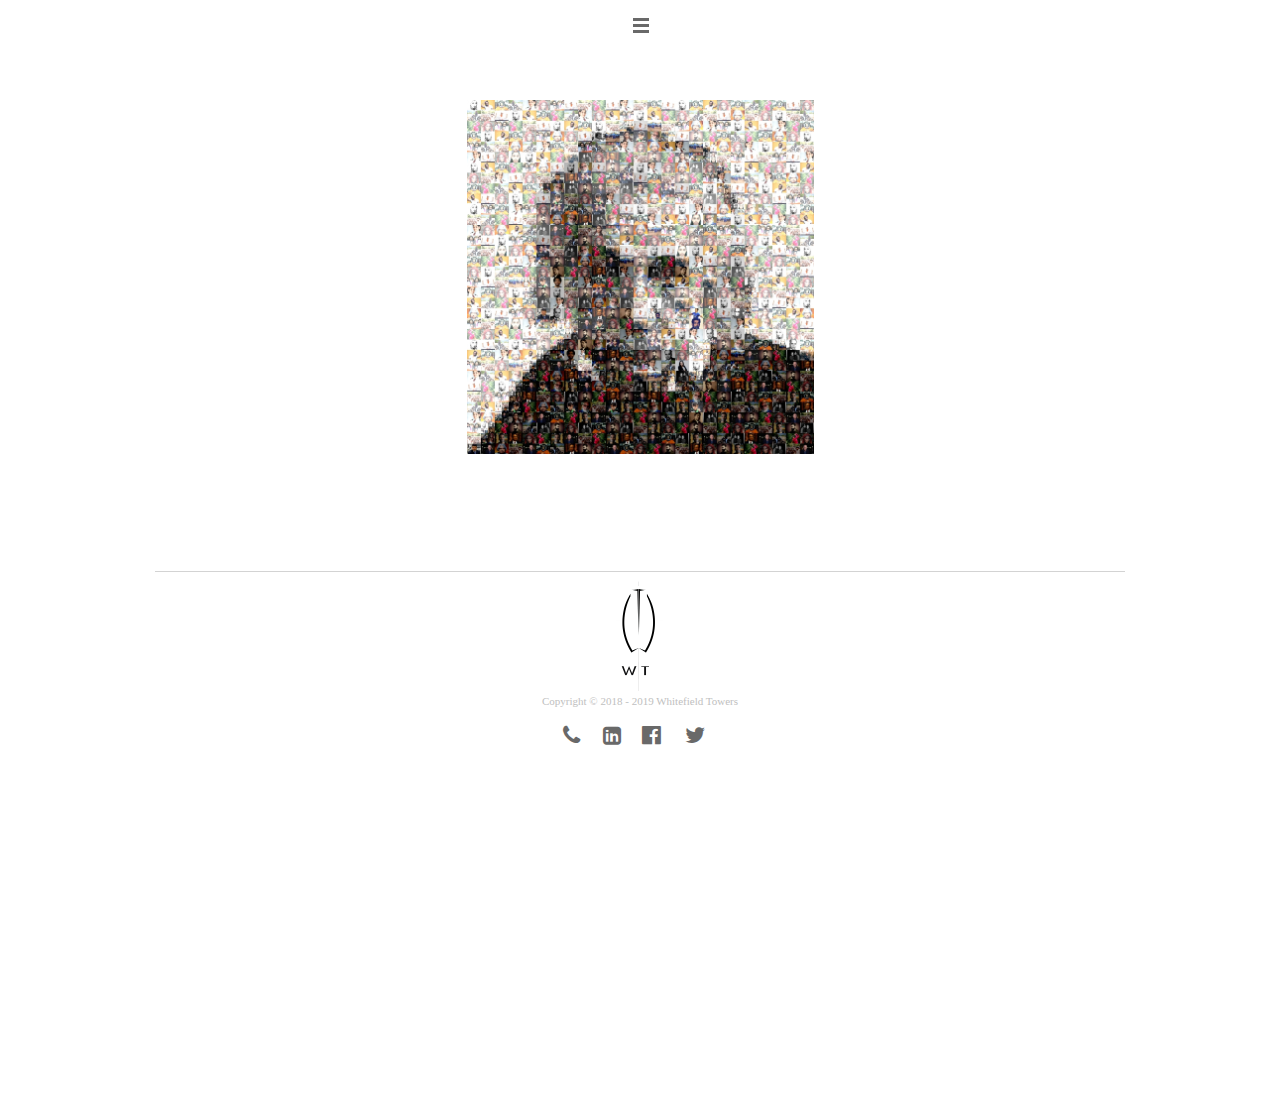
<file: index.html>
<!doctype html>
<html>
<head>
<meta charset="utf-8">
<title>Untitled Page</title>
<meta name="generator" content="WYSIWYG Web Builder 14 - http://www.wysiwygwebbuilder.com">
<meta name="viewport" content="width=device-width, initial-scale=1.0">
<link href="font-awesome.min.css" rel="stylesheet">
<link href="wt8.css" rel="stylesheet">
<link href="index.css" rel="stylesheet">
<script src="jquery-1.12.4.min.js"></script>
<script src="wb.panel.min.js"></script>
<script src="jquery-ui.min.js"></script>
<script src="wb.slideshow.min.js"></script>
<script src="https://www.youtube.com/iframe_api"></script>
<script>
var playerYouTube2;
var playerYouTube1;
var playerYouTube5;
var playerYouTube3;
function onYouTubeIframeAPIReady() {
   playerYouTube2 = new YT.Player('YouTube2', {
      events: {
         'onReady': onReadyYouTube2
      }
   });
   playerYouTube1 = new YT.Player('YouTube1', {
      events: {
         'onStateChange': onStateChangeYouTube1
      }
   });
   playerYouTube5 = new YT.Player('YouTube5', {
      events: {
         'onStateChange': onStateChangeYouTube5
      }
   });
   playerYouTube3 = new YT.Player('YouTube3', {
      events: {
         'onStateChange': onStateChangeYouTube3
      }
   });
}
function onReadyYouTube2(event) {
   event.target.playVideo();;
}
function onStateChangeYouTube1(event) {
   switch(event.data) {
      case -1:
         event.target.playVideo();;
         break;
   }
}
function onStateChangeYouTube5(event) {
   switch(event.data) {
      case -1:
         event.target.playVideo();;
         break;
   }
}
function onStateChangeYouTube3(event) {
   switch(event.data) {
      case -1:
         event.target.playVideo();;
         break;
   }
}
</script>
<script src="wwb14.min.js"></script>
<script>
$(document).ready(function()
{
   $("#PanelMenu1").panel({animate: true, animationDuration: 200, animationEasing: 'linear', dismissible: true, display: 'push', position: 'top', toggle: true});
   $("#SlideShow1").slideshow(
   {
      interval: 5000,
      type: 'sequence',
      effect: 'fade',
      direction: '',
      pagination: false,
      fullscreen: 0,
      maxWidth: 1920,
      effectlength: 2000
   });
   $("#SlideShow1").on('activate', function(event, index)
   {
      switch(index)
      {
         case 1:
            ShowObjectWithEffect('Layer2', 1, 'slideright', 1200);
            break;
         case 2:
            ShowObjectWithEffect('Layer3', 1, 'slideright', 500);
            break;
         case 3:
            ShowObjectWithEffect('Layer7', 1, 'slideright', 750);
            ShowObjectWithEffect('Layer4', 1, 'scale', 900);
            break;
      }
   });
});
</script>
</head>
<body>
<div id="FlexGrid1">
<div class="header">
<div id="wb_EmbeddedPage2">
<div id="wb_LayoutGrid1">
<div id="LayoutGrid1">
<div class="row">
<div class="col-1">
<div id="wb_PanelMenu1">
<a href="#PanelMenu1_markup" id="PanelMenu1">
<span class="line"></span>
<span class="line"></span>
<span class="line"></span>
</a>
<div id="PanelMenu1_markup">
<ul role="menu">
   <li role="menuitem"><a href="./index.html" target="_self" title="Home">Home</a></li>
   <li role="menuitem"><a href="./About.html" target="_self" title="About">About</a></li>
   <li role="menuitem"><a href="./Partners.html" target="_self" title="Partners">Partners</a></li>
   <li role="menuitem"><a href="./Facilities.html" target="_self" title="Facilities">Facilities</a></li>
   <li role="menuitem"><a href="./Register.html" target="_self" title="Register">Register</a></li>
   <li role="menuitem"><a href="./Clubs.html" target="_self" title="Clubs">Clubs</a></li>
   <li role="menuitem"><a href="./Contact.html" target="_self" title="Contact">Contact</a></li>
</ul>
</div>

</div>
</div>
</div>
</div>
</div>

</div>
</div>
<div class="row1">
</div>
<div class="main4">
</div>
<div class="main6">
<div id="wb_LayoutGrid2" onmouseover="SlideShow1.zoom=2;return false;">
<div id="LayoutGrid2">
<div class="row">
<div class="col-1">
<ul id="SlideShow1">
<li><img class="image" src="images/einstien2 Mosaic.jpg" alt="" title=""></li>
<li><img class="image" src="images/edison Mosaic.jpg" style="display:none;" alt="" title=""></li>
<li><img class="image" src="images/henryford Mosaic.jpg" style="display:none;" alt="" title=""></li>
<li><img class="image" src="images/gandhi Mosaic03.jpg" style="display:none;" alt="" title=""></li>
</ul>
</div>
</div>
</div>
</div>
</div>
<div class="main7">
</div>
<div class="row2">
</div>
<div class="main8">
</div>
<div class="main9">
</div>
<div class="main10">
</div>
<div class="main11">
</div>
<div class="ft">
<div id="Layer1">
<div id="Layer1_Container">
<div id="Divider3">
<hr id="DividerLine3">
</div>
<div id="wb_Image1">
<img src="images/newlogo.png" id="Image1" alt=""></div>
<div id="wb_FontAwesomeIcon5">
<a href="tel:+918041320202" title="Call us"><div id="FontAwesomeIcon5"><i class="fa fa-phone"></i></div></a></div>
<div id="wb_FontAwesomeIcon1">
<a href="http://www.facebook.com"><div id="FontAwesomeIcon1"><i class="fa fa-facebook-official"></i></div></a></div>
<div id="wb_FontAwesomeIcon2">
<a href="http://WWW.LINKEDIN.COM" target="_blank"><div id="FontAwesomeIcon2"><i class="fa fa-linkedin-square"></i></div></a></div>
<div id="wb_FontAwesomeIcon4">
<a href="http://https://twitter.com/" target="_blank"><div id="FontAwesomeIcon4"><i class="fa fa-twitter"></i></div></a></div>
<div id="wb_Text1">
<span style="color:#C0C0C0;"> Copyright © 2018 - 2019 Whitefield Towers</span></div>
</div>
</div>

</div>
</div>
<div id="Layer2">
<div id="Layer2_Container">
<div id="wb_YouTube2">
<iframe id="YouTube2" src="https://www.youtube.com/embed/j6Q8GcZQbqE?rel=0&amp;loop=1&amp;playlist=j6Q8GcZQbqE&amp;autoplay=1&amp;showinfo=0&amp;controls=0&amp;enablejsapi=1&amp;autohide=1"></iframe>
</div>
</div>
</div>
<div id="Layer3">
<div id="Layer3_Container">
<div id="wb_YouTube1">
<iframe id="YouTube1" src="https://www.youtube.com/embed/CBm7Ata6Q_Q?rel=0&amp;loop=1&amp;playlist=CBm7Ata6Q_Q&amp;autoplay=1&amp;showinfo=0&amp;controls=0&amp;enablejsapi=1&amp;autohide=1"></iframe>
</div>
</div>
</div>
<div id="Layer7">
<div id="Layer7_Container">
<div id="wb_YouTube5">
<iframe id="YouTube5" src="https://www.youtube.com/embed/1GS6o7wmhIw?rel=0&amp;loop=1&amp;playlist=1GS6o7wmhIw&amp;autoplay=1&amp;showinfo=0&amp;controls=0&amp;enablejsapi=1&amp;autohide=1"></iframe>
</div>
</div>
</div>
<div id="Layer4">
<div id="Layer4_Container">
<div id="wb_YouTube3">
<iframe id="YouTube3" src="https://www.youtube.com/embed/x4bphIdEc3E?rel=0&amp;loop=1&amp;playlist=x4bphIdEc3E&amp;autoplay=1&amp;showinfo=0&amp;controls=0&amp;enablejsapi=1&amp;autohide=1"></iframe>
</div>
</div>
</div>
</body>
</html>
</file>
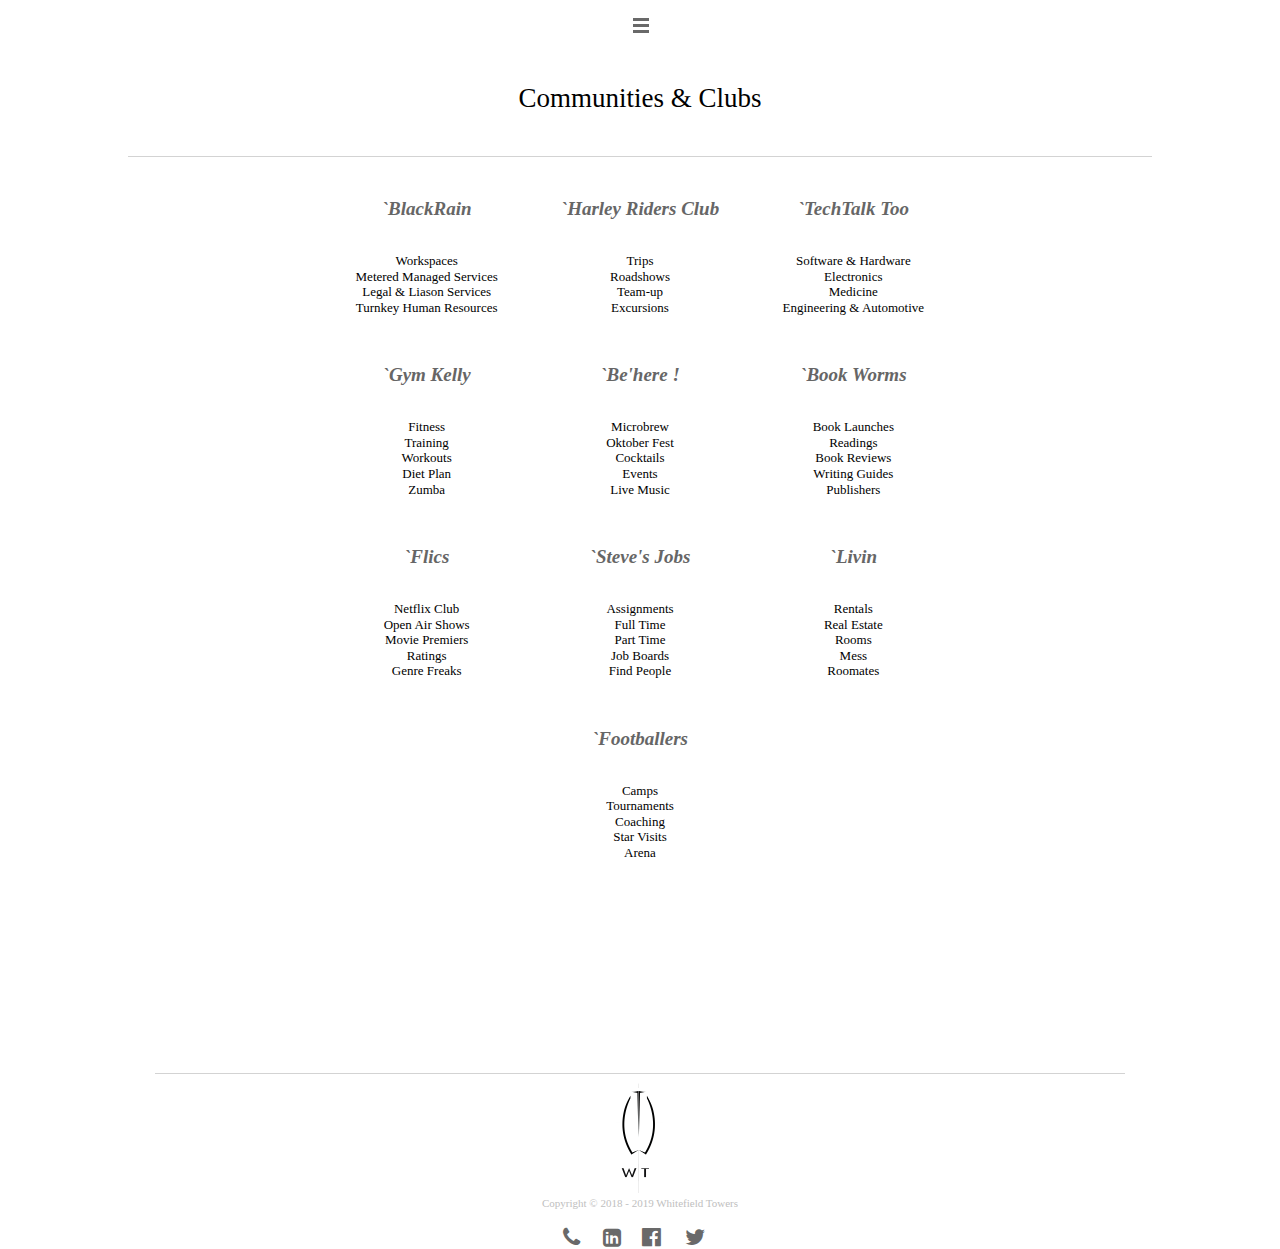
<file: Clubs.html>
<!doctype html>
<html>
<head>
<meta charset="utf-8">
<title>Untitled Page</title>
<meta name="generator" content="WYSIWYG Web Builder 14 - http://www.wysiwygwebbuilder.com">
<meta name="viewport" content="width=device-width, initial-scale=1.0">
<link href="font-awesome.min.css" rel="stylesheet">
<link href="wt8.css" rel="stylesheet">
<link href="Clubs.css" rel="stylesheet">
<script src="jquery-1.12.4.min.js"></script>
<script src="wb.panel.min.js"></script>
<script>
$(document).ready(function()
{
   $("#PanelMenu1").panel({animate: true, animationDuration: 200, animationEasing: 'linear', dismissible: true, display: 'push', position: 'top', toggle: true});
});
</script>
</head>
<body>
<div id="FlexGrid1">
<div class="header">
<div id="wb_EmbeddedPage2">
<div id="wb_LayoutGrid1">
<div id="LayoutGrid1">
<div class="row">
<div class="col-1">
<div id="wb_PanelMenu1">
<a href="#PanelMenu1_markup" id="PanelMenu1">
<span class="line"></span>
<span class="line"></span>
<span class="line"></span>
</a>
<div id="PanelMenu1_markup">
<ul role="menu">
   <li role="menuitem"><a href="./index.html" target="_self" title="Home">Home</a></li>
   <li role="menuitem"><a href="./About.html" target="_self" title="About">About</a></li>
   <li role="menuitem"><a href="./Partners.html" target="_self" title="Partners">Partners</a></li>
   <li role="menuitem"><a href="./Facilities.html" target="_self" title="Facilities">Facilities</a></li>
   <li role="menuitem"><a href="./Register.html" target="_self" title="Register">Register</a></li>
   <li role="menuitem"><a href="./Clubs.html" target="_self" title="Clubs">Clubs</a></li>
   <li role="menuitem"><a href="./Contact.html" target="_self" title="Contact">Contact</a></li>
</ul>
</div>

</div>
</div>
</div>
</div>
</div>

</div>
</div>
<div class="row1">
<div id="wb_Text2">
<span style="color:#000000;"><br>Communities &amp; Clubs<br><br></span>
</div>
</div>
<div class="main4">
</div>
<div class="main5">
</div>
<div class="main6">
</div>
<div class="main7">
</div>
<div class="row2">
<div id="wb_Divider1">
<div id="Divider1-overlay"></div>
<div id="Divider1">
<div class="row">
<div class="col-1">
<hr id="DividerLine1">
</div>
</div>
</div>
</div>
</div>
<div class="main9">
<div id="wb_LayoutGrid2">
<div id="LayoutGrid2">
<div class="row">
<div class="col-1">
</div>
<div class="col-2">
<div id="Article2">
<div class="blogitem">
   <div class="no-thumb"></div>
   <div class="blogcaption">
   <h1 class="blogsubject"><a href="https://www.blackrain.cloud/" target="_blank" title="BlackRain">`BlackRain</a></h1>
   <p><span style="color:#000000;">Workspaces<br>
Metered Managed Services<br>
Legal &amp; Liason Services<br>
Turnkey Human Resources </span><br><span class="blogdate">Wednesday, November 28, 2018</span></p>
   </div>
</div>

<div class="clearfix visible-col1"></div>
</div>
<div id="Article3">
<div class="blogitem">
   <div class="no-thumb"></div>
   <div class="blogcaption">
   <h1 class="blogsubject"><a href="./Register.html">`Gym Kelly</a></h1>
   <p><span style="color:#000000;">Fitness<br>
Training<br>
Workouts<br>
Diet Plan<br>
Zumba</span><br><span class="blogdate">Wednesday, November 28, 2018</span></p>
   </div>
</div>

<div class="clearfix visible-col1"></div>
</div>
<div id="Article5">
<div class="blogitem">
   <div class="no-thumb"></div>
   <div class="blogcaption">
   <h1 class="blogsubject"><a href="./Register.html">`Flics</a></h1>
   <p><span style="color:#000000;">Netflix Club<br>
Open Air Shows<br>
Movie Premiers<br>
Ratings<br>
Genre Freaks</span><br><span class="blogdate">Wednesday, November 28, 2018</span></p>
   </div>
</div>

<div class="clearfix visible-col1"></div>
</div>
</div>
<div class="col-3">
<div id="Article1">
<div class="blogitem">
   <div class="no-thumb"></div>
   <div class="blogcaption">
   <h1 class="blogsubject"><a href="./Register.html">`Harley Riders Club</a></h1>
   <p><span style="color:#000000;">Trips<br>
Roadshows<br>
Team-up<br>
Excursions</span><br><span class="blogdate">Wednesday, November 28, 2018</span></p>
   </div>
</div>

<div class="clearfix visible-col1"></div>
</div>
<div id="Article6">
<div class="blogitem">
   <div class="no-thumb"></div>
   <div class="blogcaption">
   <h1 class="blogsubject"><a href="./Register.html">`Be'here !</a></h1>
   <p><span style="color:#000000;">Microbrew<br>
Oktober Fest<br>
Cocktails<br>
Events<br>
Live Music</span><br><span class="blogdate">Wednesday, November 28, 2018</span></p>
   </div>
</div>

<div class="clearfix visible-col1"></div>
</div>
<div id="Article4">
<div class="blogitem">
   <div class="no-thumb"></div>
   <div class="blogcaption">
   <h1 class="blogsubject"><a href="./Register.html">`Steve's Jobs</a></h1>
   <p><span style="color:#000000;">Assignments<br>
Full Time<br>
Part Time<br>
Job Boards<br>
Find People</span><br><span class="blogdate">Wednesday, November 28, 2018</span></p>
   </div>
</div>

<div class="clearfix visible-col1"></div>
</div>
<div id="Article7">
<div class="blogitem">
   <div class="no-thumb"></div>
   <div class="blogcaption">
   <h1 class="blogsubject"><a href="./Register.html">`Footballers</a></h1>
   <p><span style="color:#000000;">Camps<br>
Tournaments<br>
Coaching<br>
Star Visits<br>
Arena</span><br><span class="blogdate">Wednesday, November 28, 2018</span></p>
   </div>
</div>

<div class="clearfix visible-col1"></div>
</div>
</div>
<div class="col-4">
<div id="Article9">
<div class="blogitem">
   <div class="no-thumb"></div>
   <div class="blogcaption">
   <h1 class="blogsubject"><a href="./Register.html">`TechTalk Too</a></h1>
   <p><span style="color:#000000;">Software &amp; Hardware<br>
Electronics<br>
Medicine<br>
Engineering &amp; Automotive</span><br><span class="blogdate">Wednesday, November 28, 2018</span></p>
   </div>
</div>

<div class="clearfix visible-col1"></div>
</div>
<div id="Article8">
<div class="blogitem">
   <div class="no-thumb"></div>
   <div class="blogcaption">
   <h1 class="blogsubject"><a href="./Register.html">`Book Worms</a></h1>
   <p><span style="color:#000000;">Book Launches<br>
Readings<br>
Book Reviews<br>
Writing Guides<br>
Publishers</span><br><span class="blogdate">Wednesday, November 28, 2018</span></p>
   </div>
</div>

<div class="clearfix visible-col1"></div>
</div>
<div id="Article10">
<div class="blogitem">
   <div class="no-thumb"></div>
   <div class="blogcaption">
   <h1 class="blogsubject"><a href="./Register.html">`Livin</a></h1>
   <p><span style="color:#000000;">Rentals<br>
Real Estate<br>
Rooms<br>
Mess<br>
Roomates<br>
</span><br><span class="blogdate">Wednesday, November 28, 2018</span></p>
   </div>
</div>

<div class="clearfix visible-col1"></div>
</div>
</div>
<div class="col-5">
</div>
</div>
</div>
</div>
</div>
<div class="main10">
</div>
<div class="main11">
</div>
<div class="main12">
</div>
<div class="ft">
<div id="Layer1">
<div id="Layer1_Container">
<div id="Divider3">
<hr id="DividerLine3">
</div>
<div id="wb_Image1">
<img src="images/newlogo.png" id="Image1" alt=""></div>
<div id="wb_FontAwesomeIcon5">
<a href="tel:+918041320202" title="Call us"><div id="FontAwesomeIcon5"><i class="fa fa-phone"></i></div></a></div>
<div id="wb_FontAwesomeIcon1">
<a href="http://www.facebook.com"><div id="FontAwesomeIcon1"><i class="fa fa-facebook-official"></i></div></a></div>
<div id="wb_FontAwesomeIcon2">
<a href="http://WWW.LINKEDIN.COM" target="_blank"><div id="FontAwesomeIcon2"><i class="fa fa-linkedin-square"></i></div></a></div>
<div id="wb_FontAwesomeIcon4">
<a href="http://https://twitter.com/" target="_blank"><div id="FontAwesomeIcon4"><i class="fa fa-twitter"></i></div></a></div>
<div id="wb_Text1">
<span style="color:#C0C0C0;"> Copyright © 2018 - 2019 Whitefield Towers</span></div>
</div>
</div>

</div>
</div>
</body>
</html>
</file>
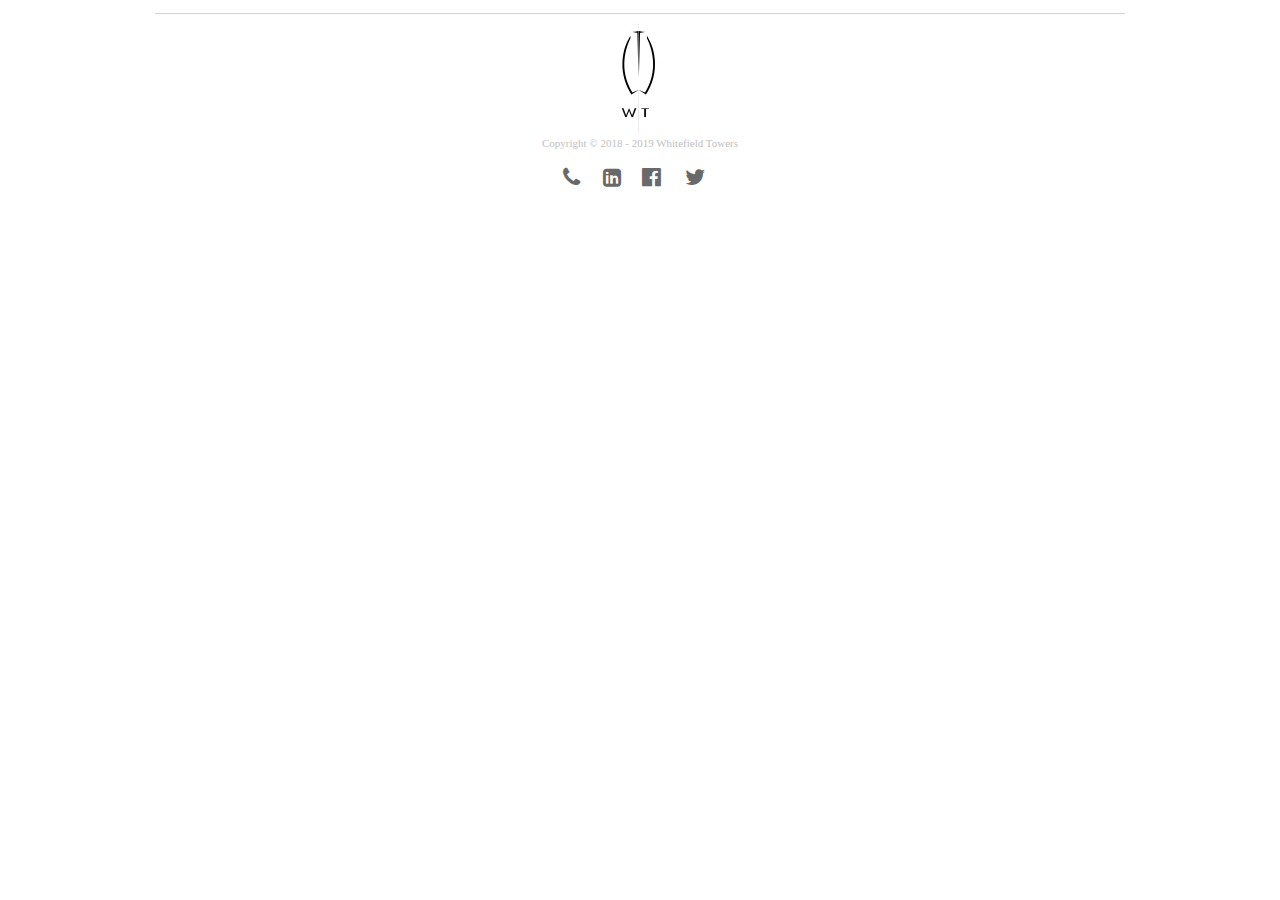
<file: footer.html>
<!doctype html>
<html>
<head>
<meta charset="utf-8">
<title>Untitled Page</title>
<meta name="generator" content="WYSIWYG Web Builder 14 - http://www.wysiwygwebbuilder.com">
<meta name="viewport" content="width=device-width, initial-scale=1.0">
<link href="font-awesome.min.css" rel="stylesheet">
<link href="wt8.css" rel="stylesheet">
<link href="footer.css" rel="stylesheet">
</head>
<body>
<div id="Layer1">
<div id="Layer1_Container">
<div id="Divider3">
<hr id="DividerLine3">
</div>
<div id="wb_Image1">
<img src="images/newlogo.png" id="Image1" alt=""></div>
<div id="wb_FontAwesomeIcon5">
<a href="tel:+918041320202" title="Call us"><div id="FontAwesomeIcon5"><i class="fa fa-phone"></i></div></a></div>
<div id="wb_FontAwesomeIcon1">
<a href="http://www.facebook.com"><div id="FontAwesomeIcon1"><i class="fa fa-facebook-official"></i></div></a></div>
<div id="wb_FontAwesomeIcon2">
<a href="http://WWW.LINKEDIN.COM" target="_blank"><div id="FontAwesomeIcon2"><i class="fa fa-linkedin-square"></i></div></a></div>
<div id="wb_FontAwesomeIcon4">
<a href="http://https://twitter.com/" target="_blank"><div id="FontAwesomeIcon4"><i class="fa fa-twitter"></i></div></a></div>
<div id="wb_Text1">
<span style="color:#C0C0C0;"> Copyright © 2018 - 2019 Whitefield Towers</span></div>
</div>
</div>
</body>
</html>
</file>
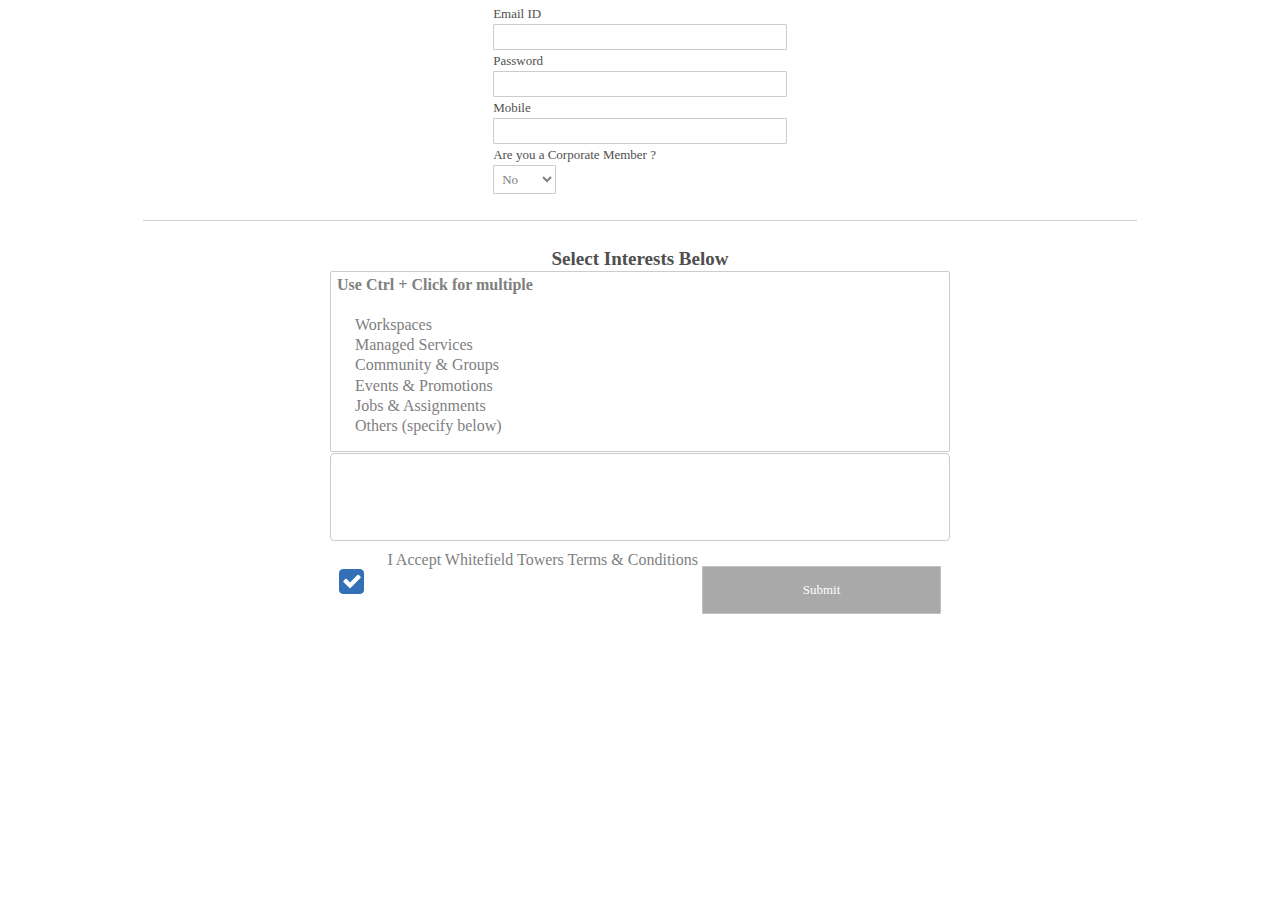
<file: formRegister.html>
<!doctype html>
<html>
<head>
<meta charset="utf-8">
<title>Untitled Page</title>
<meta name="generator" content="WYSIWYG Web Builder 14 - http://www.wysiwygwebbuilder.com">
<meta name="viewport" content="width=device-width, initial-scale=1.0">
<link href="wt8.css" rel="stylesheet">
<link href="formRegister.css" rel="stylesheet">
</head>
<body>
<div id="wb_frmLayoutGrid1">
<div id="frmLayoutGrid1">
<div class="row">
<div class="col-1">
</div>
<div class="col-2">
<table id="Table3">
<tr>
<td class="cell0"><span style="color:#4F4F4F;"> Email ID</span></td>
</tr>
<tr>
<td class="cell1"><input type="text" id="Editbox1" name="Editbox1" value="" spellcheck="false">
</td>
</tr>
<tr>
<td class="cell0"><span style="color:#4F4F4F;"> Password</span></td>
</tr>
<tr>
<td class="cell1"><input type="text" id="Editbox2" name="Editbox2" value="" spellcheck="false">
</td>
</tr>
<tr>
<td class="cell0"><span style="color:#4F4F4F;"> Mobile</span></td>
</tr>
<tr>
<td class="cell1"><input type="text" id="Editbox3" name="Editbox3" value="" spellcheck="false">
</td>
</tr>
<tr>
<td class="cell0"><span style="color:#4F4F4F;"> Are you a Corporate Member ?</span></td>
</tr>
<tr>
<td class="cell1"><select name="coporate" size="1" id="Combobox2">
<option selected value="0">No</option>
<option value="1">Yes</option>
</select>
</td>
</tr>
</table>
</div>
<div class="col-3">
</div>
</div>
</div>
</div>
<div id="formDivider3">
<hr id="frmDividerLine3">
<hr id="frmDividerLine4">
</div>
<div id="wb_frmLayoutGrid2">
<div id="frmLayoutGrid2">
<div class="row">
<div class="col-1">
</div>
<div class="col-2">
<div id="wb_">
<span style="color:#4F4F4F;"><strong>Select Interests Below</strong></span>
</div>
<select name="Interests" multiple size="8" id="Combobox1">
<optgroup label="Use Ctrl  + Click for multiple">
</optgroup>
<optgroup label="">
<option value="1">Workspaces</option>
<option value="2">Managed Services</option>
<option value="3">Community & Groups</option>
<option value="4">Events & Promotions</option>
<option value="5">Jobs & Assignments</option>
<option value="6">Others (specify below)</option>
</optgroup>
</select>
<textarea name="TextArea1" id="TextArea2" rows="4" cols="71" spellcheck="false"></textarea>
<div id="wb_Checkbox8">
<input type="checkbox" id="Checkbox8" name="Checkbox8" value="on" checked><label for="Checkbox8"></label>
</div>
<label for="Checkbox8" id="Label12">I Accept Whitefield Towers Terms & Conditions</label>
<input type="submit" id="Button1" name="" value="Submit">
</div>
<div class="col-3">
</div>
</div>
</div>
</div>
</body>
</html>
</file>
<file: index.css>
body
{
   background-color: #FFFFFF;
   color: #000000;
   font-family: Arial;
   font-weight: normal;
   font-size: 13px;
   line-height: 1.1875;
   margin: 0;
   padding: 0;
}
#wb_LayoutGrid1
{
   clear: both;
   position: relative;
   table-layout: fixed;
   display: table;
   text-align: center;
   width: 100%;
   background-color: transparent;
   background-image: none;
   border: 0px solid #CCCCCC;
   box-sizing: border-box;
   margin: 0;
}
#LayoutGrid1
{
   box-sizing: border-box;
   padding: 0;
   margin-right: auto;
   margin-left: auto;
}
#LayoutGrid1 .row
{
   margin-right: 0;
   margin-left: 0;
}
#LayoutGrid1 > .row > .col-1
{
   box-sizing: border-box;
   font-size: 0px;
   min-height: 1px;
   padding-right: 0px;
   padding-left: 0px;
   position: relative;
}
#LayoutGrid1 > .row > .col-1
{
   float: left;
}
#LayoutGrid1 > .row > .col-1
{
   background-color: transparent;
   background-image: none;
   border: 0px solid #FFFFFF;
   width: 100%;
   text-align: center;
}
#LayoutGrid1:before,
#LayoutGrid1:after,
#LayoutGrid1 .row:before,
#LayoutGrid1 .row:after
{
   display: table;
   content: " ";
}
#LayoutGrid1:after,
#LayoutGrid1 .row:after
{
   clear: both;
}
@media (max-width: 480px)
{
#LayoutGrid1 > .row > .col-1
{
   float: none;
   width: 100% !important;
}
}
#wb_PanelMenu1 a, #PanelMenu1_markup li a
{
   display: block;
   text-align: center;
   vertical-align: middle;
}
#PanelMenu1_markup
{
   display: none;
   margin: 0;
   padding: 0;
}
#PanelMenu1_panel #PanelMenu1_markup
{
   display: block;
}
#PanelMenu1_markup ul
{
   list-style: none;
   list-style-type: none;
   margin: 0;
   padding: 0;
}
#PanelMenu1_markup li a, #PanelMenu1_markup li a:hover
{
   padding: 10px 10px 10px 10px;
   border-width: 0;
   border-bottom-width: 0px;
   border-radius: 0;
   box-shadow: none;
}
#PanelMenu1_markup .divider
{
   height: 1px;
   margin: 9px 0;
   overflow: hidden;
   background-color: #2E2E2E;
}
#PanelMenu1_panel
{
   display: none;
   position: absolute;
   position: fixed;
   width: 100%;
   z-index: 9999;
}
#PanelMenu1_markup li a
{
   color: #D3D3D3;
   border: 0px solid #2E2E2E;
   background-color: #4F4F4F;
   font-family: "Futura LT";
   font-weight: normal;
   font-size: 13px;
   font-style: normal;
   text-decoration: none;
   -webkit-transition: all 0.3s ease-in-out;
   transition: all 0.3s ease-in-out;
}
#wb_PanelMenu1 a
{
   color: #696969;
   border: 1px solid transparent;
   background-color: #FFFFFF;
   background-color: rgba(255,255,255,0.00);
   font-family: "Futura LT";
   font-weight: normal;
   font-size: 13px;
   font-style: normal;
   text-decoration: none;
   -webkit-transition: all 0.3s ease-in-out;
   transition: all 0.3s ease-in-out;
}
#PanelMenu1_markup li a:hover
{
   color: #D3D3D3;
   background-color: #000000;
   border: 0px solid #2E2E2E;
}
#wb_PanelMenu1 a:hover
{
   color: #808080;
   background-color: #DCDCDC;
   border: 1px solid transparent;
}
#PanelMenu1_panel
{
   background-color: #4F4F4F;
   overflow-y: auto;
}
#PanelMenu1 .line
{
   width: 16px;
   height: 3px;
   background: #696969;
   display: block;
   margin: 3px auto;
   -webkit-transition: all 0.3s ease-in-out;
   transition: all 0.3s ease-in-out;
}
#PanelMenu1 .line:first-child
{
   margin-top: 8px;
}
#PanelMenu1.open .line:nth-child(1)
{
   -webkit-transform: translateY(6px) rotate(45deg);
   -moz-transform: translateY(6px) rotate(45deg);
   transform: translateY(6px) rotate(45deg);
}
#PanelMenu1.open .line:nth-child(2)
{
   opacity: 0;
}
#PanelMenu1.open .line:nth-child(3)
{
   -webkit-transform: translateY(-6px) rotate(-45deg);
   -moz-transform: translateY(-6px) rotate(-45deg);
   transform: translateY(-6px) rotate(-45deg);
}
#PanelMenu1
{
   line-height: 32px;
   width: 27px;
   height: 32px;
   position: absolute;
   z-index: 999;
}
#FlexGrid1
{
   display: grid;
   background-color: transparent;
   background-image: none;
   border: 0px solid transparent;
   box-sizing: border-box;
   margin: 0;
   padding: 0;
   font-size: 0px;
   grid-template-columns: 1fr 1fr 1fr 1fr;
   grid-template-rows: 50px 50px auto 100px 5px auto;
   grid-template-areas:
      "header header header header"
      "row1 row1 row1 row1"
      "main4 main6 main6 main7"
      "row2 row2 row2 row2"
      "main8 main9 main10 main11"
      "ft ft ft ft";
}
#FlexGrid1 .header
{
   display: flex;
   grid-area: header;
   background-color: transparent;
   background-image: none;
   border: 0px solid #FFFFFF;
   -webkit-flex-direction: row;
   flex-direction: row;
   -webkit-flex-wrap: nowrap;
   flex-wrap: nowrap;
   -webkit-justify-content: center;
   justify-content: center;
   -webkit-align-items: center;
   align-items: center;
   -webkit-align-content: center;
   align-content: center;
}
#FlexGrid1 .row1
{
   display: flex;
   grid-area: row1;
   background-color: transparent;
   background-image: none;
   border: 0px solid #FFFFFF;
   -webkit-flex-direction: row;
   flex-direction: row;
   -webkit-flex-wrap: nowrap;
   flex-wrap: nowrap;
   -webkit-justify-content: space-around;
   justify-content: space-around;
   -webkit-align-items: center;
   align-items: center;
   -webkit-align-content: flex-start;
   align-content: flex-start;
}
#FlexGrid1 .main4
{
   display: flex;
   grid-area: main4;
   background-color: transparent;
   background-image: none;
   border: 0px solid #FFFFFF;
   -webkit-flex-direction: row;
   flex-direction: row;
   -webkit-flex-wrap: nowrap;
   flex-wrap: nowrap;
   -webkit-justify-content: center;
   justify-content: center;
   -webkit-align-items: center;
   align-items: center;
   -webkit-align-content: flex-start;
   align-content: flex-start;
}
#FlexGrid1 .main6
{
   display: flex;
   grid-area: main6;
   background-color: transparent;
   background-image: none;
   border: 0px solid #FFFFFF;
   -webkit-flex-direction: row;
   flex-direction: row;
   -webkit-flex-wrap: nowrap;
   flex-wrap: nowrap;
   -webkit-justify-content: space-around;
   justify-content: space-around;
   -webkit-align-items: center;
   align-items: center;
   -webkit-align-content: center;
   align-content: center;
}
#FlexGrid1 .main7
{
   display: flex;
   grid-area: main7;
   background-color: transparent;
   background-image: none;
   border: 0px solid #FFFFFF;
   -webkit-flex-direction: row;
   flex-direction: row;
   -webkit-flex-wrap: nowrap;
   flex-wrap: nowrap;
   -webkit-justify-content: space-around;
   justify-content: space-around;
   -webkit-align-items: center;
   align-items: center;
   -webkit-align-content: flex-start;
   align-content: flex-start;
}
#FlexGrid1 .row2
{
   display: flex;
   grid-area: row2;
   background-color: transparent;
   background-image: none;
   border: 0px solid #FFFFFF;
   -webkit-flex-direction: row;
   flex-direction: row;
   -webkit-flex-wrap: nowrap;
   flex-wrap: nowrap;
   -webkit-justify-content: space-around;
   justify-content: space-around;
   -webkit-align-items: center;
   align-items: center;
   -webkit-align-content: flex-start;
   align-content: flex-start;
}
#FlexGrid1 .main8
{
   display: flex;
   grid-area: main8;
   background-color: transparent;
   background-image: none;
   border: 0px solid #FFFFFF;
   -webkit-flex-direction: row;
   flex-direction: row;
   -webkit-flex-wrap: nowrap;
   flex-wrap: nowrap;
   -webkit-justify-content: space-around;
   justify-content: space-around;
   -webkit-align-items: center;
   align-items: center;
   -webkit-align-content: flex-start;
   align-content: flex-start;
}
#FlexGrid1 .main9
{
   display: flex;
   grid-area: main9;
   background-color: transparent;
   background-image: none;
   border: 0px solid #FFFFFF;
   -webkit-flex-direction: row;
   flex-direction: row;
   -webkit-flex-wrap: nowrap;
   flex-wrap: nowrap;
   -webkit-justify-content: space-around;
   justify-content: space-around;
   -webkit-align-items: center;
   align-items: center;
   -webkit-align-content: flex-start;
   align-content: flex-start;
}
#FlexGrid1 .main10
{
   display: flex;
   grid-area: main10;
   background-color: transparent;
   background-image: none;
   border: 0px solid #FFFFFF;
   -webkit-flex-direction: row;
   flex-direction: row;
   -webkit-flex-wrap: nowrap;
   flex-wrap: nowrap;
   -webkit-justify-content: space-around;
   justify-content: space-around;
   -webkit-align-items: center;
   align-items: center;
   -webkit-align-content: flex-start;
   align-content: flex-start;
}
#FlexGrid1 .main11
{
   display: flex;
   grid-area: main11;
   background-color: transparent;
   background-image: none;
   border: 0px solid #FFFFFF;
   -webkit-flex-direction: row;
   flex-direction: row;
   -webkit-flex-wrap: nowrap;
   flex-wrap: nowrap;
   -webkit-justify-content: space-around;
   justify-content: space-around;
   -webkit-align-items: center;
   align-items: center;
   -webkit-align-content: flex-start;
   align-content: flex-start;
}
#FlexGrid1 .ft
{
   display: flex;
   grid-area: ft;
   background-color: transparent;
   background-image: none;
   border: 0px solid #FFFFFF;
   -webkit-flex-direction: row;
   flex-direction: row;
   -webkit-flex-wrap: nowrap;
   flex-wrap: nowrap;
   -webkit-justify-content: space-around;
   justify-content: space-around;
   -webkit-align-items: center;
   align-items: center;
   -webkit-align-content: flex-start;
   align-content: flex-start;
}
#Divider3
{
   display: -webkit-flex;
   display: flex;
   padding: 5px 0px 8px 0px;
   -webkit-flex-direction: row;
   flex-direction: row;
   -webkit-flex-wrap: nowrap;
   flex-wrap: nowrap;
   -webkit-justify-content: space-around;
   justify-content: space-around;
   -webkit-align-items: stretch;
   align-items: stretch;
   -webkit-align-content: flex-start;
   align-content: flex-start;
   margin-top: 0px;
   margin-bottom: 0px;
   margin-right: auto;
   margin-left: auto;
   max-width: 1024px;
   background-color: transparent;
   background-image: none;
   border: 0px solid #CCCCCC;
   box-sizing: border-box;
   font-size: 0px;
}
#Layer1
{
   background-color: transparent;
   background-image: none;
}
#Image1
{
   border: 0px solid #000000;
   padding: 0;
   margin: 0;
   left: 0;
   top: 0;
   width: 100%;
   height: 100%;
}
#DividerLine3
{
   border-color: #D3D3D3;
   border-style: solid;
   border-bottom-width: 1px;
   border-top: 0px;
   border-left: 0px;
   border-right: 0px;
   height: 0 !important;
   line-height: 0px !important;
   margin: 5px 0px 0px 0px;
   padding: 0;
   -webkit-flex-grow: 1;
   flex-grow: 1;
   -webkit-flex-shrink: 0;
   flex-shrink: 0;
   -webkit-align-self: auto;
   align-self: auto;
}
#wb_Text1 
{
   background-color: transparent;
   background-image: none;
   border: 0px solid #000000;
   padding: 0;
   margin: 0;
   text-align: center;
}
#wb_Text1
{
   font-family: "Futura Light";
   font-weight: normal;
   font-size: 11px;
}
#wb_Text1 div
{
   text-align: center;
}
#wb_FontAwesomeIcon2
{
   background-color: transparent;
   background-image: none;
   border: 0px solid #245580;
   text-align: center;
   margin: 0;
   padding: 0;
   vertical-align: top;
}
#wb_FontAwesomeIcon2:hover
{
   background-color: transparent;
   background-image: none;
   border: 0px solid #245580;
}
#FontAwesomeIcon2
{
   height: 21px;
   width: 41px;
}
#FontAwesomeIcon2 i
{
   color: #696969;
   display: inline-block;
   font-size: 21px;
   line-height: 21px;
   vertical-align: middle;
   width: 17px;
}
#wb_FontAwesomeIcon2:hover i
{
   color: #337AB7;
}
#wb_FontAwesomeIcon4
{
   background-color: transparent;
   background-image: none;
   border: 0px solid #245580;
   text-align: center;
   margin: 0;
   padding: 0;
   vertical-align: top;
}
#wb_FontAwesomeIcon4:hover
{
   background-color: transparent;
   background-image: none;
   border: 0px solid #245580;
}
#FontAwesomeIcon4
{
   height: 22px;
   width: 49px;
}
#FontAwesomeIcon4 i
{
   color: #696969;
   display: inline-block;
   font-size: 22px;
   line-height: 22px;
   vertical-align: middle;
   width: 19px;
}
#wb_FontAwesomeIcon4:hover i
{
   color: #337AB7;
}
#wb_FontAwesomeIcon5
{
   background-color: transparent;
   background-image: none;
   border: 0px solid #245580;
   text-align: center;
   margin: 0;
   padding: 0;
   vertical-align: top;
}
#wb_FontAwesomeIcon5:hover
{
   background-color: transparent;
   background-image: none;
   border: 0px solid #245580;
}
#FontAwesomeIcon5
{
   height: 23px;
   width: 22px;
}
#FontAwesomeIcon5 i
{
   color: #696969;
   display: inline-block;
   font-size: 22px;
   line-height: 23px;
   vertical-align: middle;
   width: 16px;
}
#wb_FontAwesomeIcon5:hover i
{
   color: #337AB7;
}
#wb_FontAwesomeIcon1
{
   background-color: transparent;
   background-image: none;
   border: 0px solid #245580;
   text-align: center;
   margin: 0;
   padding: 0;
   vertical-align: top;
}
#wb_FontAwesomeIcon1:hover
{
   background-color: transparent;
   background-image: none;
   border: 0px solid #245580;
}
#FontAwesomeIcon1
{
   height: 22px;
   width: 37px;
}
#FontAwesomeIcon1 i
{
   color: #696969;
   display: inline-block;
   font-size: 22px;
   line-height: 22px;
   vertical-align: middle;
   width: 17px;
}
#wb_FontAwesomeIcon1:hover i
{
   color: #337AB7;
}
#SlideShow1 .image
{
   border-width: 0;
   display: block;
   float: left;
   height: auto;
   width: 100%;
}
#SlideShow1 li
{
   position: absolute;
   width: 100%;
   left: 0;
   top: 0;
}
#SlideShow1
{
   display: inline-block;
   position: relative;
   list-style: none;
   width: 100%;
   padding: 0;
   margin: 0;
}
#wb_LayoutGrid2
{
   clear: both;
   position: relative;
   table-layout: fixed;
   display: table;
   text-align: center;
   width: 100%;
   background-color: transparent;
   background-image: none;
   border: 0px solid #CCCCCC;
   box-sizing: border-box;
   margin: 0;
}
#LayoutGrid2
{
   box-sizing: border-box;
   padding: 0px 15px 0px 15px;
   margin-right: auto;
   margin-left: auto;
}
#LayoutGrid2 .row
{
   margin-right: -15px;
   margin-left: -15px;
}
#LayoutGrid2 > .row > .col-1
{
   box-sizing: border-box;
   font-size: 0px;
   min-height: 1px;
   padding-right: 15px;
   padding-left: 15px;
   position: relative;
}
#LayoutGrid2 > .row > .col-1
{
   float: left;
}
#LayoutGrid2 > .row > .col-1
{
   background-color: transparent;
   background-image: none;
   border: 0px solid #FFFFFF;
   width: 100%;
   text-align: center;
}
#LayoutGrid2:before,
#LayoutGrid2:after,
#LayoutGrid2 .row:before,
#LayoutGrid2 .row:after
{
   display: table;
   content: " ";
}
#LayoutGrid2:after,
#LayoutGrid2 .row:after
{
   clear: both;
}
@media (max-width: 480px)
{
#LayoutGrid2 > .row > .col-1
{
   float: none;
   width: 100% !important;
}
}
#YouTube2
{
   left: 0;
   top: 0;
   width: 100%;
   height: 100%;
   border-width: 0;
}
#Layer2
{
   background-color: transparent;
   background-image: none;
}
#Layer3
{
   background-color: transparent;
   background-image: none;
}
#YouTube1
{
   left: 0;
   top: 0;
   width: 100%;
   height: 100%;
   border-width: 0;
}
#Layer7
{
   background-color: transparent;
   background-image: none;
}
#YouTube5
{
   left: 0;
   top: 0;
   width: 100%;
   height: 100%;
   border-width: 0;
}
#Layer4
{
   background-color: transparent;
   background-image: none;
}
#YouTube3
{
   left: 0;
   top: 0;
   width: 100%;
   height: 100%;
   border-width: 0;
}
#wb_YouTube1
{
   position: absolute;
   left: 57px;
   top: 1px;
   width: 180px;
   height: 101px;
   z-index: 30;
}
#Layer2_Container
{
   width: 429px;
   position: relative;
   margin-left: auto;
   margin-right: auto;
   text-align: left;
}
#wb_FontAwesomeIcon1
{
   position: absolute;
   left: 477px;
   top: 163px;
   width: 37px;
   height: 22px;
   text-align: center;
   z-index: 12;
}
#wb_YouTube2
{
   position: absolute;
   left: 54px;
   top: 0px;
   width: 180px;
   height: 101px;
   z-index: 29;
}
#wb_Text1
{
   position: absolute;
   left: 0px;
   top: 134px;
   width: 970px;
   height: 14px;
   text-align: center;
   z-index: 15;
}
#wb_FontAwesomeIcon2
{
   position: absolute;
   left: 436px;
   top: 164px;
   width: 41px;
   height: 21px;
   text-align: center;
   z-index: 13;
}
#wb_YouTube3
{
   position: absolute;
   left: 54px;
   top: 1px;
   width: 180px;
   height: 101px;
   z-index: 32;
}
#wb_FontAwesomeIcon4
{
   position: absolute;
   left: 515px;
   top: 163px;
   width: 49px;
   height: 22px;
   text-align: center;
   z-index: 14;
}
#wb_Image1
{
   position: absolute;
   left: 461px;
   top: 19px;
   width: 48px;
   height: 111px;
   z-index: 10;
}
#wb_YouTube5
{
   position: absolute;
   left: 54px;
   top: 1px;
   width: 180px;
   height: 101px;
   z-index: 31;
}
#wb_FontAwesomeIcon5
{
   position: absolute;
   left: 405px;
   top: 163px;
   width: 22px;
   height: 23px;
   text-align: center;
   z-index: 11;
}
#Layer1
{
   position: absolute;
   text-align: center;
   left: 0px;
   top: 561px;
   width: 100%;
   height: 19.6%;
   z-index: 16;
}
#SlideShow1
{
   display: inline-block;
   position: relative;
   width: 347px;
   height: 100vh;
   z-index: 5;
}
#Layer2
{
   position: absolute;
   text-align: center;
   visibility: hidden;
   left: 4px;
   top: 106px;
   width: 44.2268%;
   height: 7.8538%;
   z-index: 34;
}
#Layer4_Container
{
   width: 426px;
   position: relative;
   margin-left: auto;
   margin-right: auto;
   text-align: left;
}
#Layer3
{
   position: absolute;
   text-align: center;
   visibility: hidden;
   left: 1px;
   top: 218px;
   width: 44.5361%;
   height: 7.9316%;
   z-index: 35;
}
#DividerLine3
{
   display: block;
}
#Layer1_Container
{
   width: 970px;
   position: relative;
   margin-left: auto;
   margin-right: auto;
   text-align: left;
}
#Layer4
{
   position: absolute;
   text-align: center;
   visibility: hidden;
   left: 4px;
   top: 442px;
   width: 43.9175%;
   height: 7.9316%;
   z-index: 37;
}
#Layer7_Container
{
   width: 429px;
   position: relative;
   margin-left: auto;
   margin-right: auto;
   text-align: left;
}
#Layer7
{
   position: absolute;
   text-align: center;
   visibility: hidden;
   left: 4px;
   top: 330px;
   width: 44.2268%;
   height: 7.9316%;
   z-index: 36;
}
#wb_PanelMenu1
{
   display: inline-block;
   width: 27px;
   height: 32px;
   text-align: center;
   z-index: 2;
}
#wb_EmbeddedPage2
{
   display: inline-block;
   width: 970px;
   height: 32px;
   z-index: 4;
}
#Layer3_Container
{
   width: 432px;
   position: relative;
   margin-left: auto;
   margin-right: auto;
   text-align: left;
}
@media only screen and (min-width: 480px) and (max-width: 969px)
{
body
{
   background-color: #FFFFFF;
   background-image: none;
}
#wb_EmbeddedPage2
{
   width: 480px;
   height: 32px;
   visibility: visible;
   display: inline;
   -webkit-flex-grow: 0;
   flex-grow: 0;
   -webkit-flex-shrink: 0;
   flex-shrink: 0;
   -webkit-align-self: auto;
   align-self: auto;
}
#wb_LayoutGrid1
{
   visibility: visible;
   display: table;
   font-size: 8px;
   font-family: Arial;
   font-weight: normal;
   font-style: normal;
   text-decoration: none;
   background-color: transparent;
   background-image: none;
}
#wb_LayoutGrid1
{
   margin-top: 0px;
   margin-bottom: 0px;
}
#LayoutGrid1
{
   padding: 0;
}
#LayoutGrid1 .row
{
   margin-right: -0px;
   margin-left: -0px;
}
#LayoutGrid1 > .row > .col-1
{
   padding-right: 0px;
   padding-left: 0px;
}
#LayoutGrid1 > .row > .col-1
{
   display: block;
   width: 100%;
   border: 0px solid #FFFFFF;
   border-radius: 0px;
   text-align: center;
}
#wb_PanelMenu1
{
   width: 27px;
   height: 32px;
   visibility: visible;
   display: inline-block;
   margin: 0;
}
#PanelMenu1
{
   line-height: 32px;
   width: 27px;
   height: 32px;
}
#PanelMenu1 .line:first-child
{
   margin-top: 5px;
}
#FlexGrid1
{
   visibility: visible;
   display: grid;
   font-size: 8px;
   font-family: Arial;
   font-weight: normal;
   font-style: normal;
   text-decoration: none;
   background-color: transparent;
   background-image: none;
}
#FlexGrid1
{
   margin: 0;
   grid-column-gap: 0px;
   grid-row-gap: 0px;
   grid-template-columns: 1fr 1fr 1fr 1fr;
   grid-template-rows: 50px 50px auto auto auto auto;
   grid-template-areas:
      "header header header header"
      "row1 row1 row1 row1"
      "main4 main6 main6 main7"
      "row2 row2 row2 row2"
      "main8 main9 main10 main11"
      "ft ft ft ft";
}
#FlexGrid1 .header
{
   display: flex;
   background-color: transparent;
   background-image: none;
   border: 0px solid #FFFFFF;
   -webkit-flex-direction: row;
   flex-direction: row;
   -webkit-flex-wrap: nowrap;
   flex-wrap: nowrap;
   -webkit-justify-content: center;
   justify-content: center;
   -webkit-align-items: center;
   align-items: center;
   -webkit-align-content: center;
   align-content: center;
}
#FlexGrid1 .main2
{
   display: none;
   background-color: transparent;
   background-image: none;
   border: 0px solid #FFFFFF;
   -webkit-flex-direction: column;
   flex-direction: column;
   -webkit-flex-wrap: nowrap;
   flex-wrap: nowrap;
   -webkit-justify-content: flex-start;
   justify-content: flex-start;
   -webkit-align-items: flex-start;
   align-items: flex-start;
   -webkit-align-content: flex-start;
   align-content: flex-start;
}
#FlexGrid1 .main4
{
   display: flex;
   background-color: transparent;
   background-image: none;
   border: 0px solid #FFFFFF;
   -webkit-flex-direction: row;
   flex-direction: row;
   -webkit-flex-wrap: nowrap;
   flex-wrap: nowrap;
   -webkit-justify-content: center;
   justify-content: center;
   -webkit-align-items: center;
   align-items: center;
   -webkit-align-content: flex-start;
   align-content: flex-start;
}
#FlexGrid1 .main1
{
   display: none;
   background-color: transparent;
   background-image: none;
   border: 0px solid #FFFFFF;
   -webkit-flex-direction: row;
   flex-direction: row;
   -webkit-flex-wrap: nowrap;
   flex-wrap: nowrap;
   -webkit-justify-content: space-around;
   justify-content: space-around;
   -webkit-align-items: center;
   align-items: center;
   -webkit-align-content: flex-start;
   align-content: flex-start;
}
#FlexGrid1 .main3
{
   display: none;
   background-color: transparent;
   background-image: none;
   border: 0px solid #FFFFFF;
   -webkit-flex-direction: row;
   flex-direction: row;
   -webkit-flex-wrap: nowrap;
   flex-wrap: nowrap;
   -webkit-justify-content: space-around;
   justify-content: space-around;
   -webkit-align-items: center;
   align-items: center;
   -webkit-align-content: flex-start;
   align-content: flex-start;
}
#FlexGrid1 .main6
{
   display: flex;
   background-color: transparent;
   background-image: none;
   border: 0px solid #FFFFFF;
   -webkit-flex-direction: row;
   flex-direction: row;
   -webkit-flex-wrap: nowrap;
   flex-wrap: nowrap;
   -webkit-justify-content: space-around;
   justify-content: space-around;
   -webkit-align-items: center;
   align-items: center;
   -webkit-align-content: center;
   align-content: center;
}
#FlexGrid1 .row2
{
   display: flex;
   background-color: transparent;
   background-image: none;
   border: 0px solid #FFFFFF;
   -webkit-flex-direction: row;
   flex-direction: row;
   -webkit-flex-wrap: nowrap;
   flex-wrap: nowrap;
   -webkit-justify-content: space-around;
   justify-content: space-around;
   -webkit-align-items: center;
   align-items: center;
   -webkit-align-content: flex-start;
   align-content: flex-start;
}
#FlexGrid1 .main7
{
   display: flex;
   background-color: transparent;
   background-image: none;
   border: 0px solid #FFFFFF;
   -webkit-flex-direction: row;
   flex-direction: row;
   -webkit-flex-wrap: nowrap;
   flex-wrap: nowrap;
   -webkit-justify-content: space-around;
   justify-content: space-around;
   -webkit-align-items: center;
   align-items: center;
   -webkit-align-content: flex-start;
   align-content: flex-start;
}
#FlexGrid1 .row1
{
   display: flex;
   background-color: transparent;
   background-image: none;
   border: 0px solid #FFFFFF;
   -webkit-flex-direction: row;
   flex-direction: row;
   -webkit-flex-wrap: nowrap;
   flex-wrap: nowrap;
   -webkit-justify-content: space-around;
   justify-content: space-around;
   -webkit-align-items: center;
   align-items: center;
   -webkit-align-content: flex-start;
   align-content: flex-start;
}
#FlexGrid1 .ft
{
   display: flex;
   background-color: transparent;
   background-image: none;
   border: 0px solid #FFFFFF;
   -webkit-flex-direction: row;
   flex-direction: row;
   -webkit-flex-wrap: nowrap;
   flex-wrap: nowrap;
   -webkit-justify-content: space-around;
   justify-content: space-around;
   -webkit-align-items: center;
   align-items: center;
   -webkit-align-content: flex-start;
   align-content: flex-start;
}
#FlexGrid1 .main8
{
   display: flex;
   background-color: transparent;
   background-image: none;
   border: 0px solid #FFFFFF;
   -webkit-flex-direction: row;
   flex-direction: row;
   -webkit-flex-wrap: nowrap;
   flex-wrap: nowrap;
   -webkit-justify-content: space-around;
   justify-content: space-around;
   -webkit-align-items: center;
   align-items: center;
   -webkit-align-content: flex-start;
   align-content: flex-start;
}
#FlexGrid1 .main9
{
   display: flex;
   background-color: transparent;
   background-image: none;
   border: 0px solid #FFFFFF;
   -webkit-flex-direction: row;
   flex-direction: row;
   -webkit-flex-wrap: nowrap;
   flex-wrap: nowrap;
   -webkit-justify-content: space-around;
   justify-content: space-around;
   -webkit-align-items: center;
   align-items: center;
   -webkit-align-content: flex-start;
   align-content: flex-start;
}
#FlexGrid1 .main10
{
   display: flex;
   background-color: transparent;
   background-image: none;
   border: 0px solid #FFFFFF;
   -webkit-flex-direction: row;
   flex-direction: row;
   -webkit-flex-wrap: nowrap;
   flex-wrap: nowrap;
   -webkit-justify-content: space-around;
   justify-content: space-around;
   -webkit-align-items: center;
   align-items: center;
   -webkit-align-content: flex-start;
   align-content: flex-start;
}
#FlexGrid1 .main11
{
   display: flex;
   background-color: transparent;
   background-image: none;
   border: 0px solid #FFFFFF;
   -webkit-flex-direction: row;
   flex-direction: row;
   -webkit-flex-wrap: nowrap;
   flex-wrap: nowrap;
   -webkit-justify-content: space-around;
   justify-content: space-around;
   -webkit-align-items: center;
   align-items: center;
   -webkit-align-content: flex-start;
   align-content: flex-start;
}
#EmbeddedPage1
{
   width: 485px;
   height: 148px;
   visibility: visible;
   display: inline;
   -webkit-flex-grow: 0;
   flex-grow: 0;
   -webkit-flex-shrink: 0;
   flex-shrink: 0;
   -webkit-align-self: auto;
   align-self: auto;
}
#wb_Divider3
{
   visibility: visible;
   display: flex;
   font-size: 8px;
   font-family: Arial;
   font-weight: normal;
   font-style: normal;
   text-decoration: none;
   background-color: transparent;
   background-image: none;
}
#Divider3
{
   margin-top: 0px;
   margin-bottom: 0px;
   padding: 5px 0px 8px 0px;
   -webkit-flex-direction: row;
   flex-direction: row;
   -webkit-flex-wrap: nowrap;
   flex-wrap: nowrap;
   -webkit-justify-content: space-around;
   justify-content: space-around;
   -webkit-align-items: center;
   align-items: center;
   -webkit-align-content: flex-start;
   align-content: flex-start;
}
#Layer1
{
   left: 0px;
   top: 439px;
   visibility: visible;
   display: inline;
   font-size: 13px;
   font-family: Arial;
   font-weight: normal;
   font-style: normal;
   text-decoration: none;
   background-color: transparent;
   background-image: none;
}
#Layer1
{
   width: 101.0417%;
}
#Layer1_Container
{
   width: 485px;
}
#wb_Image1
{
   left: 221px;
   top: 14px;
   width: 42px;
   height: 95px;
   visibility: visible;
   display: inline;
   margin: 0;
   padding: 0;
}
#DividerLine3
{
   width: auto;
   height: -4px;
   visibility: visible;
   display: inline;
   margin: 5px 0px 0px 0px;
   -webkit-flex-grow: 1;
   flex-grow: 1;
   -webkit-flex-shrink: 0;
   flex-shrink: 0;
   -webkit-align-self: auto;
   align-self: auto;
}
#DividerLine3
{
   border-color: #D3D3D3;
   border-bottom-width: -9px;
}
#wb_Text1
{
   left: 0px;
   top: 101px;
   width: 480px;
   height: 14px;
   visibility: visible;
   display: inline;
   font-size: 8px;
   font-family: Arial;
   font-weight: normal;
   font-style: normal;
   text-decoration: none;
   background-color: transparent;
   background-image: none;
}
#wb_Text1
{
   font-family: "Futura Light";
   font-weight: normal;
   font-size: 11px;
   margin: 0;
   padding: 0;
   text-align: center;
}
#wb_FontAwesomeIcon2
{
   left: 247px;
   top: 116px;
   width: 41px;
   height: 21px;
   visibility: visible;
   display: inline;
   color: #696969;
   font-size: 8px;
   font-family: Arial;
   font-weight: normal;
   font-style: normal;
   text-decoration: none;
   background-color: transparent;
   background-image: none;
   margin: 0;
   padding: 0;
}
#FontAwesomeIcon2
{
   width: 41px;
   height: 21px;
}
#FontAwesomeIcon2 i
{
   line-height: 21px;
   font-size: 21px;
   width: 17px;
}
#wb_FontAwesomeIcon4
{
   left: 276px;
   top: 116px;
   width: 49px;
   height: 22px;
   visibility: visible;
   display: inline;
   color: #696969;
   font-size: 8px;
   font-family: Arial;
   font-weight: normal;
   font-style: normal;
   text-decoration: none;
   background-color: transparent;
   background-image: none;
   margin: 0;
   padding: 0;
}
#FontAwesomeIcon4
{
   width: 49px;
   height: 22px;
}
#FontAwesomeIcon4 i
{
   line-height: 22px;
   font-size: 22px;
   width: 19px;
}
#wb_FontAwesomeIcon5
{
   left: 188px;
   top: 116px;
   width: 22px;
   height: 23px;
   visibility: visible;
   display: inline;
   color: #696969;
   font-size: 8px;
   font-family: Arial;
   font-weight: normal;
   font-style: normal;
   text-decoration: none;
   background-color: transparent;
   background-image: none;
   margin: 0;
   padding: 0;
}
#FontAwesomeIcon5
{
   width: 22px;
   height: 23px;
}
#FontAwesomeIcon5 i
{
   line-height: 23px;
   font-size: 22px;
   width: 16px;
}
#wb_FontAwesomeIcon1
{
   left: 210px;
   top: 116px;
   width: 37px;
   height: 22px;
   visibility: visible;
   display: inline;
   color: #696969;
   font-size: 8px;
   font-family: Arial;
   font-weight: normal;
   font-style: normal;
   text-decoration: none;
   background-color: transparent;
   background-image: none;
   margin: 0;
   padding: 0;
}
#FontAwesomeIcon1
{
   width: 37px;
   height: 22px;
}
#FontAwesomeIcon1 i
{
   line-height: 22px;
   font-size: 22px;
   width: 17px;
}
#SlideShow1
{
   width: 210px;
   height: 214px;
   visibility: visible;
   display: inline-block;
}
#wb_LayoutGrid2
{
   visibility: visible;
   display: table;
   font-size: 8px;
   font-family: Arial;
   font-weight: normal;
   font-style: normal;
   text-decoration: none;
   background-color: transparent;
   background-image: none;
   -webkit-flex-grow: 0;
   flex-grow: 0;
   -webkit-flex-shrink: 0;
   flex-shrink: 0;
   -webkit-align-self: auto;
   align-self: auto;
}
#wb_LayoutGrid2
{
   margin-top: 0px;
   margin-bottom: 0px;
}
#LayoutGrid2
{
   padding: 0px 15px 0px 15px;
}
#LayoutGrid2 .row
{
   margin-right: -15px;
   margin-left: -15px;
}
#LayoutGrid2 > .row > .col-1
{
   padding-right: 15px;
   padding-left: 15px;
}
#LayoutGrid2 > .row > .col-1
{
   display: block;
   width: 100%;
   border: 0px solid #FFFFFF;
   border-radius: 0px;
   text-align: center;
}
#wb_YouTube2
{
   left: 72px;
   top: 5px;
   width: 73px;
   height: 41px;
   visibility: visible;
   display: inline;
   margin: 0;
}
#Layer2
{
   left: 5px;
   top: 99px;
   visibility: hidden;
   display: none;
   font-size: 8px;
   font-family: Arial;
   font-weight: normal;
   font-style: normal;
   text-decoration: none;
   background-color: transparent;
   background-image: none;
}
#Layer2
{
   width: 48.5417%;
}
#Layer2_Container
{
   width: 233px;
}
#Layer3
{
   left: 6px;
   top: 145px;
   visibility: hidden;
   display: none;
   font-size: 8px;
   font-family: Arial;
   font-weight: normal;
   font-style: normal;
   text-decoration: none;
   background-color: transparent;
   background-image: none;
}
#Layer3
{
   width: 47.9167%;
}
#Layer3_Container
{
   width: 230px;
}
#wb_YouTube1
{
   left: 72px;
   top: 4px;
   width: 73px;
   height: 41px;
   visibility: visible;
   display: inline;
   margin: 0;
}
#Layer7
{
   left: 5px;
   top: 194px;
   visibility: hidden;
   display: none;
   font-size: 13px;
   font-family: Arial;
   font-weight: normal;
   font-style: normal;
   text-decoration: none;
   background-color: transparent;
   background-image: none;
}
#Layer7
{
   width: 48.5417%;
}
#Layer7_Container
{
   width: 233px;
}
#wb_YouTube5
{
   left: 73px;
   top: 0px;
   width: 73px;
   height: 41px;
   visibility: visible;
   display: inline;
   margin: 0;
}
#Layer4
{
   left: 6px;
   top: 238px;
   visibility: hidden;
   display: none;
   font-size: 8px;
   font-family: Arial;
   font-weight: normal;
   font-style: normal;
   text-decoration: none;
   background-color: transparent;
   background-image: none;
}
#Layer4
{
   width: 47.9167%;
}
#Layer4_Container
{
   width: 230px;
}
#wb_YouTube3
{
   left: 72px;
   top: 8px;
   width: 73px;
   height: 41px;
   visibility: visible;
   display: inline;
   margin: 0;
}
}
@media only screen and (max-width: 479px)
{
body
{
   background-color: #FFFFFF;
   background-image: none;
}
#wb_EmbeddedPage2
{
   width: 320px;
   height: 32px;
   visibility: visible;
   display: inline;
   -webkit-flex-grow: 0;
   flex-grow: 0;
   -webkit-flex-shrink: 0;
   flex-shrink: 0;
   -webkit-align-self: auto;
   align-self: auto;
}
#wb_LayoutGrid1
{
   visibility: visible;
   display: table;
   font-size: 8px;
   font-family: Arial;
   font-weight: normal;
   font-style: normal;
   text-decoration: none;
   background-color: transparent;
   background-image: none;
   border: 0px solid #CCCCCC;
}
#wb_LayoutGrid1
{
   margin-top: 0px;
   margin-bottom: 0px;
}
#LayoutGrid1
{
   padding: 0;
}
#LayoutGrid1 .row
{
   margin-right: -0px;
   margin-left: -0px;
}
#LayoutGrid1 > .row > .col-1
{
   padding-right: 0px;
   padding-left: 0px;
}
#LayoutGrid1 > .row > .col-1
{
   display: block;
   width: 100%;
   border: 0px solid #FFFFFF;
   border-radius: 0px;
   text-align: center;
}
#wb_PanelMenu1
{
   width: 27px;
   height: 32px;
   visibility: visible;
   display: inline-block;
   margin: 0;
}
#PanelMenu1
{
   line-height: 32px;
   width: 27px;
   height: 32px;
}
#PanelMenu1 .line:first-child
{
   margin-top: 5px;
}
#PanelMenu1_markup li a
{
   color: #D3D3D3;
   border: 0px solid #2E2E2E;
   background-color: #4F4F4F;
   font-family: "Futura LT";
   font-weight: normal;
   font-size: 13px;
   font-style: normal;
   text-decoration: none;
   -webkit-transition: all 0.3s ease-in-out;
   transition: all 0.3s ease-in-out;
}
#wb_PanelMenu1 a
{
   color: #FFFFFF;
   border: 1px solid transparent;
   font-family: "Futura LT";
   font-weight: normal;
   font-size: 13px;
   font-style: normal;
   text-decoration: none;
   -webkit-transition: all 0.3s ease-in-out;
   transition: all 0.3s ease-in-out;
}
#PanelMenu1_markup li a:hover
{
   color: #D3D3D3;
   background-color: #000000;
   border: 0px solid #2E2E2E;
}
#wb_PanelMenu1 a:hover
{
   color: #808080;
   border: 1px solid transparent;
}
#PanelMenu1_panel
{
   background-color: #4F4F4F;
   overflow-y: auto;
}
#FlexGrid1
{
   visibility: visible;
   display: grid;
   font-size: 8px;
   font-family: Arial;
   font-weight: normal;
   font-style: normal;
   text-decoration: none;
   background-color: transparent;
   background-image: none;
}
#FlexGrid1
{
   margin: 0;
   grid-column-gap: 0px;
   grid-row-gap: 0px;
   grid-template-columns: 1fr 1fr 1fr 1fr;
   grid-template-rows: 50px 50px auto auto auto auto;
   grid-template-areas:
      "header header header header"
      "row1 row1 row1 row1"
      "main4 main6 main6 main7"
      "row2 row2 row2 row2"
      "main8 main9 main10 main11"
      "ft ft ft ft";
}
#FlexGrid1 .header
{
   display: flex;
   background-color: transparent;
   background-image: none;
   border: 0px solid #FFFFFF;
   -webkit-flex-direction: row;
   flex-direction: row;
   -webkit-flex-wrap: nowrap;
   flex-wrap: nowrap;
   -webkit-justify-content: center;
   justify-content: center;
   -webkit-align-items: center;
   align-items: center;
   -webkit-align-content: center;
   align-content: center;
}
#FlexGrid1 .main2
{
   display: none;
   background-color: transparent;
   background-image: none;
   border: 0px solid #FFFFFF;
   -webkit-flex-direction: column;
   flex-direction: column;
   -webkit-flex-wrap: nowrap;
   flex-wrap: nowrap;
   -webkit-justify-content: flex-start;
   justify-content: flex-start;
   -webkit-align-items: flex-start;
   align-items: flex-start;
   -webkit-align-content: flex-start;
   align-content: flex-start;
}
#FlexGrid1 .main4
{
   display: flex;
   background-color: transparent;
   background-image: none;
   border: 0px solid #FFFFFF;
   -webkit-flex-direction: row;
   flex-direction: row;
   -webkit-flex-wrap: nowrap;
   flex-wrap: nowrap;
   -webkit-justify-content: center;
   justify-content: center;
   -webkit-align-items: center;
   align-items: center;
   -webkit-align-content: flex-start;
   align-content: flex-start;
}
#FlexGrid1 .main1
{
   display: none;
   background-color: transparent;
   background-image: none;
   border: 0px solid #FFFFFF;
   -webkit-flex-direction: row;
   flex-direction: row;
   -webkit-flex-wrap: nowrap;
   flex-wrap: nowrap;
   -webkit-justify-content: space-around;
   justify-content: space-around;
   -webkit-align-items: center;
   align-items: center;
   -webkit-align-content: flex-start;
   align-content: flex-start;
}
#FlexGrid1 .main3
{
   display: none;
   background-color: transparent;
   background-image: none;
   border: 0px solid #FFFFFF;
   -webkit-flex-direction: row;
   flex-direction: row;
   -webkit-flex-wrap: nowrap;
   flex-wrap: nowrap;
   -webkit-justify-content: space-around;
   justify-content: space-around;
   -webkit-align-items: center;
   align-items: center;
   -webkit-align-content: flex-start;
   align-content: flex-start;
}
#FlexGrid1 .main6
{
   display: flex;
   background-color: transparent;
   background-image: none;
   border: 0px solid #FFFFFF;
   -webkit-flex-direction: row;
   flex-direction: row;
   -webkit-flex-wrap: nowrap;
   flex-wrap: nowrap;
   -webkit-justify-content: space-around;
   justify-content: space-around;
   -webkit-align-items: center;
   align-items: center;
   -webkit-align-content: center;
   align-content: center;
}
#FlexGrid1 .row2
{
   display: flex;
   background-color: transparent;
   background-image: none;
   border: 0px solid #FFFFFF;
   -webkit-flex-direction: row;
   flex-direction: row;
   -webkit-flex-wrap: nowrap;
   flex-wrap: nowrap;
   -webkit-justify-content: space-around;
   justify-content: space-around;
   -webkit-align-items: center;
   align-items: center;
   -webkit-align-content: flex-start;
   align-content: flex-start;
}
#FlexGrid1 .main7
{
   display: flex;
   background-color: transparent;
   background-image: none;
   border: 0px solid #FFFFFF;
   -webkit-flex-direction: row;
   flex-direction: row;
   -webkit-flex-wrap: nowrap;
   flex-wrap: nowrap;
   -webkit-justify-content: space-around;
   justify-content: space-around;
   -webkit-align-items: center;
   align-items: center;
   -webkit-align-content: flex-start;
   align-content: flex-start;
}
#FlexGrid1 .row1
{
   display: flex;
   background-color: transparent;
   background-image: none;
   border: 0px solid #FFFFFF;
   -webkit-flex-direction: row;
   flex-direction: row;
   -webkit-flex-wrap: nowrap;
   flex-wrap: nowrap;
   -webkit-justify-content: space-around;
   justify-content: space-around;
   -webkit-align-items: center;
   align-items: center;
   -webkit-align-content: flex-start;
   align-content: flex-start;
}
#FlexGrid1 .ft
{
   display: flex;
   background-color: transparent;
   background-image: none;
   border: 0px solid #FFFFFF;
   -webkit-flex-direction: row;
   flex-direction: row;
   -webkit-flex-wrap: nowrap;
   flex-wrap: nowrap;
   -webkit-justify-content: space-around;
   justify-content: space-around;
   -webkit-align-items: center;
   align-items: center;
   -webkit-align-content: flex-start;
   align-content: flex-start;
}
#FlexGrid1 .main8
{
   display: flex;
   background-color: transparent;
   background-image: none;
   border: 0px solid #FFFFFF;
   -webkit-flex-direction: row;
   flex-direction: row;
   -webkit-flex-wrap: nowrap;
   flex-wrap: nowrap;
   -webkit-justify-content: space-around;
   justify-content: space-around;
   -webkit-align-items: center;
   align-items: center;
   -webkit-align-content: flex-start;
   align-content: flex-start;
}
#FlexGrid1 .main9
{
   display: flex;
   background-color: transparent;
   background-image: none;
   border: 0px solid #FFFFFF;
   -webkit-flex-direction: row;
   flex-direction: row;
   -webkit-flex-wrap: nowrap;
   flex-wrap: nowrap;
   -webkit-justify-content: space-around;
   justify-content: space-around;
   -webkit-align-items: center;
   align-items: center;
   -webkit-align-content: flex-start;
   align-content: flex-start;
}
#FlexGrid1 .main10
{
   display: flex;
   background-color: transparent;
   background-image: none;
   border: 0px solid #FFFFFF;
   -webkit-flex-direction: row;
   flex-direction: row;
   -webkit-flex-wrap: nowrap;
   flex-wrap: nowrap;
   -webkit-justify-content: space-around;
   justify-content: space-around;
   -webkit-align-items: center;
   align-items: center;
   -webkit-align-content: flex-start;
   align-content: flex-start;
}
#FlexGrid1 .main11
{
   display: flex;
   background-color: transparent;
   background-image: none;
   border: 0px solid #FFFFFF;
   -webkit-flex-direction: row;
   flex-direction: row;
   -webkit-flex-wrap: nowrap;
   flex-wrap: nowrap;
   -webkit-justify-content: space-around;
   justify-content: space-around;
   -webkit-align-items: center;
   align-items: center;
   -webkit-align-content: flex-start;
   align-content: flex-start;
}
#EmbeddedPage1
{
   width: 320px;
   height: 142px;
   visibility: visible;
   display: inline;
   -webkit-flex-grow: 0;
   flex-grow: 0;
   -webkit-flex-shrink: 0;
   flex-shrink: 0;
   -webkit-align-self: auto;
   align-self: auto;
}
#wb_Divider3
{
   visibility: visible;
   display: flex;
   font-size: 8px;
   font-family: Arial;
   font-weight: normal;
   font-style: normal;
   text-decoration: none;
   background-color: transparent;
   background-image: none;
   border: 0px solid #CCCCCC;
}
#Divider3
{
   margin-top: 0px;
   margin-bottom: 0px;
   padding: 5px 0px 8px 0px;
   -webkit-flex-direction: row;
   flex-direction: row;
   -webkit-flex-wrap: nowrap;
   flex-wrap: nowrap;
   -webkit-justify-content: space-around;
   justify-content: space-around;
   -webkit-align-items: center;
   align-items: center;
   -webkit-align-content: flex-start;
   align-content: flex-start;
}
#Layer1
{
   left: 0px;
   top: 358px;
   visibility: visible;
   display: inline;
   font-size: 13px;
   font-family: Arial;
   font-weight: normal;
   font-style: normal;
   text-decoration: none;
   background-color: transparent;
   background-image: none;
   border: 0px solid #CCCCCC;
}
#Layer1
{
   width: 100%;
}
#Layer1_Container
{
   width: 320px;
}
#wb_Image1
{
   left: 139px;
   top: 14px;
   width: 42px;
   height: 95px;
   visibility: visible;
   display: inline;
   margin: 0;
   padding: 0;
}
#DividerLine3
{
   width: auto;
   height: -4px;
   visibility: visible;
   display: inline;
   margin: 5px 0px 0px 0px;
   -webkit-flex-grow: 1;
   flex-grow: 1;
   -webkit-flex-shrink: 0;
   flex-shrink: 0;
   -webkit-align-self: auto;
   align-self: auto;
}
#DividerLine3
{
   border-color: #D3D3D3;
   border-bottom-width: -9px;
}
#wb_Text1
{
   left: 0px;
   top: 109px;
   width: 320px;
   height: 14px;
   visibility: visible;
   display: inline;
   font-size: 8px;
   font-family: Arial;
   font-weight: normal;
   font-style: normal;
   text-decoration: none;
   background-color: transparent;
   background-image: none;
   border: 0px solid #000000;
}
#wb_Text1
{
   font-family: Arial;
   font-weight: normal;
   font-size: 11px;
   margin: 0;
   padding: 0;
   text-align: center;
}
#wb_FontAwesomeIcon2
{
   left: 97px;
   top: 24px;
   width: 41px;
   height: 21px;
   visibility: visible;
   display: inline;
   color: #696969;
   font-size: 8px;
   font-family: Arial;
   font-weight: normal;
   font-style: normal;
   text-decoration: none;
   background-color: transparent;
   background-image: none;
   border: 0px solid #245580;
   margin: 0;
   padding: 0;
}
#FontAwesomeIcon2
{
   width: 41px;
   height: 21px;
}
#FontAwesomeIcon2 i
{
   line-height: 21px;
   font-size: 21px;
   width: 17px;
   color: #696969;
}
#wb_FontAwesomeIcon2:hover i
{
   color: #337AB7;
}
#wb_FontAwesomeIcon2:hover
{
   background-color: transparent;
   background-image: none;
   border: 0px solid #245580;
}
#wb_FontAwesomeIcon4
{
   left: 206px;
   top: 24px;
   width: 49px;
   height: 22px;
   visibility: visible;
   display: inline;
   color: #696969;
   font-size: 8px;
   font-family: Arial;
   font-weight: normal;
   font-style: normal;
   text-decoration: none;
   background-color: transparent;
   background-image: none;
   border: 0px solid #245580;
   margin: 0;
   padding: 0;
}
#FontAwesomeIcon4
{
   width: 49px;
   height: 22px;
}
#FontAwesomeIcon4 i
{
   line-height: 22px;
   font-size: 22px;
   width: 19px;
   color: #696969;
}
#wb_FontAwesomeIcon4:hover i
{
   color: #337AB7;
}
#wb_FontAwesomeIcon4:hover
{
   background-color: transparent;
   background-image: none;
   border: 0px solid #245580;
}
#wb_FontAwesomeIcon5
{
   left: 76px;
   top: 23px;
   width: 22px;
   height: 23px;
   visibility: visible;
   display: inline;
   color: #696969;
   font-size: 8px;
   font-family: Arial;
   font-weight: normal;
   font-style: normal;
   text-decoration: none;
   background-color: transparent;
   background-image: none;
   border: 0px solid #245580;
   margin: 0;
   padding: 0;
}
#FontAwesomeIcon5
{
   width: 22px;
   height: 23px;
}
#FontAwesomeIcon5 i
{
   line-height: 23px;
   font-size: 22px;
   width: 16px;
   color: #696969;
}
#wb_FontAwesomeIcon5:hover i
{
   color: #337AB7;
}
#wb_FontAwesomeIcon5:hover
{
   background-color: transparent;
   background-image: none;
   border: 0px solid #245580;
}
#wb_FontAwesomeIcon1
{
   left: 182px;
   top: 23px;
   width: 37px;
   height: 22px;
   visibility: visible;
   display: inline;
   color: #696969;
   font-size: 8px;
   font-family: Arial;
   font-weight: normal;
   font-style: normal;
   text-decoration: none;
   background-color: transparent;
   background-image: none;
   border: 0px solid #245580;
   margin: 0;
   padding: 0;
}
#FontAwesomeIcon1
{
   width: 37px;
   height: 22px;
}
#FontAwesomeIcon1 i
{
   line-height: 22px;
   font-size: 22px;
   width: 17px;
   color: #696969;
}
#wb_FontAwesomeIcon1:hover i
{
   color: #337AB7;
}
#wb_FontAwesomeIcon1:hover
{
   background-color: transparent;
   background-image: none;
   border: 0px solid #245580;
}
#SlideShow1
{
   width: 130px;
   height: 132px;
   visibility: visible;
   display: inline-block;
}
#wb_LayoutGrid2
{
   visibility: visible;
   display: table;
   font-size: 8px;
   font-family: Arial;
   font-weight: normal;
   font-style: normal;
   text-decoration: none;
   background-color: transparent;
   background-image: none;
   -webkit-flex-grow: 0;
   flex-grow: 0;
   -webkit-flex-shrink: 0;
   flex-shrink: 0;
   -webkit-align-self: auto;
   align-self: auto;
}
#wb_LayoutGrid2
{
   margin-top: 0px;
   margin-bottom: 0px;
}
#LayoutGrid2
{
   padding: 0px 15px 0px 15px;
}
#LayoutGrid2 .row
{
   margin-right: -15px;
   margin-left: -15px;
}
#LayoutGrid2 > .row > .col-1
{
   padding-right: 15px;
   padding-left: 15px;
}
#LayoutGrid2 > .row > .col-1
{
   display: block;
   width: 100%;
   border: 0px solid #FFFFFF;
   border-radius: 0px;
   text-align: center;
}
#wb_YouTube2
{
   left: 4px;
   top: 0px;
   width: 66px;
   height: 37px;
   visibility: visible;
   display: inline;
   margin: 0;
}
#Layer2
{
   left: 5px;
   top: 99px;
   visibility: hidden;
   display: none;
   font-size: 8px;
   font-family: Arial;
   font-weight: normal;
   font-style: normal;
   text-decoration: none;
   background-color: transparent;
   background-image: none;
}
#Layer2
{
   width: 34.375%;
}
#Layer2_Container
{
   width: 110px;
}
#Layer3
{
   left: 9px;
   top: 148px;
   visibility: hidden;
   display: none;
   font-size: 8px;
   font-family: Arial;
   font-weight: normal;
   font-style: normal;
   text-decoration: none;
   background-color: transparent;
   background-image: none;
}
#Layer3
{
   width: 33.125%;
}
#Layer3_Container
{
   width: 106px;
}
#wb_YouTube1
{
   left: 0px;
   top: 0px;
   width: 66px;
   height: 37px;
   visibility: visible;
   display: inline;
   margin: 0;
}
#Layer7
{
   left: 5px;
   top: 194px;
   visibility: hidden;
   display: none;
   font-size: 13px;
   font-family: Arial;
   font-weight: normal;
   font-style: normal;
   text-decoration: none;
   background-color: transparent;
   background-image: none;
}
#Layer7
{
   width: 34.375%;
}
#Layer7_Container
{
   width: 110px;
}
#wb_YouTube5
{
   left: 4px;
   top: 0px;
   width: 66px;
   height: 37px;
   visibility: visible;
   display: inline;
   margin: 0;
}
#Layer4
{
   left: 5px;
   top: 238px;
   visibility: hidden;
   display: none;
   font-size: 8px;
   font-family: Arial;
   font-weight: normal;
   font-style: normal;
   text-decoration: none;
   background-color: transparent;
   background-image: none;
}
#Layer4
{
   width: 34.375%;
}
#Layer4_Container
{
   width: 110px;
}
#wb_YouTube3
{
   left: 4px;
   top: 0px;
   width: 66px;
   height: 37px;
   visibility: visible;
   display: inline;
   margin: 0;
}
}
</file>
<file: Clubs.css>
body
{
   background-color: #FFFFFF;
   color: #000000;
   font-family: Arial;
   font-weight: normal;
   font-size: 13px;
   line-height: 1.1875;
   margin: 0;
   padding: 0;
}
#Article9
{
   background-color: transparent;
   border: 1px solid #000000;
   font-family: "Futura Light";
   font-weight: normal;
   font-size: 13px;
   line-height: 1.2;
   margin: 0;
   text-align: center;
   display: inline-block;
   position: relative;
   width: 100%;
}
#Article9 .blogitem
{
   margin-bottom: 6px;
   padding: 0px;
   text-align: center;
}
#Article9 .blogdate
{
   font-family: "Trebuchet MS";
   font-weight: bold;
   font-size: 13px;
   color: #000000;
}
#Article9 .blogsubject, #Article9 .blogsubject a:link, #Article9 .blogsubject a:visited, #Article9 .blogsubject a:hover
{
   font-family: "Trebuchet MS";
   font-weight: bold;
   font-size: 19px;
   color: #666666;
   font-style: italic;
   text-decoration: none;
}
#Article9 .blogcomments, #Article9 .blogcomments a:link, #Article9 .blogcomments a:visited, #Article9 .blogcomments a:hover
{
   font-family: "Trebuchet MS";
   font-weight: normal;
   font-size: 13px;
   color: #000000;
   text-decoration: underline;
}
#Article9 .blogcomments
{
   text-decoration: none;
}
#Article9 .no-thumb
{
   display: none;
}
#Article9 img
{
   border-width: 0;
   width: 50%;
   height: auto;
   margin-left: auto;
   margin-right: auto;
   display: block;
}
#Article9 .blogthumbnail
{
   display: block;
}
#Article9 .blogsubject
{
   margin-bottom: 32px;
   margin-top: 12px;
   padding: 0;
   display: block;
   font-family: Trebuchet MS;
   font-size: 19px;
   color: #666666;
}
#Article9 .blogcaption
{
   padding: 9px;
}
#Article9 .blogdate, #Article9 .blogcomments
{
   display: none;
}
#Article9
{
   background-color: transparent;
   background-image: none;
   border: 0px solid transparent;
   font-family: "Futura Light";
   font-weight: normal;
   margin: 0;
}
#Article1
{
   background-color: transparent;
   border: 1px solid #000000;
   font-family: "Futura Light";
   font-weight: normal;
   font-size: 13px;
   line-height: 1.2;
   margin: 0;
   text-align: center;
   display: inline-block;
   position: relative;
   width: 100%;
}
#Article1 .blogitem
{
   margin-bottom: 6px;
   padding: 0px;
   text-align: center;
}
#Article1 .blogdate
{
   font-family: "Trebuchet MS";
   font-weight: bold;
   font-size: 13px;
   color: #000000;
}
#Article1 .blogsubject, #Article1 .blogsubject a:link, #Article1 .blogsubject a:visited, #Article1 .blogsubject a:hover
{
   font-family: "Trebuchet MS";
   font-weight: bold;
   font-size: 19px;
   color: #666666;
   font-style: italic;
   text-decoration: none;
}
#Article1 .blogcomments, #Article1 .blogcomments a:link, #Article1 .blogcomments a:visited, #Article1 .blogcomments a:hover
{
   font-family: "Trebuchet MS";
   font-weight: normal;
   font-size: 13px;
   color: #000000;
   text-decoration: underline;
}
#Article1 .blogcomments
{
   text-decoration: none;
}
#Article1 .no-thumb
{
   display: none;
}
#Article1 img
{
   border-width: 0;
   width: 50%;
   height: auto;
   margin-left: auto;
   margin-right: auto;
   display: block;
}
#Article1 .blogthumbnail
{
   display: block;
}
#Article1 .blogsubject
{
   margin-bottom: 32px;
   margin-top: 12px;
   padding: 0;
   display: block;
   font-family: Trebuchet MS;
   font-size: 19px;
   color: #666666;
}
#Article1 .blogcaption
{
   padding: 9px;
}
#Article1 .blogdate, #Article1 .blogcomments
{
   display: none;
}
#Article1
{
   background-color: transparent;
   background-image: none;
   border: 0px solid transparent;
   font-family: "Futura Light";
   font-weight: normal;
   margin: 0;
}
#FlexGrid1
{
   display: grid;
   background-color: transparent;
   background-image: none;
   border: 0px solid #CCCCCC;
   box-sizing: border-box;
   margin: 0;
   padding: 0;
   font-size: 0px;
   grid-template-columns: 1fr 1fr 1fr 1fr;
   grid-template-rows: 50px auto auto auto auto auto 2px 2px auto;
   grid-template-areas:
      "header header header header"
      "row1 row1 row1 row1"
      "main4 main5 main6 main7"
      "row2 row2 row2 row2"
      "main9 main9 main9 main9"
      "main10 main10 main10 main10"
      "main11 main11 main11 main11"
      "main12 main12 main12 main12"
      "ft ft ft ft";
}
#FlexGrid1 .header
{
   display: flex;
   grid-area: header;
   background-color: transparent;
   background-image: none;
   border: 0px solid #FFFFFF;
   -webkit-flex-direction: row;
   flex-direction: row;
   -webkit-flex-wrap: nowrap;
   flex-wrap: nowrap;
   -webkit-justify-content: center;
   justify-content: center;
   -webkit-align-items: center;
   align-items: center;
   -webkit-align-content: center;
   align-content: center;
}
#FlexGrid1 .row1
{
   display: flex;
   grid-area: row1;
   background-color: transparent;
   background-image: none;
   border: 0px solid #FFFFFF;
   -webkit-flex-direction: row;
   flex-direction: row;
   -webkit-flex-wrap: nowrap;
   flex-wrap: nowrap;
   -webkit-justify-content: space-around;
   justify-content: space-around;
   -webkit-align-items: center;
   align-items: center;
   -webkit-align-content: stretch;
   align-content: stretch;
}
#FlexGrid1 .main4
{
   display: flex;
   grid-area: main4;
   background-color: transparent;
   background-image: none;
   border: 0px solid #FFFFFF;
   -webkit-flex-direction: row;
   flex-direction: row;
   -webkit-flex-wrap: nowrap;
   flex-wrap: nowrap;
   -webkit-justify-content: center;
   justify-content: center;
   -webkit-align-items: center;
   align-items: center;
   -webkit-align-content: stretch;
   align-content: stretch;
}
#FlexGrid1 .main5
{
   display: flex;
   grid-area: main5;
   background-color: transparent;
   background-image: none;
   border: 0px solid #FFFFFF;
   -webkit-flex-direction: row;
   flex-direction: row;
   -webkit-flex-wrap: nowrap;
   flex-wrap: nowrap;
   -webkit-justify-content: space-around;
   justify-content: space-around;
   -webkit-align-items: center;
   align-items: center;
   -webkit-align-content: stretch;
   align-content: stretch;
}
#FlexGrid1 .main6
{
   display: flex;
   grid-area: main6;
   background-color: transparent;
   background-image: none;
   border: 0px solid #FFFFFF;
   -webkit-flex-direction: row;
   flex-direction: row;
   -webkit-flex-wrap: nowrap;
   flex-wrap: nowrap;
   -webkit-justify-content: space-around;
   justify-content: space-around;
   -webkit-align-items: center;
   align-items: center;
   -webkit-align-content: stretch;
   align-content: stretch;
}
#FlexGrid1 .main7
{
   display: flex;
   grid-area: main7;
   background-color: transparent;
   background-image: none;
   border: 0px solid #FFFFFF;
   -webkit-flex-direction: row;
   flex-direction: row;
   -webkit-flex-wrap: nowrap;
   flex-wrap: nowrap;
   -webkit-justify-content: space-around;
   justify-content: space-around;
   -webkit-align-items: center;
   align-items: center;
   -webkit-align-content: stretch;
   align-content: stretch;
}
#FlexGrid1 .row2
{
   display: flex;
   grid-area: row2;
   background-color: transparent;
   background-image: none;
   border: 0px solid #FFFFFF;
   -webkit-flex-direction: row;
   flex-direction: row;
   -webkit-flex-wrap: nowrap;
   flex-wrap: nowrap;
   -webkit-justify-content: space-around;
   justify-content: space-around;
   -webkit-align-items: center;
   align-items: center;
   -webkit-align-content: stretch;
   align-content: stretch;
}
#FlexGrid1 .main9
{
   display: flex;
   grid-area: main9;
   background-color: transparent;
   background-image: none;
   border: 0px solid #FFFFFF;
   -webkit-flex-direction: row;
   flex-direction: row;
   -webkit-flex-wrap: nowrap;
   flex-wrap: nowrap;
   -webkit-justify-content: center;
   justify-content: center;
   -webkit-align-items: center;
   align-items: center;
   -webkit-align-content: flex-start;
   align-content: flex-start;
}
#FlexGrid1 .main10
{
   display: flex;
   grid-area: main10;
   background-color: transparent;
   background-image: none;
   border: 0px solid #FFFFFF;
   -webkit-flex-direction: row;
   flex-direction: row;
   -webkit-flex-wrap: nowrap;
   flex-wrap: nowrap;
   -webkit-justify-content: space-around;
   justify-content: space-around;
   -webkit-align-items: center;
   align-items: center;
   -webkit-align-content: stretch;
   align-content: stretch;
}
#FlexGrid1 .main11
{
   display: flex;
   grid-area: main11;
   background-color: transparent;
   background-image: none;
   border: 0px solid #FFFFFF;
   -webkit-flex-direction: row;
   flex-direction: row;
   -webkit-flex-wrap: nowrap;
   flex-wrap: nowrap;
   -webkit-justify-content: center;
   justify-content: center;
   -webkit-align-items: center;
   align-items: center;
   -webkit-align-content: flex-start;
   align-content: flex-start;
}
#FlexGrid1 .main12
{
   display: flex;
   grid-area: main12;
   background-color: transparent;
   background-image: none;
   border: 0px solid #FFFFFF;
   -webkit-flex-direction: row;
   flex-direction: row;
   -webkit-flex-wrap: nowrap;
   flex-wrap: nowrap;
   -webkit-justify-content: center;
   justify-content: center;
   -webkit-align-items: center;
   align-items: center;
   -webkit-align-content: flex-start;
   align-content: flex-start;
}
#FlexGrid1 .ft
{
   display: flex;
   grid-area: ft;
   background-color: transparent;
   background-image: none;
   border: 0px solid #FFFFFF;
   -webkit-flex-direction: row;
   flex-direction: row;
   -webkit-flex-wrap: nowrap;
   flex-wrap: nowrap;
   -webkit-justify-content: space-around;
   justify-content: space-around;
   -webkit-align-items: center;
   align-items: center;
   -webkit-align-content: stretch;
   align-content: stretch;
}
#Divider3
{
   display: -webkit-flex;
   display: flex;
   padding: 5px 0px 8px 0px;
   -webkit-flex-direction: row;
   flex-direction: row;
   -webkit-flex-wrap: nowrap;
   flex-wrap: nowrap;
   -webkit-justify-content: space-around;
   justify-content: space-around;
   -webkit-align-items: stretch;
   align-items: stretch;
   -webkit-align-content: flex-start;
   align-content: flex-start;
   margin-top: 0px;
   margin-bottom: 0px;
   margin-right: auto;
   margin-left: auto;
   max-width: 1024px;
   background-color: transparent;
   background-image: none;
   border: 0px solid #CCCCCC;
   box-sizing: border-box;
   font-size: 0px;
}
#Layer1
{
   background-color: transparent;
   background-image: none;
}
#Image1
{
   border: 0px solid #000000;
   padding: 0;
   margin: 0;
   left: 0;
   top: 0;
   width: 100%;
   height: 100%;
}
#DividerLine3
{
   border-color: #D3D3D3;
   border-style: solid;
   border-bottom-width: 1px;
   border-top: 0px;
   border-left: 0px;
   border-right: 0px;
   height: 0 !important;
   line-height: 0px !important;
   margin: 5px 0px 0px 0px;
   padding: 0;
   -webkit-flex-grow: 1;
   flex-grow: 1;
   -webkit-flex-shrink: 0;
   flex-shrink: 0;
   -webkit-align-self: auto;
   align-self: auto;
}
#wb_Text1 
{
   background-color: transparent;
   background-image: none;
   border: 0px solid #000000;
   padding: 0;
   margin: 0;
   text-align: center;
}
#wb_Text1
{
   font-family: "Futura Light";
   font-weight: normal;
   font-size: 11px;
}
#wb_Text1 div
{
   text-align: center;
}
#wb_FontAwesomeIcon2
{
   background-color: transparent;
   background-image: none;
   border: 0px solid #245580;
   text-align: center;
   margin: 0;
   padding: 0;
   vertical-align: top;
}
#wb_FontAwesomeIcon2:hover
{
   background-color: transparent;
   background-image: none;
   border: 0px solid #245580;
}
#FontAwesomeIcon2
{
   height: 21px;
   width: 41px;
}
#FontAwesomeIcon2 i
{
   color: #696969;
   display: inline-block;
   font-size: 21px;
   line-height: 21px;
   vertical-align: middle;
   width: 17px;
}
#wb_FontAwesomeIcon2:hover i
{
   color: #337AB7;
}
#wb_FontAwesomeIcon4
{
   background-color: transparent;
   background-image: none;
   border: 0px solid #245580;
   text-align: center;
   margin: 0;
   padding: 0;
   vertical-align: top;
}
#wb_FontAwesomeIcon4:hover
{
   background-color: transparent;
   background-image: none;
   border: 0px solid #245580;
}
#FontAwesomeIcon4
{
   height: 22px;
   width: 49px;
}
#FontAwesomeIcon4 i
{
   color: #696969;
   display: inline-block;
   font-size: 22px;
   line-height: 22px;
   vertical-align: middle;
   width: 19px;
}
#wb_FontAwesomeIcon4:hover i
{
   color: #337AB7;
}
#wb_FontAwesomeIcon5
{
   background-color: transparent;
   background-image: none;
   border: 0px solid #245580;
   text-align: center;
   margin: 0;
   padding: 0;
   vertical-align: top;
}
#wb_FontAwesomeIcon5:hover
{
   background-color: transparent;
   background-image: none;
   border: 0px solid #245580;
}
#FontAwesomeIcon5
{
   height: 23px;
   width: 22px;
}
#FontAwesomeIcon5 i
{
   color: #696969;
   display: inline-block;
   font-size: 22px;
   line-height: 23px;
   vertical-align: middle;
   width: 16px;
}
#wb_FontAwesomeIcon5:hover i
{
   color: #337AB7;
}
#wb_FontAwesomeIcon1
{
   background-color: transparent;
   background-image: none;
   border: 0px solid #245580;
   text-align: center;
   margin: 0;
   padding: 0;
   vertical-align: top;
}
#wb_FontAwesomeIcon1:hover
{
   background-color: transparent;
   background-image: none;
   border: 0px solid #245580;
}
#FontAwesomeIcon1
{
   height: 22px;
   width: 37px;
}
#FontAwesomeIcon1 i
{
   color: #696969;
   display: inline-block;
   font-size: 22px;
   line-height: 22px;
   vertical-align: middle;
   width: 17px;
}
#wb_FontAwesomeIcon1:hover i
{
   color: #337AB7;
}
#wb_LayoutGrid1
{
   clear: both;
   position: relative;
   table-layout: fixed;
   display: table;
   text-align: center;
   width: 100%;
   background-color: transparent;
   background-image: none;
   border: 0px solid #CCCCCC;
   box-sizing: border-box;
   margin: 0;
}
#LayoutGrid1
{
   box-sizing: border-box;
   padding: 0;
   margin-right: auto;
   margin-left: auto;
}
#LayoutGrid1 .row
{
   margin-right: 0;
   margin-left: 0;
}
#LayoutGrid1 > .row > .col-1
{
   box-sizing: border-box;
   font-size: 0px;
   min-height: 1px;
   padding-right: 0px;
   padding-left: 0px;
   position: relative;
}
#LayoutGrid1 > .row > .col-1
{
   float: left;
}
#LayoutGrid1 > .row > .col-1
{
   background-color: transparent;
   background-image: none;
   border: 0px solid #FFFFFF;
   width: 100%;
   text-align: center;
}
#LayoutGrid1:before,
#LayoutGrid1:after,
#LayoutGrid1 .row:before,
#LayoutGrid1 .row:after
{
   display: table;
   content: " ";
}
#LayoutGrid1:after,
#LayoutGrid1 .row:after
{
   clear: both;
}
@media (max-width: 480px)
{
#LayoutGrid1 > .row > .col-1
{
   float: none;
   width: 100% !important;
}
}
#wb_PanelMenu1 a, #PanelMenu1_markup li a
{
   display: block;
   text-align: center;
   vertical-align: middle;
}
#PanelMenu1_markup
{
   display: none;
   margin: 0;
   padding: 0;
}
#PanelMenu1_panel #PanelMenu1_markup
{
   display: block;
}
#PanelMenu1_markup ul
{
   list-style: none;
   list-style-type: none;
   margin: 0;
   padding: 0;
}
#PanelMenu1_markup li a, #PanelMenu1_markup li a:hover
{
   padding: 10px 10px 10px 10px;
   border-width: 0;
   border-bottom-width: 0px;
   border-radius: 0;
   box-shadow: none;
}
#PanelMenu1_markup .divider
{
   height: 1px;
   margin: 9px 0;
   overflow: hidden;
   background-color: #2E2E2E;
}
#PanelMenu1_panel
{
   display: none;
   position: absolute;
   position: fixed;
   width: 100%;
   z-index: 9999;
}
#PanelMenu1_markup li a
{
   color: #D3D3D3;
   border: 0px solid #2E2E2E;
   background-color: #4F4F4F;
   font-family: "Futura LT";
   font-weight: normal;
   font-size: 13px;
   font-style: normal;
   text-decoration: none;
   -webkit-transition: all 0.3s ease-in-out;
   transition: all 0.3s ease-in-out;
}
#wb_PanelMenu1 a
{
   color: #696969;
   border: 1px solid transparent;
   background-color: #FFFFFF;
   background-color: rgba(255,255,255,0.00);
   font-family: "Futura LT";
   font-weight: normal;
   font-size: 13px;
   font-style: normal;
   text-decoration: none;
   -webkit-transition: all 0.3s ease-in-out;
   transition: all 0.3s ease-in-out;
}
#PanelMenu1_markup li a:hover
{
   color: #D3D3D3;
   background-color: #000000;
   border: 0px solid #2E2E2E;
}
#wb_PanelMenu1 a:hover
{
   color: #808080;
   background-color: #DCDCDC;
   border: 1px solid transparent;
}
#PanelMenu1_panel
{
   background-color: #4F4F4F;
   overflow-y: auto;
}
#PanelMenu1 .line
{
   width: 16px;
   height: 3px;
   background: #696969;
   display: block;
   margin: 3px auto;
   -webkit-transition: all 0.3s ease-in-out;
   transition: all 0.3s ease-in-out;
}
#PanelMenu1 .line:first-child
{
   margin-top: 8px;
}
#PanelMenu1.open .line:nth-child(1)
{
   -webkit-transform: translateY(6px) rotate(45deg);
   -moz-transform: translateY(6px) rotate(45deg);
   transform: translateY(6px) rotate(45deg);
}
#PanelMenu1.open .line:nth-child(2)
{
   opacity: 0;
}
#PanelMenu1.open .line:nth-child(3)
{
   -webkit-transform: translateY(-6px) rotate(-45deg);
   -moz-transform: translateY(-6px) rotate(-45deg);
   transform: translateY(-6px) rotate(-45deg);
}
#PanelMenu1
{
   line-height: 32px;
   width: 27px;
   height: 32px;
   position: absolute;
   z-index: 999;
}
#wb_Divider1
{
   clear: both;
   position: relative;
   table-layout: fixed;
   display: table;
   text-align: center;
   width: 100%;
   background-color: rgba(255,255,255,0.39);
   background-image: none;
   border: 0px solid #CCCCCC;
   box-sizing: border-box;
   margin: 0;
   margin-right: auto;
   margin-left: auto;
   max-width: 1024px;
}
#Divider1
{
   box-sizing: border-box;
   padding: 10px 0px 20px 0px;
   margin-right: auto;
   margin-left: auto;
}
#Divider1 .row
{
   margin-right: 0;
   margin-left: 0;
}
#Divider1 > .row > .col-1
{
   box-sizing: border-box;
   font-size: 0px;
   min-height: 1px;
   padding-right: 0px;
   padding-left: 0px;
   position: relative;
}
#Divider1 > .row > .col-1
{
   float: left;
}
#Divider1 > .row > .col-1
{
   background-color: transparent;
   background-image: none;
   border: 0px solid #FFFFFF;
   width: 100%;
   text-align: center;
}
#Divider1:before,
#Divider1:after,
#Divider1 .row:before,
#Divider1 .row:after
{
   display: table;
   content: " ";
}
#Divider1:after,
#Divider1 .row:after
{
   clear: both;
}
@media (max-width: 480px)
{
#Divider1 > .row > .col-1
{
   float: none;
   width: 100%;
}
}
#Divider1-overlay
{
   position: absolute;
   top: 0;
   right: 0;
   bottom: 0;
   left: 0;
   background-color: #FFFFFF;
   opacity: 0.39;
}
#DividerLine1
{
   border-color: #D3D3D3;
   border-style: solid;
   border-bottom-width: 1px;
   border-top: 0px;
   border-left: 0px;
   border-right: 0px;
   height: 0 !important;
   line-height: 0px !important;
   margin: 0;
   padding: 0;
}
#wb_Text2 
{
   background-color: transparent;
   background-image: none;
   border: 0px solid #000000;
   -webkit-flex-grow: 1;
   flex-grow: 1;
   -webkit-flex-shrink: 1;
   flex-shrink: 1;
   -webkit-align-self: auto;
   align-self: auto;
   padding: 0;
   margin: 0;
   text-align: center;
}
#wb_Text2
{
   font-family: Corbel;
   font-weight: normal;
   font-size: 27px;
}
#wb_Text2 div
{
   text-align: center;
}
#wb_LayoutGrid2
{
   clear: both;
   position: relative;
   table-layout: fixed;
   display: table;
   text-align: center;
   width: 100%;
   background-color: transparent;
   background-image: none;
   border: 0px solid #CCCCCC;
   box-sizing: border-box;
   margin: 0;
}
#LayoutGrid2
{
   box-sizing: border-box;
   padding: 0px 3px 20px 3px;
   margin-right: auto;
   margin-left: auto;
}
#LayoutGrid2 .row
{
   margin-right: -3px;
   margin-left: -3px;
}
#LayoutGrid2 > .row > .col-1, #LayoutGrid2 > .row > .col-2, #LayoutGrid2 > .row > .col-3, #LayoutGrid2 > .row > .col-4, #LayoutGrid2 > .row > .col-5
{
   box-sizing: border-box;
   font-size: 0px;
   min-height: 1px;
   padding-right: 3px;
   padding-left: 3px;
   position: relative;
}
#LayoutGrid2 > .row > .col-1, #LayoutGrid2 > .row > .col-2, #LayoutGrid2 > .row > .col-3, #LayoutGrid2 > .row > .col-4, #LayoutGrid2 > .row > .col-5
{
   float: left;
}
#LayoutGrid2 > .row > .col-1
{
   background-color: transparent;
   background-image: none;
   border: 0px solid #FFFFFF;
   width: 25%;
   text-align: right;
}
#LayoutGrid2 > .row > .col-2
{
   background-color: transparent;
   background-image: none;
   border: 0px solid #FFFFFF;
   width: 16.66666667%;
   text-align: center;
}
#LayoutGrid2 > .row > .col-3
{
   background-color: transparent;
   background-image: none;
   border: 0px solid #FFFFFF;
   width: 16.66666667%;
   text-align: center;
}
#LayoutGrid2 > .row > .col-4
{
   background-color: transparent;
   background-image: none;
   border: 0px solid #FFFFFF;
   width: 16.66666667%;
   text-align: center;
}
#LayoutGrid2 > .row > .col-5
{
   background-color: transparent;
   background-image: none;
   border: 0px solid #FFFFFF;
   width: 25%;
   text-align: left;
}
#LayoutGrid2:before,
#LayoutGrid2:after,
#LayoutGrid2 .row:before,
#LayoutGrid2 .row:after
{
   display: table;
   content: " ";
}
#LayoutGrid2:after,
#LayoutGrid2 .row:after
{
   clear: both;
}
@media (max-width: 480px)
{
#LayoutGrid2 > .row > .col-1, #LayoutGrid2 > .row > .col-2, #LayoutGrid2 > .row > .col-3, #LayoutGrid2 > .row > .col-4, #LayoutGrid2 > .row > .col-5
{
   float: none;
   width: 100% !important;
}
}
#Article2
{
   background-color: transparent;
   border: 1px solid #000000;
   font-family: "Futura Light";
   font-weight: normal;
   font-size: 13px;
   line-height: 1.2;
   margin: 0;
   text-align: center;
   display: inline-block;
   position: relative;
   width: 100%;
}
#Article2 .blogitem
{
   margin-bottom: 6px;
   padding: 0px;
   text-align: center;
}
#Article2 .blogdate
{
   font-family: "Trebuchet MS";
   font-weight: bold;
   font-size: 13px;
   color: #000000;
}
#Article2 .blogsubject, #Article2 .blogsubject a:link, #Article2 .blogsubject a:visited, #Article2 .blogsubject a:hover
{
   font-family: "Trebuchet MS";
   font-weight: bold;
   font-size: 19px;
   color: #666666;
   font-style: italic;
   text-decoration: none;
}
#Article2 .blogcomments, #Article2 .blogcomments a:link, #Article2 .blogcomments a:visited, #Article2 .blogcomments a:hover
{
   font-family: "Trebuchet MS";
   font-weight: normal;
   font-size: 13px;
   color: #000000;
   text-decoration: underline;
}
#Article2 .blogcomments
{
   text-decoration: none;
}
#Article2 .no-thumb
{
   display: none;
}
#Article2 img
{
   border-width: 0;
   width: 50%;
   height: auto;
   margin-left: auto;
   margin-right: auto;
   display: block;
}
#Article2 .blogthumbnail
{
   display: block;
}
#Article2 .blogsubject
{
   margin-bottom: 32px;
   margin-top: 12px;
   padding: 0;
   display: block;
   font-family: Trebuchet MS;
   font-size: 19px;
   color: #666666;
}
#Article2 .blogcaption
{
   padding: 9px;
}
#Article2 .blogdate, #Article2 .blogcomments
{
   display: none;
}
#Article2
{
   background-color: transparent;
   background-image: none;
   border: 0px solid transparent;
   font-family: "Futura Light";
   font-weight: normal;
   margin: 0;
}
#Article3
{
   background-color: transparent;
   border: 1px solid #000000;
   font-family: "Futura Light";
   font-weight: normal;
   font-size: 13px;
   line-height: 1.2;
   margin: 0;
   text-align: center;
   display: inline-block;
   position: relative;
   width: 100%;
}
#Article3 .blogitem
{
   margin-bottom: 6px;
   padding: 0px;
   text-align: center;
}
#Article3 .blogdate
{
   font-family: "Trebuchet MS";
   font-weight: bold;
   font-size: 13px;
   color: #000000;
}
#Article3 .blogsubject, #Article3 .blogsubject a:link, #Article3 .blogsubject a:visited, #Article3 .blogsubject a:hover
{
   font-family: "Trebuchet MS";
   font-weight: bold;
   font-size: 19px;
   color: #666666;
   font-style: italic;
   text-decoration: none;
}
#Article3 .blogcomments, #Article3 .blogcomments a:link, #Article3 .blogcomments a:visited, #Article3 .blogcomments a:hover
{
   font-family: "Trebuchet MS";
   font-weight: normal;
   font-size: 13px;
   color: #000000;
   text-decoration: underline;
}
#Article3 .blogcomments
{
   text-decoration: none;
}
#Article3 .no-thumb
{
   display: none;
}
#Article3 img
{
   border-width: 0;
   width: 50%;
   height: auto;
   margin-left: auto;
   margin-right: auto;
   display: block;
}
#Article3 .blogthumbnail
{
   display: block;
}
#Article3 .blogsubject
{
   margin-bottom: 32px;
   margin-top: 12px;
   padding: 0;
   display: block;
   font-family: Trebuchet MS;
   font-size: 19px;
   color: #666666;
}
#Article3 .blogcaption
{
   padding: 9px;
}
#Article3 .blogdate, #Article3 .blogcomments
{
   display: none;
}
#Article3
{
   background-color: transparent;
   background-image: none;
   border: 0px solid transparent;
   font-family: "Futura Light";
   font-weight: normal;
   margin: 0;
}
#Article4
{
   background-color: transparent;
   border: 1px solid #000000;
   font-family: "Futura Light";
   font-weight: normal;
   font-size: 13px;
   line-height: 1.2;
   margin: 0;
   text-align: center;
   display: inline-block;
   position: relative;
   width: 100%;
}
#Article4 .blogitem
{
   margin-bottom: 6px;
   padding: 0px;
   text-align: center;
}
#Article4 .blogdate
{
   font-family: "Trebuchet MS";
   font-weight: bold;
   font-size: 13px;
   color: #000000;
}
#Article4 .blogsubject, #Article4 .blogsubject a:link, #Article4 .blogsubject a:visited, #Article4 .blogsubject a:hover
{
   font-family: "Trebuchet MS";
   font-weight: bold;
   font-size: 19px;
   color: #666666;
   font-style: italic;
   text-decoration: none;
}
#Article4 .blogcomments, #Article4 .blogcomments a:link, #Article4 .blogcomments a:visited, #Article4 .blogcomments a:hover
{
   font-family: "Trebuchet MS";
   font-weight: normal;
   font-size: 13px;
   color: #000000;
   text-decoration: underline;
}
#Article4 .blogcomments
{
   text-decoration: none;
}
#Article4 .no-thumb
{
   display: none;
}
#Article4 img
{
   border-width: 0;
   width: 50%;
   height: auto;
   margin-left: auto;
   margin-right: auto;
   display: block;
}
#Article4 .blogthumbnail
{
   display: block;
}
#Article4 .blogsubject
{
   margin-bottom: 32px;
   margin-top: 12px;
   padding: 0;
   display: block;
   font-family: Trebuchet MS;
   font-size: 19px;
   color: #666666;
}
#Article4 .blogcaption
{
   padding: 9px;
}
#Article4 .blogdate, #Article4 .blogcomments
{
   display: none;
}
#Article4
{
   background-color: transparent;
   background-image: none;
   border: 0px solid transparent;
   font-family: "Futura Light";
   font-weight: normal;
   margin: 0;
}
#Article5
{
   background-color: transparent;
   border: 1px solid #000000;
   font-family: "Futura Light";
   font-weight: normal;
   font-size: 13px;
   line-height: 1.2;
   margin: 0;
   text-align: center;
   display: inline-block;
   position: relative;
   width: 100%;
}
#Article5 .blogitem
{
   margin-bottom: 6px;
   padding: 0px;
   text-align: center;
}
#Article5 .blogdate
{
   font-family: "Trebuchet MS";
   font-weight: bold;
   font-size: 13px;
   color: #000000;
}
#Article5 .blogsubject, #Article5 .blogsubject a:link, #Article5 .blogsubject a:visited, #Article5 .blogsubject a:hover
{
   font-family: "Trebuchet MS";
   font-weight: bold;
   font-size: 19px;
   color: #666666;
   font-style: italic;
   text-decoration: none;
}
#Article5 .blogcomments, #Article5 .blogcomments a:link, #Article5 .blogcomments a:visited, #Article5 .blogcomments a:hover
{
   font-family: "Trebuchet MS";
   font-weight: normal;
   font-size: 13px;
   color: #000000;
   text-decoration: underline;
}
#Article5 .blogcomments
{
   text-decoration: none;
}
#Article5 .no-thumb
{
   display: none;
}
#Article5 img
{
   border-width: 0;
   width: 50%;
   height: auto;
   margin-left: auto;
   margin-right: auto;
   display: block;
}
#Article5 .blogthumbnail
{
   display: block;
}
#Article5 .blogsubject
{
   margin-bottom: 32px;
   margin-top: 12px;
   padding: 0;
   display: block;
   font-family: Trebuchet MS;
   font-size: 19px;
   color: #666666;
}
#Article5 .blogcaption
{
   padding: 9px;
}
#Article5 .blogdate, #Article5 .blogcomments
{
   display: none;
}
#Article5
{
   background-color: transparent;
   background-image: none;
   border: 0px solid transparent;
   font-family: "Futura Light";
   font-weight: normal;
   margin: 0;
}
#Article6
{
   background-color: transparent;
   border: 1px solid #000000;
   font-family: "Futura Light";
   font-weight: normal;
   font-size: 13px;
   line-height: 1.2;
   margin: 0;
   text-align: center;
   display: inline-block;
   position: relative;
   width: 100%;
}
#Article6 .blogitem
{
   margin-bottom: 6px;
   padding: 0px;
   text-align: center;
}
#Article6 .blogdate
{
   font-family: "Trebuchet MS";
   font-weight: bold;
   font-size: 13px;
   color: #000000;
}
#Article6 .blogsubject, #Article6 .blogsubject a:link, #Article6 .blogsubject a:visited, #Article6 .blogsubject a:hover
{
   font-family: "Trebuchet MS";
   font-weight: bold;
   font-size: 19px;
   color: #666666;
   font-style: italic;
   text-decoration: none;
}
#Article6 .blogcomments, #Article6 .blogcomments a:link, #Article6 .blogcomments a:visited, #Article6 .blogcomments a:hover
{
   font-family: "Trebuchet MS";
   font-weight: normal;
   font-size: 13px;
   color: #000000;
   text-decoration: underline;
}
#Article6 .blogcomments
{
   text-decoration: none;
}
#Article6 .no-thumb
{
   display: none;
}
#Article6 img
{
   border-width: 0;
   width: 50%;
   height: auto;
   margin-left: auto;
   margin-right: auto;
   display: block;
}
#Article6 .blogthumbnail
{
   display: block;
}
#Article6 .blogsubject
{
   margin-bottom: 32px;
   margin-top: 12px;
   padding: 0;
   display: block;
   font-family: Trebuchet MS;
   font-size: 19px;
   color: #666666;
}
#Article6 .blogcaption
{
   padding: 9px;
}
#Article6 .blogdate, #Article6 .blogcomments
{
   display: none;
}
#Article6
{
   background-color: transparent;
   background-image: none;
   border: 0px solid transparent;
   font-family: "Futura Light";
   font-weight: normal;
   margin: 0;
}
#Article7
{
   background-color: transparent;
   border: 1px solid #000000;
   font-family: "Futura Light";
   font-weight: normal;
   font-size: 13px;
   line-height: 1.2;
   margin: 0;
   text-align: center;
   display: inline-block;
   position: relative;
   width: 100%;
}
#Article7 .blogitem
{
   margin-bottom: 6px;
   padding: 0px;
   text-align: center;
}
#Article7 .blogdate
{
   font-family: "Trebuchet MS";
   font-weight: bold;
   font-size: 13px;
   color: #000000;
}
#Article7 .blogsubject, #Article7 .blogsubject a:link, #Article7 .blogsubject a:visited, #Article7 .blogsubject a:hover
{
   font-family: "Trebuchet MS";
   font-weight: bold;
   font-size: 19px;
   color: #666666;
   font-style: italic;
   text-decoration: none;
}
#Article7 .blogcomments, #Article7 .blogcomments a:link, #Article7 .blogcomments a:visited, #Article7 .blogcomments a:hover
{
   font-family: "Trebuchet MS";
   font-weight: normal;
   font-size: 13px;
   color: #000000;
   text-decoration: underline;
}
#Article7 .blogcomments
{
   text-decoration: none;
}
#Article7 .no-thumb
{
   display: none;
}
#Article7 img
{
   border-width: 0;
   width: 50%;
   height: auto;
   margin-left: auto;
   margin-right: auto;
   display: block;
}
#Article7 .blogthumbnail
{
   display: block;
}
#Article7 .blogsubject
{
   margin-bottom: 32px;
   margin-top: 12px;
   padding: 0;
   display: block;
   font-family: Trebuchet MS;
   font-size: 19px;
   color: #666666;
}
#Article7 .blogcaption
{
   padding: 9px;
}
#Article7 .blogdate, #Article7 .blogcomments
{
   display: none;
}
#Article7
{
   background-color: transparent;
   background-image: none;
   border: 0px solid transparent;
   font-family: "Futura Light";
   font-weight: normal;
   margin: 0;
}
#Article8
{
   background-color: transparent;
   border: 1px solid #000000;
   font-family: "Futura Light";
   font-weight: normal;
   font-size: 13px;
   line-height: 1.2;
   margin: 0;
   text-align: center;
   display: inline-block;
   position: relative;
   width: 100%;
}
#Article8 .blogitem
{
   margin-bottom: 6px;
   padding: 0px;
   text-align: center;
}
#Article8 .blogdate
{
   font-family: "Trebuchet MS";
   font-weight: bold;
   font-size: 13px;
   color: #000000;
}
#Article8 .blogsubject, #Article8 .blogsubject a:link, #Article8 .blogsubject a:visited, #Article8 .blogsubject a:hover
{
   font-family: "Trebuchet MS";
   font-weight: bold;
   font-size: 19px;
   color: #666666;
   font-style: italic;
   text-decoration: none;
}
#Article8 .blogcomments, #Article8 .blogcomments a:link, #Article8 .blogcomments a:visited, #Article8 .blogcomments a:hover
{
   font-family: "Trebuchet MS";
   font-weight: normal;
   font-size: 13px;
   color: #000000;
   text-decoration: underline;
}
#Article8 .blogcomments
{
   text-decoration: none;
}
#Article8 .no-thumb
{
   display: none;
}
#Article8 img
{
   border-width: 0;
   width: 50%;
   height: auto;
   margin-left: auto;
   margin-right: auto;
   display: block;
}
#Article8 .blogthumbnail
{
   display: block;
}
#Article8 .blogsubject
{
   margin-bottom: 32px;
   margin-top: 12px;
   padding: 0;
   display: block;
   font-family: Trebuchet MS;
   font-size: 19px;
   color: #666666;
}
#Article8 .blogcaption
{
   padding: 9px;
}
#Article8 .blogdate, #Article8 .blogcomments
{
   display: none;
}
#Article8
{
   background-color: transparent;
   background-image: none;
   border: 0px solid transparent;
   font-family: "Futura Light";
   font-weight: normal;
   margin: 0;
}
#Article10
{
   background-color: transparent;
   border: 1px solid #000000;
   font-family: "Futura Light";
   font-weight: normal;
   font-size: 13px;
   line-height: 1.2;
   margin: 0;
   text-align: center;
   display: inline-block;
   position: relative;
   width: 100%;
}
#Article10 .blogitem
{
   margin-bottom: 6px;
   padding: 0px;
   text-align: center;
}
#Article10 .blogdate
{
   font-family: "Trebuchet MS";
   font-weight: bold;
   font-size: 13px;
   color: #000000;
}
#Article10 .blogsubject, #Article10 .blogsubject a:link, #Article10 .blogsubject a:visited, #Article10 .blogsubject a:hover
{
   font-family: "Trebuchet MS";
   font-weight: bold;
   font-size: 19px;
   color: #666666;
   font-style: italic;
   text-decoration: none;
}
#Article10 .blogcomments, #Article10 .blogcomments a:link, #Article10 .blogcomments a:visited, #Article10 .blogcomments a:hover
{
   font-family: "Trebuchet MS";
   font-weight: normal;
   font-size: 13px;
   color: #000000;
   text-decoration: underline;
}
#Article10 .blogcomments
{
   text-decoration: none;
}
#Article10 .no-thumb
{
   display: none;
}
#Article10 img
{
   border-width: 0;
   width: 50%;
   height: auto;
   margin-left: auto;
   margin-right: auto;
   display: block;
}
#Article10 .blogthumbnail
{
   display: block;
}
#Article10 .blogsubject
{
   margin-bottom: 32px;
   margin-top: 12px;
   padding: 0;
   display: block;
   font-family: Trebuchet MS;
   font-size: 19px;
   color: #666666;
}
#Article10 .blogcaption
{
   padding: 9px;
}
#Article10 .blogdate, #Article10 .blogcomments
{
   display: none;
}
#Article10
{
   background-color: transparent;
   background-image: none;
   border: 0px solid transparent;
   font-family: "Futura Light";
   font-weight: normal;
   margin: 0;
}
#wb_FontAwesomeIcon1
{
   position: absolute;
   left: 477px;
   top: 163px;
   width: 37px;
   height: 22px;
   text-align: center;
   z-index: 22;
}
#Article6
{
   overflow: hidden;
}
#wb_Text1
{
   position: absolute;
   left: 0px;
   top: 134px;
   width: 970px;
   height: 14px;
   text-align: center;
   z-index: 25;
}
#wb_FontAwesomeIcon2
{
   position: absolute;
   left: 436px;
   top: 164px;
   width: 41px;
   height: 21px;
   text-align: center;
   z-index: 23;
}
#Article7
{
   overflow: hidden;
}
#Article8
{
   overflow: hidden;
}
#wb_FontAwesomeIcon4
{
   position: absolute;
   left: 515px;
   top: 163px;
   width: 49px;
   height: 22px;
   text-align: center;
   z-index: 24;
}
#wb_Image1
{
   position: absolute;
   left: 461px;
   top: 19px;
   width: 48px;
   height: 111px;
   z-index: 20;
}
#Article9
{
   overflow: hidden;
}
#wb_FontAwesomeIcon5
{
   position: absolute;
   left: 405px;
   top: 163px;
   width: 22px;
   height: 23px;
   text-align: center;
   z-index: 21;
}
#Layer1
{
   position: absolute;
   text-align: center;
   left: 0px;
   top: 1063px;
   width: 100%;
   height: 19.6%;
   z-index: 26;
}
#DividerLine1
{
   display: block;
   width: 100%;
   z-index: 4;
}
#DividerLine3
{
   display: block;
}
#Layer1_Container
{
   width: 970px;
   position: relative;
   margin-left: auto;
   margin-right: auto;
   text-align: left;
}
#Article10
{
   overflow: hidden;
}
#wb_PanelMenu1
{
   display: inline-block;
   width: 27px;
   height: 32px;
   text-align: center;
   z-index: 0;
}
#wb_EmbeddedPage2
{
   display: inline-block;
   width: 970px;
   height: 32px;
   z-index: 2;
}
#Article1
{
   overflow: hidden;
}
#Article2
{
   overflow: hidden;
}
#Article3
{
   overflow: hidden;
}
#Article4
{
   overflow: hidden;
}
#Article5
{
   overflow: hidden;
}
@media only screen and (min-width: 480px) and (max-width: 969px)
{
body
{
   background-color: #FFFFFF;
   background-image: none;
}
#Article9
{
   visibility: visible;
   display: block;
   color: #FFFFFF;
   font-size: 13px;
   font-family: "Futura Light";
   font-weight: normal;
   font-style: normal;
   text-decoration: none;
   background-color: transparent;
   background-image: none;
}
#Article9 .blogcolumn
{
   width: 100%;
}
#Article9 .visible-col1
{
   display: block;
}
#Article1
{
   visibility: visible;
   display: block;
   color: #FFFFFF;
   font-size: 13px;
   font-family: "Futura Light";
   font-weight: normal;
   font-style: normal;
   text-decoration: none;
   background-color: transparent;
   background-image: none;
}
#Article1 .blogcolumn
{
   width: 100%;
}
#Article1 .visible-col1
{
   display: block;
}
#FlexGrid1
{
   visibility: visible;
   display: grid;
   font-size: 8px;
   font-family: Arial;
   font-weight: normal;
   font-style: normal;
   text-decoration: none;
   background-color: transparent;
   background-image: none;
}
#FlexGrid1
{
   margin: 0;
   grid-column-gap: 0px;
   grid-row-gap: 0px;
   grid-template-columns: 1fr 1fr 1fr 1fr;
   grid-template-rows: 50px auto auto auto auto 1px 1px 1px auto;
   grid-template-areas:
      "header header header header"
      "row1 row1 row1 row1"
      "main4 main5 main6 main7"
      "row2 row2 row2 row2"
      "main9 main9 main9 main9"
      "main10 main10 main10 main10"
      "main11 main11 main11 main11"
      "main12 main12 main12 main12"
      "ft ft ft ft";
}
#FlexGrid1 .header
{
   display: flex;
   background-color: transparent;
   background-image: none;
   border: 0px solid #FFFFFF;
   -webkit-flex-direction: row;
   flex-direction: row;
   -webkit-flex-wrap: nowrap;
   flex-wrap: nowrap;
   -webkit-justify-content: center;
   justify-content: center;
   -webkit-align-items: center;
   align-items: center;
   -webkit-align-content: center;
   align-content: center;
}
#FlexGrid1 .main2
{
   display: none;
   background-color: transparent;
   background-image: none;
   border: 0px solid #FFFFFF;
   -webkit-flex-direction: column;
   flex-direction: column;
   -webkit-flex-wrap: nowrap;
   flex-wrap: nowrap;
   -webkit-justify-content: flex-start;
   justify-content: flex-start;
   -webkit-align-items: flex-start;
   align-items: flex-start;
   -webkit-align-content: flex-start;
   align-content: flex-start;
}
#FlexGrid1 .main4
{
   display: flex;
   background-color: transparent;
   background-image: none;
   border: 0px solid #FFFFFF;
   -webkit-flex-direction: row;
   flex-direction: row;
   -webkit-flex-wrap: nowrap;
   flex-wrap: nowrap;
   -webkit-justify-content: center;
   justify-content: center;
   -webkit-align-items: center;
   align-items: center;
   -webkit-align-content: stretch;
   align-content: stretch;
}
#FlexGrid1 .main9
{
   display: flex;
   background-color: transparent;
   background-image: none;
   border: 0px solid #FFFFFF;
   -webkit-flex-direction: row;
   flex-direction: row;
   -webkit-flex-wrap: nowrap;
   flex-wrap: nowrap;
   -webkit-justify-content: space-around;
   justify-content: space-around;
   -webkit-align-items: center;
   align-items: center;
   -webkit-align-content: flex-start;
   align-content: flex-start;
}
#FlexGrid1 .main3
{
   display: none;
   background-color: transparent;
   background-image: none;
   border: 0px solid #FFFFFF;
   -webkit-flex-direction: row;
   flex-direction: row;
   -webkit-flex-wrap: nowrap;
   flex-wrap: nowrap;
   -webkit-justify-content: space-around;
   justify-content: space-around;
   -webkit-align-items: center;
   align-items: center;
   -webkit-align-content: flex-start;
   align-content: flex-start;
}
#FlexGrid1 .main5
{
   display: flex;
   background-color: transparent;
   background-image: none;
   border: 0px solid #FFFFFF;
   -webkit-flex-direction: row;
   flex-direction: row;
   -webkit-flex-wrap: nowrap;
   flex-wrap: nowrap;
   -webkit-justify-content: space-around;
   justify-content: space-around;
   -webkit-align-items: center;
   align-items: center;
   -webkit-align-content: stretch;
   align-content: stretch;
}
#FlexGrid1 .row2
{
   display: flex;
   background-color: transparent;
   background-image: none;
   border: 0px solid #FFFFFF;
   -webkit-flex-direction: row;
   flex-direction: row;
   -webkit-flex-wrap: nowrap;
   flex-wrap: nowrap;
   -webkit-justify-content: space-around;
   justify-content: space-around;
   -webkit-align-items: center;
   align-items: center;
   -webkit-align-content: stretch;
   align-content: stretch;
}
#FlexGrid1 .main6
{
   display: flex;
   background-color: transparent;
   background-image: none;
   border: 0px solid #FFFFFF;
   -webkit-flex-direction: row;
   flex-direction: row;
   -webkit-flex-wrap: nowrap;
   flex-wrap: nowrap;
   -webkit-justify-content: space-around;
   justify-content: space-around;
   -webkit-align-items: center;
   align-items: center;
   -webkit-align-content: stretch;
   align-content: stretch;
}
#FlexGrid1 .main7
{
   display: flex;
   background-color: transparent;
   background-image: none;
   border: 0px solid #FFFFFF;
   -webkit-flex-direction: row;
   flex-direction: row;
   -webkit-flex-wrap: nowrap;
   flex-wrap: nowrap;
   -webkit-justify-content: space-around;
   justify-content: space-around;
   -webkit-align-items: center;
   align-items: center;
   -webkit-align-content: stretch;
   align-content: stretch;
}
#FlexGrid1 .row1
{
   display: flex;
   background-color: transparent;
   background-image: none;
   border: 0px solid #FFFFFF;
   -webkit-flex-direction: row;
   flex-direction: row;
   -webkit-flex-wrap: nowrap;
   flex-wrap: nowrap;
   -webkit-justify-content: space-around;
   justify-content: space-around;
   -webkit-align-items: center;
   align-items: center;
   -webkit-align-content: stretch;
   align-content: stretch;
}
#FlexGrid1 .ft
{
   display: flex;
   background-color: transparent;
   background-image: none;
   border: 0px solid #FFFFFF;
   -webkit-flex-direction: row;
   flex-direction: row;
   -webkit-flex-wrap: nowrap;
   flex-wrap: nowrap;
   -webkit-justify-content: space-around;
   justify-content: space-around;
   -webkit-align-items: center;
   align-items: center;
   -webkit-align-content: stretch;
   align-content: stretch;
}
#FlexGrid1 .main10
{
   display: flex;
   background-color: transparent;
   background-image: none;
   border: 0px solid #FFFFFF;
   -webkit-flex-direction: row;
   flex-direction: row;
   -webkit-flex-wrap: nowrap;
   flex-wrap: nowrap;
   -webkit-justify-content: space-around;
   justify-content: space-around;
   -webkit-align-items: center;
   align-items: center;
   -webkit-align-content: stretch;
   align-content: stretch;
}
#FlexGrid1 .main11
{
   display: flex;
   background-color: transparent;
   background-image: none;
   border: 0px solid #FFFFFF;
   -webkit-flex-direction: row;
   flex-direction: row;
   -webkit-flex-wrap: nowrap;
   flex-wrap: nowrap;
   -webkit-justify-content: space-around;
   justify-content: space-around;
   -webkit-align-items: center;
   align-items: center;
   -webkit-align-content: flex-start;
   align-content: flex-start;
}
#FlexGrid1 .main12
{
   display: flex;
   background-color: transparent;
   background-image: none;
   border: 0px solid #FFFFFF;
   -webkit-flex-direction: row;
   flex-direction: row;
   -webkit-flex-wrap: nowrap;
   flex-wrap: nowrap;
   -webkit-justify-content: space-around;
   justify-content: space-around;
   -webkit-align-items: center;
   align-items: center;
   -webkit-align-content: flex-start;
   align-content: flex-start;
}
#FlexGrid1 .main1
{
   display: none;
   background-color: transparent;
   background-image: none;
   border: 0px solid #FFFFFF;
   -webkit-flex-direction: row;
   flex-direction: row;
   -webkit-flex-wrap: nowrap;
   flex-wrap: nowrap;
   -webkit-justify-content: space-around;
   justify-content: space-around;
   -webkit-align-items: center;
   align-items: center;
   -webkit-align-content: flex-start;
   align-content: flex-start;
}
#EmbeddedPage1
{
   width: 485px;
   height: 148px;
   visibility: visible;
   display: inline;
   -webkit-flex-grow: 0;
   flex-grow: 0;
   -webkit-flex-shrink: 0;
   flex-shrink: 0;
   -webkit-align-self: auto;
   align-self: auto;
}
#wb_Divider3
{
   visibility: visible;
   display: flex;
   font-size: 8px;
   font-family: Arial;
   font-weight: normal;
   font-style: normal;
   text-decoration: none;
   background-color: transparent;
   background-image: none;
}
#Divider3
{
   margin-top: 0px;
   margin-bottom: 0px;
   padding: 5px 0px 8px 0px;
   -webkit-flex-direction: row;
   flex-direction: row;
   -webkit-flex-wrap: nowrap;
   flex-wrap: nowrap;
   -webkit-justify-content: space-around;
   justify-content: space-around;
   -webkit-align-items: center;
   align-items: center;
   -webkit-align-content: flex-start;
   align-content: flex-start;
}
#Layer1
{
   left: 0px;
   top: 1994px;
   visibility: visible;
   display: inline;
   font-size: 13px;
   font-family: Arial;
   font-weight: normal;
   font-style: normal;
   text-decoration: none;
   background-color: transparent;
   background-image: none;
}
#Layer1
{
   width: 101.0417%;
}
#Layer1_Container
{
   width: 485px;
}
#wb_Image1
{
   left: 221px;
   top: 14px;
   width: 42px;
   height: 95px;
   visibility: visible;
   display: inline;
   margin: 0;
   padding: 0;
}
#DividerLine3
{
   width: auto;
   height: -4px;
   visibility: visible;
   display: inline;
   margin: 5px 0px 0px 0px;
   -webkit-flex-grow: 1;
   flex-grow: 1;
   -webkit-flex-shrink: 0;
   flex-shrink: 0;
   -webkit-align-self: auto;
   align-self: auto;
}
#DividerLine3
{
   border-color: #D3D3D3;
   border-bottom-width: -9px;
}
#wb_Text1
{
   left: 0px;
   top: 101px;
   width: 480px;
   height: 14px;
   visibility: visible;
   display: inline;
   font-size: 8px;
   font-family: Arial;
   font-weight: normal;
   font-style: normal;
   text-decoration: none;
   background-color: transparent;
   background-image: none;
}
#wb_Text1
{
   font-family: "Futura Light";
   font-weight: normal;
   font-size: 11px;
   margin: 0;
   padding: 0;
   text-align: center;
}
#wb_FontAwesomeIcon2
{
   left: 247px;
   top: 116px;
   width: 41px;
   height: 21px;
   visibility: visible;
   display: inline;
   color: #696969;
   font-size: 8px;
   font-family: Arial;
   font-weight: normal;
   font-style: normal;
   text-decoration: none;
   background-color: transparent;
   background-image: none;
   margin: 0;
   padding: 0;
}
#FontAwesomeIcon2
{
   width: 41px;
   height: 21px;
}
#FontAwesomeIcon2 i
{
   line-height: 21px;
   font-size: 21px;
   width: 17px;
}
#wb_FontAwesomeIcon4
{
   left: 276px;
   top: 116px;
   width: 49px;
   height: 22px;
   visibility: visible;
   display: inline;
   color: #696969;
   font-size: 8px;
   font-family: Arial;
   font-weight: normal;
   font-style: normal;
   text-decoration: none;
   background-color: transparent;
   background-image: none;
   margin: 0;
   padding: 0;
}
#FontAwesomeIcon4
{
   width: 49px;
   height: 22px;
}
#FontAwesomeIcon4 i
{
   line-height: 22px;
   font-size: 22px;
   width: 19px;
}
#wb_FontAwesomeIcon5
{
   left: 188px;
   top: 116px;
   width: 22px;
   height: 23px;
   visibility: visible;
   display: inline;
   color: #696969;
   font-size: 8px;
   font-family: Arial;
   font-weight: normal;
   font-style: normal;
   text-decoration: none;
   background-color: transparent;
   background-image: none;
   margin: 0;
   padding: 0;
}
#FontAwesomeIcon5
{
   width: 22px;
   height: 23px;
}
#FontAwesomeIcon5 i
{
   line-height: 23px;
   font-size: 22px;
   width: 16px;
}
#wb_FontAwesomeIcon1
{
   left: 210px;
   top: 116px;
   width: 37px;
   height: 22px;
   visibility: visible;
   display: inline;
   color: #696969;
   font-size: 8px;
   font-family: Arial;
   font-weight: normal;
   font-style: normal;
   text-decoration: none;
   background-color: transparent;
   background-image: none;
   margin: 0;
   padding: 0;
}
#FontAwesomeIcon1
{
   width: 37px;
   height: 22px;
}
#FontAwesomeIcon1 i
{
   line-height: 22px;
   font-size: 22px;
   width: 17px;
}
#wb_EmbeddedPage2
{
   width: 480px;
   height: 32px;
   visibility: visible;
   display: inline;
   -webkit-flex-grow: 0;
   flex-grow: 0;
   -webkit-flex-shrink: 0;
   flex-shrink: 0;
   -webkit-align-self: auto;
   align-self: auto;
}
#wb_LayoutGrid1
{
   visibility: visible;
   display: table;
   font-size: 8px;
   font-family: Arial;
   font-weight: normal;
   font-style: normal;
   text-decoration: none;
   background-color: transparent;
   background-image: none;
}
#wb_LayoutGrid1
{
   margin-top: 0px;
   margin-bottom: 0px;
}
#LayoutGrid1
{
   padding: 0;
}
#LayoutGrid1 .row
{
   margin-right: -0px;
   margin-left: -0px;
}
#LayoutGrid1 > .row > .col-1
{
   padding-right: 0px;
   padding-left: 0px;
}
#LayoutGrid1 > .row > .col-1
{
   display: block;
   width: 100%;
   border: 0px solid #FFFFFF;
   border-radius: 0px;
   text-align: center;
}
#wb_PanelMenu1
{
   width: 27px;
   height: 32px;
   visibility: visible;
   display: inline-block;
   margin: 0;
}
#PanelMenu1
{
   line-height: 32px;
   width: 27px;
   height: 32px;
}
#PanelMenu1 .line:first-child
{
   margin-top: 5px;
}
#wb_Divider1
{
   visibility: visible;
   display: table;
   font-size: 8px;
   font-family: Arial;
   font-weight: normal;
   font-style: normal;
   text-decoration: none;
   background-color: rgba(255,255,255,0.39);
   background-image: none;
   -webkit-flex-grow: 0;
   flex-grow: 0;
   -webkit-flex-shrink: 0;
   flex-shrink: 0;
   -webkit-align-self: auto;
   align-self: auto;
}
#wb_Divider1
{
   margin-top: 0px;
   margin-bottom: 0px;
}
#Divider1
{
   padding: 10px 0px 20px 0px;
}
#Divider1 .row
{
   margin-right: -0px;
   margin-left: -0px;
}
#Divider1 > .row > .col-1
{
   padding-right: 0px;
   padding-left: 0px;
}
#Divider1 > .row > .col-1
{
   display: block;
   width: 100%;
   border: 0px solid #FFFFFF;
   border-radius: 0px;
   text-align: center;
}
#DividerLine1
{
   width: calc(100% - 0px);
   height: 1px;
   visibility: visible;
   display: block;
   margin: 0;
}
#DividerLine1
{
   border-color: #D3D3D3;
   border-bottom-width: 1px;
}
#wb_Text2
{
   width: auto;
   height: auto;
   visibility: visible;
   display: inline;
   font-size: 8px;
   font-family: Arial;
   font-weight: normal;
   font-style: normal;
   text-decoration: none;
   background-color: transparent;
   background-image: none;
   -webkit-flex-grow: 1;
   flex-grow: 1;
   -webkit-flex-shrink: 1;
   flex-shrink: 1;
   -webkit-align-self: auto;
   align-self: auto;
}
#wb_Text2
{
   font-family: Corbel;
   font-weight: normal;
   font-size: 21px;
   margin: 0;
   padding: 0;
   text-align: center;
}
#wb_LayoutGrid2
{
   visibility: visible;
   display: table;
   font-size: 8px;
   font-family: Arial;
   font-weight: normal;
   font-style: normal;
   text-decoration: none;
   background-color: transparent;
   background-image: none;
   -webkit-flex-grow: 0;
   flex-grow: 0;
   -webkit-flex-shrink: 0;
   flex-shrink: 0;
   -webkit-align-self: auto;
   align-self: auto;
}
#wb_LayoutGrid2
{
   margin-top: 0px;
   margin-bottom: 0px;
}
#LayoutGrid2
{
   padding: 0px 3px 20px 3px;
}
#LayoutGrid2 .row
{
   margin-right: -3px;
   margin-left: -3px;
}
#LayoutGrid2 > .row > .col-1, #LayoutGrid2 > .row > .col-2, #LayoutGrid2 > .row > .col-3, #LayoutGrid2 > .row > .col-4, #LayoutGrid2 > .row > .col-5
{
   padding-right: 3px;
   padding-left: 3px;
}
#LayoutGrid2 > .row > .col-1
{
   display: block;
   width: 100%;
   border: 0px solid #FFFFFF;
   border-radius: 0px;
   text-align: right;
}
#LayoutGrid2 > .row > .col-2
{
   display: block;
   width: 100%;
   border: 0px solid #FFFFFF;
   border-radius: 0px;
   text-align: center;
}
#LayoutGrid2 > .row > .col-3
{
   display: block;
   width: 100%;
   border: 0px solid #FFFFFF;
   border-radius: 0px;
   text-align: center;
}
#LayoutGrid2 > .row > .col-4
{
   display: block;
   width: 100%;
   border: 0px solid #FFFFFF;
   border-radius: 0px;
   text-align: center;
}
#LayoutGrid2 > .row > .col-5
{
   display: block;
   width: 100%;
   border: 0px solid #FFFFFF;
   border-radius: 0px;
   text-align: left;
}
#Article2
{
   visibility: visible;
   display: block;
   color: #FFFFFF;
   font-size: 13px;
   font-family: "Futura Light";
   font-weight: normal;
   font-style: normal;
   text-decoration: none;
   background-color: transparent;
   background-image: none;
}
#Article2 .blogcolumn
{
   width: 100%;
}
#Article2 .visible-col1
{
   display: block;
}
#Article3
{
   visibility: visible;
   display: block;
   color: #FFFFFF;
   font-size: 13px;
   font-family: "Futura Light";
   font-weight: normal;
   font-style: normal;
   text-decoration: none;
   background-color: transparent;
   background-image: none;
}
#Article3 .blogcolumn
{
   width: 100%;
}
#Article3 .visible-col1
{
   display: block;
}
#Article4
{
   visibility: visible;
   display: block;
   color: #FFFFFF;
   font-size: 13px;
   font-family: "Futura Light";
   font-weight: normal;
   font-style: normal;
   text-decoration: none;
   background-color: transparent;
   background-image: none;
}
#Article4 .blogcolumn
{
   width: 100%;
}
#Article4 .visible-col1
{
   display: block;
}
#Article5
{
   visibility: visible;
   display: block;
   color: #FFFFFF;
   font-size: 13px;
   font-family: "Futura Light";
   font-weight: normal;
   font-style: normal;
   text-decoration: none;
   background-color: transparent;
   background-image: none;
}
#Article5 .blogcolumn
{
   width: 100%;
}
#Article5 .visible-col1
{
   display: block;
}
#Article6
{
   visibility: visible;
   display: block;
   color: #FFFFFF;
   font-size: 13px;
   font-family: "Futura Light";
   font-weight: normal;
   font-style: normal;
   text-decoration: none;
   background-color: transparent;
   background-image: none;
}
#Article6 .blogcolumn
{
   width: 100%;
}
#Article6 .visible-col1
{
   display: block;
}
#Article7
{
   visibility: visible;
   display: block;
   color: #FFFFFF;
   font-size: 13px;
   font-family: "Futura Light";
   font-weight: normal;
   font-style: normal;
   text-decoration: none;
   background-color: transparent;
   background-image: none;
}
#Article7 .blogcolumn
{
   width: 100%;
}
#Article7 .visible-col1
{
   display: block;
}
#Article8
{
   visibility: visible;
   display: block;
   color: #FFFFFF;
   font-size: 13px;
   font-family: "Futura Light";
   font-weight: normal;
   font-style: normal;
   text-decoration: none;
   background-color: transparent;
   background-image: none;
}
#Article8 .blogcolumn
{
   width: 100%;
}
#Article8 .visible-col1
{
   display: block;
}
#Article10
{
   visibility: visible;
   display: block;
   color: #FFFFFF;
   font-size: 13px;
   font-family: "Futura Light";
   font-weight: normal;
   font-style: normal;
   text-decoration: none;
   background-color: transparent;
   background-image: none;
}
#Article10 .blogcolumn
{
   width: 100%;
}
#Article10 .visible-col1
{
   display: block;
}
}
@media only screen and (max-width: 479px)
{
body
{
   background-color: #FFFFFF;
   background-image: none;
}
#Article9
{
   visibility: visible;
   display: block;
   color: #FFFFFF;
   font-size: 13px;
   font-family: "Futura Light";
   font-weight: normal;
   font-style: normal;
   text-decoration: none;
   background-color: transparent;
   background-image: none;
}
#Article9 .blogcolumn
{
   width: 100%;
}
#Article9 .visible-col1
{
   display: block;
}
#Article1
{
   visibility: visible;
   display: block;
   color: #FFFFFF;
   font-size: 13px;
   font-family: "Futura Light";
   font-weight: normal;
   font-style: normal;
   text-decoration: none;
   background-color: transparent;
   background-image: none;
}
#Article1 .blogcolumn
{
   width: 100%;
}
#Article1 .visible-col1
{
   display: block;
}
#FlexGrid1
{
   visibility: visible;
   display: grid;
   font-size: 8px;
   font-family: Arial;
   font-weight: normal;
   font-style: normal;
   text-decoration: none;
   background-color: transparent;
   background-image: none;
}
#FlexGrid1
{
   margin: 0;
   grid-column-gap: 0px;
   grid-row-gap: 0px;
   grid-template-columns: 1fr 1fr 1fr 1fr;
   grid-template-rows: 50px auto auto auto auto auto 2px 2px auto;
   grid-template-areas:
      "header header header header"
      "row1 row1 row1 row1"
      "main4 main5 main6 main7"
      "row2 row2 row2 row2"
      "main9 main9 main9 main9"
      "main10 main10 main10 main10"
      "main11 main11 main11 main11"
      "main12 main12 main12 main12"
      "ft ft ft ft";
}
#FlexGrid1 .header
{
   display: flex;
   background-color: transparent;
   background-image: none;
   border: 0px solid #FFFFFF;
   -webkit-flex-direction: row;
   flex-direction: row;
   -webkit-flex-wrap: nowrap;
   flex-wrap: nowrap;
   -webkit-justify-content: center;
   justify-content: center;
   -webkit-align-items: center;
   align-items: center;
   -webkit-align-content: center;
   align-content: center;
}
#FlexGrid1 .main2
{
   display: none;
   background-color: transparent;
   background-image: none;
   border: 0px solid #FFFFFF;
   -webkit-flex-direction: column;
   flex-direction: column;
   -webkit-flex-wrap: nowrap;
   flex-wrap: nowrap;
   -webkit-justify-content: flex-start;
   justify-content: flex-start;
   -webkit-align-items: flex-start;
   align-items: flex-start;
   -webkit-align-content: flex-start;
   align-content: flex-start;
}
#FlexGrid1 .main4
{
   display: flex;
   background-color: transparent;
   background-image: none;
   border: 0px solid #FFFFFF;
   -webkit-flex-direction: row;
   flex-direction: row;
   -webkit-flex-wrap: nowrap;
   flex-wrap: nowrap;
   -webkit-justify-content: center;
   justify-content: center;
   -webkit-align-items: center;
   align-items: center;
   -webkit-align-content: stretch;
   align-content: stretch;
}
#FlexGrid1 .main9
{
   display: flex;
   background-color: transparent;
   background-image: none;
   border: 0px solid #FFFFFF;
   -webkit-flex-direction: row;
   flex-direction: row;
   -webkit-flex-wrap: nowrap;
   flex-wrap: nowrap;
   -webkit-justify-content: center;
   justify-content: center;
   -webkit-align-items: center;
   align-items: center;
   -webkit-align-content: flex-start;
   align-content: flex-start;
}
#FlexGrid1 .main3
{
   display: none;
   background-color: transparent;
   background-image: none;
   border: 0px solid #FFFFFF;
   -webkit-flex-direction: row;
   flex-direction: row;
   -webkit-flex-wrap: nowrap;
   flex-wrap: nowrap;
   -webkit-justify-content: space-around;
   justify-content: space-around;
   -webkit-align-items: center;
   align-items: center;
   -webkit-align-content: flex-start;
   align-content: flex-start;
}
#FlexGrid1 .main5
{
   display: flex;
   background-color: transparent;
   background-image: none;
   border: 0px solid #FFFFFF;
   -webkit-flex-direction: row;
   flex-direction: row;
   -webkit-flex-wrap: nowrap;
   flex-wrap: nowrap;
   -webkit-justify-content: space-around;
   justify-content: space-around;
   -webkit-align-items: center;
   align-items: center;
   -webkit-align-content: stretch;
   align-content: stretch;
}
#FlexGrid1 .row2
{
   display: flex;
   background-color: transparent;
   background-image: none;
   border: 0px solid #FFFFFF;
   -webkit-flex-direction: row;
   flex-direction: row;
   -webkit-flex-wrap: nowrap;
   flex-wrap: nowrap;
   -webkit-justify-content: space-around;
   justify-content: space-around;
   -webkit-align-items: center;
   align-items: center;
   -webkit-align-content: stretch;
   align-content: stretch;
}
#FlexGrid1 .main6
{
   display: flex;
   background-color: transparent;
   background-image: none;
   border: 0px solid #FFFFFF;
   -webkit-flex-direction: row;
   flex-direction: row;
   -webkit-flex-wrap: nowrap;
   flex-wrap: nowrap;
   -webkit-justify-content: space-around;
   justify-content: space-around;
   -webkit-align-items: center;
   align-items: center;
   -webkit-align-content: stretch;
   align-content: stretch;
}
#FlexGrid1 .main7
{
   display: flex;
   background-color: transparent;
   background-image: none;
   border: 0px solid #FFFFFF;
   -webkit-flex-direction: row;
   flex-direction: row;
   -webkit-flex-wrap: nowrap;
   flex-wrap: nowrap;
   -webkit-justify-content: space-around;
   justify-content: space-around;
   -webkit-align-items: center;
   align-items: center;
   -webkit-align-content: stretch;
   align-content: stretch;
}
#FlexGrid1 .row1
{
   display: flex;
   background-color: transparent;
   background-image: none;
   border: 0px solid #FFFFFF;
   -webkit-flex-direction: row;
   flex-direction: row;
   -webkit-flex-wrap: nowrap;
   flex-wrap: nowrap;
   -webkit-justify-content: space-around;
   justify-content: space-around;
   -webkit-align-items: center;
   align-items: center;
   -webkit-align-content: stretch;
   align-content: stretch;
}
#FlexGrid1 .ft
{
   display: flex;
   background-color: transparent;
   background-image: none;
   border: 0px solid #FFFFFF;
   -webkit-flex-direction: row;
   flex-direction: row;
   -webkit-flex-wrap: nowrap;
   flex-wrap: nowrap;
   -webkit-justify-content: space-around;
   justify-content: space-around;
   -webkit-align-items: center;
   align-items: center;
   -webkit-align-content: stretch;
   align-content: stretch;
}
#FlexGrid1 .main10
{
   display: flex;
   background-color: transparent;
   background-image: none;
   border: 0px solid #FFFFFF;
   -webkit-flex-direction: row;
   flex-direction: row;
   -webkit-flex-wrap: nowrap;
   flex-wrap: nowrap;
   -webkit-justify-content: space-around;
   justify-content: space-around;
   -webkit-align-items: center;
   align-items: center;
   -webkit-align-content: stretch;
   align-content: stretch;
}
#FlexGrid1 .main11
{
   display: flex;
   background-color: transparent;
   background-image: none;
   border: 0px solid #FFFFFF;
   -webkit-flex-direction: row;
   flex-direction: row;
   -webkit-flex-wrap: nowrap;
   flex-wrap: nowrap;
   -webkit-justify-content: center;
   justify-content: center;
   -webkit-align-items: center;
   align-items: center;
   -webkit-align-content: flex-start;
   align-content: flex-start;
}
#FlexGrid1 .main12
{
   display: flex;
   background-color: transparent;
   background-image: none;
   border: 0px solid #FFFFFF;
   -webkit-flex-direction: row;
   flex-direction: row;
   -webkit-flex-wrap: nowrap;
   flex-wrap: nowrap;
   -webkit-justify-content: center;
   justify-content: center;
   -webkit-align-items: center;
   align-items: center;
   -webkit-align-content: flex-start;
   align-content: flex-start;
}
#FlexGrid1 .main1
{
   display: none;
   background-color: transparent;
   background-image: none;
   border: 0px solid #FFFFFF;
   -webkit-flex-direction: row;
   flex-direction: row;
   -webkit-flex-wrap: nowrap;
   flex-wrap: nowrap;
   -webkit-justify-content: space-around;
   justify-content: space-around;
   -webkit-align-items: center;
   align-items: center;
   -webkit-align-content: flex-start;
   align-content: flex-start;
}
#EmbeddedPage1
{
   width: 320px;
   height: 142px;
   visibility: visible;
   display: inline;
   -webkit-flex-grow: 0;
   flex-grow: 0;
   -webkit-flex-shrink: 0;
   flex-shrink: 0;
   -webkit-align-self: auto;
   align-self: auto;
}
#wb_Divider3
{
   visibility: visible;
   display: flex;
   font-size: 8px;
   font-family: Arial;
   font-weight: normal;
   font-style: normal;
   text-decoration: none;
   background-color: transparent;
   background-image: none;
   border: 0px solid #CCCCCC;
}
#Divider3
{
   margin-top: 0px;
   margin-bottom: 0px;
   padding: 5px 0px 8px 0px;
   -webkit-flex-direction: row;
   flex-direction: row;
   -webkit-flex-wrap: nowrap;
   flex-wrap: nowrap;
   -webkit-justify-content: space-around;
   justify-content: space-around;
   -webkit-align-items: center;
   align-items: center;
   -webkit-align-content: flex-start;
   align-content: flex-start;
}
#Layer1
{
   left: 0px;
   top: 2084px;
   visibility: visible;
   display: inline;
   font-size: 13px;
   font-family: Arial;
   font-weight: normal;
   font-style: normal;
   text-decoration: none;
   background-color: transparent;
   background-image: none;
}
#Layer1
{
   width: 100%;
}
#Layer1_Container
{
   width: 320px;
}
#wb_Image1
{
   left: 139px;
   top: 14px;
   width: 42px;
   height: 95px;
   visibility: visible;
   display: inline;
   margin: 0;
   padding: 0;
}
#DividerLine3
{
   width: auto;
   height: -4px;
   visibility: visible;
   display: inline;
   margin: 5px 0px 0px 0px;
   -webkit-flex-grow: 1;
   flex-grow: 1;
   -webkit-flex-shrink: 0;
   flex-shrink: 0;
   -webkit-align-self: auto;
   align-self: auto;
}
#DividerLine3
{
   border-color: #D3D3D3;
   border-bottom-width: -9px;
}
#wb_Text1
{
   left: 0px;
   top: 109px;
   width: 320px;
   height: 14px;
   visibility: visible;
   display: inline;
   font-size: 8px;
   font-family: Arial;
   font-weight: normal;
   font-style: normal;
   text-decoration: none;
   background-color: transparent;
   background-image: none;
   background-image: none;
   border: 0px solid #000000;
}
#wb_Text1
{
   font-family: Arial;
   font-weight: normal;
   font-size: 11px;
   margin: 0;
   padding: 0;
   text-align: center;
}
#wb_FontAwesomeIcon2
{
   left: 97px;
   top: 24px;
   width: 41px;
   height: 21px;
   visibility: visible;
   display: inline;
   color: #696969;
   font-size: 8px;
   font-family: Arial;
   font-weight: normal;
   font-style: normal;
   text-decoration: none;
   background-color: transparent;
   background-image: none;
   border: 0px solid #245580;
   margin: 0;
   padding: 0;
}
#FontAwesomeIcon2
{
   width: 41px;
   height: 21px;
}
#FontAwesomeIcon2 i
{
   line-height: 21px;
   font-size: 21px;
   width: 17px;
   color: #696969;
}
#wb_FontAwesomeIcon2:hover i
{
   color: #337AB7;
}
#wb_FontAwesomeIcon2:hover
{
   background-color: transparent;
   background-image: none;
   border: 0px solid #245580;
}
#wb_FontAwesomeIcon4
{
   left: 206px;
   top: 24px;
   width: 49px;
   height: 22px;
   visibility: visible;
   display: inline;
   color: #696969;
   font-size: 8px;
   font-family: Arial;
   font-weight: normal;
   font-style: normal;
   text-decoration: none;
   background-color: transparent;
   background-image: none;
   margin: 0;
   padding: 0;
}
#FontAwesomeIcon4
{
   width: 49px;
   height: 22px;
}
#FontAwesomeIcon4 i
{
   line-height: 22px;
   font-size: 22px;
   width: 19px;
}
#wb_FontAwesomeIcon5
{
   left: 76px;
   top: 23px;
   width: 22px;
   height: 23px;
   visibility: visible;
   display: inline;
   color: #696969;
   font-size: 8px;
   font-family: Arial;
   font-weight: normal;
   font-style: normal;
   text-decoration: none;
   background-color: transparent;
   background-image: none;
   margin: 0;
   padding: 0;
}
#FontAwesomeIcon5
{
   width: 22px;
   height: 23px;
}
#FontAwesomeIcon5 i
{
   line-height: 23px;
   font-size: 22px;
   width: 16px;
}
#wb_FontAwesomeIcon1
{
   left: 182px;
   top: 23px;
   width: 37px;
   height: 22px;
   visibility: visible;
   display: inline;
   color: #696969;
   font-size: 8px;
   font-family: Arial;
   font-weight: normal;
   font-style: normal;
   text-decoration: none;
   background-color: transparent;
   background-image: none;
   border: 0px solid #245580;
   margin: 0;
   padding: 0;
}
#FontAwesomeIcon1
{
   width: 37px;
   height: 22px;
}
#FontAwesomeIcon1 i
{
   line-height: 22px;
   font-size: 22px;
   width: 17px;
   color: #696969;
}
#wb_FontAwesomeIcon1:hover i
{
   color: #337AB7;
}
#wb_FontAwesomeIcon1:hover
{
   background-color: transparent;
   background-image: none;
   border: 0px solid #245580;
}
#wb_EmbeddedPage2
{
   width: 320px;
   height: 32px;
   visibility: visible;
   display: inline;
   -webkit-flex-grow: 0;
   flex-grow: 0;
   -webkit-flex-shrink: 0;
   flex-shrink: 0;
   -webkit-align-self: auto;
   align-self: auto;
}
#wb_LayoutGrid1
{
   visibility: visible;
   display: table;
   font-size: 8px;
   font-family: Arial;
   font-weight: normal;
   font-style: normal;
   text-decoration: none;
   background-color: transparent;
   background-image: none;
   border: 0px solid #CCCCCC;
}
#wb_LayoutGrid1
{
   margin-top: 0px;
   margin-bottom: 0px;
}
#LayoutGrid1
{
   padding: 0;
}
#LayoutGrid1 .row
{
   margin-right: -0px;
   margin-left: -0px;
}
#LayoutGrid1 > .row > .col-1
{
   padding-right: 0px;
   padding-left: 0px;
}
#LayoutGrid1 > .row > .col-1
{
   display: block;
   width: 100%;
   border: 0px solid #FFFFFF;
   border-radius: 0px;
   text-align: center;
}
#wb_PanelMenu1
{
   width: 27px;
   height: 32px;
   visibility: visible;
   display: inline-block;
   margin: 0;
}
#PanelMenu1
{
   line-height: 32px;
   width: 27px;
   height: 32px;
}
#PanelMenu1 .line:first-child
{
   margin-top: 5px;
}
#PanelMenu1_markup li a
{
   color: #D3D3D3;
   border: 0px solid #2E2E2E;
   background-color: #4F4F4F;
   font-family: "Futura LT";
   font-weight: normal;
   font-size: 13px;
   font-style: normal;
   text-decoration: none;
   -webkit-transition: all 0.3s ease-in-out;
   transition: all 0.3s ease-in-out;
}
#wb_PanelMenu1 a
{
   color: #FFFFFF;
   border: 1px solid transparent;
   font-family: "Futura LT";
   font-weight: normal;
   font-size: 13px;
   font-style: normal;
   text-decoration: none;
   -webkit-transition: all 0.3s ease-in-out;
   transition: all 0.3s ease-in-out;
}
#PanelMenu1_markup li a:hover
{
   color: #D3D3D3;
   background-color: #000000;
   border: 0px solid #2E2E2E;
}
#wb_PanelMenu1 a:hover
{
   color: #808080;
   border: 1px solid transparent;
}
#PanelMenu1_panel
{
   background-color: #4F4F4F;
   overflow-y: auto;
}
#wb_Divider1
{
   visibility: visible;
   display: table;
   font-size: 8px;
   font-family: Arial;
   font-weight: normal;
   font-style: normal;
   text-decoration: none;
   background-color: rgba(255,255,255,0.39);
   background-image: none;
   -webkit-flex-grow: 0;
   flex-grow: 0;
   -webkit-flex-shrink: 0;
   flex-shrink: 0;
   -webkit-align-self: auto;
   align-self: auto;
}
#wb_Divider1
{
   margin-top: 0px;
   margin-bottom: 0px;
}
#Divider1
{
   padding: 10px 0px 20px 0px;
}
#Divider1 .row
{
   margin-right: -0px;
   margin-left: -0px;
}
#Divider1 > .row > .col-1
{
   padding-right: 0px;
   padding-left: 0px;
}
#Divider1 > .row > .col-1
{
   display: block;
   width: 100%;
   border: 0px solid #FFFFFF;
   border-radius: 0px;
   text-align: center;
}
#DividerLine1
{
   width: calc(100% - 0px);
   height: 1px;
   visibility: visible;
   display: block;
   margin: 0;
}
#DividerLine1
{
   border-color: #D3D3D3;
   border-bottom-width: 1px;
}
#wb_Text2
{
   width: auto;
   height: auto;
   visibility: visible;
   display: inline;
   font-size: 8px;
   font-family: Arial;
   font-weight: normal;
   font-style: normal;
   text-decoration: none;
   background-color: transparent;
   background-image: none;
   -webkit-flex-grow: 1;
   flex-grow: 1;
   -webkit-flex-shrink: 1;
   flex-shrink: 1;
   -webkit-align-self: auto;
   align-self: auto;
}
#wb_Text2
{
   font-family: Corbel;
   font-weight: normal;
   font-size: 27px;
   margin: 0;
   padding: 0;
   text-align: center;
}
#wb_LayoutGrid2
{
   visibility: visible;
   display: table;
   font-size: 8px;
   font-family: Arial;
   font-weight: normal;
   font-style: normal;
   text-decoration: none;
   background-color: transparent;
   background-image: none;
   -webkit-flex-grow: 0;
   flex-grow: 0;
   -webkit-flex-shrink: 0;
   flex-shrink: 0;
   -webkit-align-self: auto;
   align-self: auto;
}
#wb_LayoutGrid2
{
   margin-top: 0px;
   margin-bottom: 0px;
}
#LayoutGrid2
{
   padding: 0px 3px 20px 3px;
}
#LayoutGrid2 .row
{
   margin-right: -3px;
   margin-left: -3px;
}
#LayoutGrid2 > .row > .col-1, #LayoutGrid2 > .row > .col-2, #LayoutGrid2 > .row > .col-3, #LayoutGrid2 > .row > .col-4, #LayoutGrid2 > .row > .col-5
{
   padding-right: 3px;
   padding-left: 3px;
}
#LayoutGrid2 > .row > .col-1
{
   display: block;
   width: 100%;
   border: 0px solid #FFFFFF;
   border-radius: 0px;
   text-align: right;
}
#LayoutGrid2 > .row > .col-2
{
   display: block;
   width: 100%;
   border: 0px solid #FFFFFF;
   border-radius: 0px;
   text-align: center;
}
#LayoutGrid2 > .row > .col-3
{
   display: block;
   width: 100%;
   border: 0px solid #FFFFFF;
   border-radius: 0px;
   text-align: center;
}
#LayoutGrid2 > .row > .col-4
{
   display: block;
   width: 100%;
   border: 0px solid #FFFFFF;
   border-radius: 0px;
   text-align: center;
}
#LayoutGrid2 > .row > .col-5
{
   display: block;
   width: 100%;
   border: 0px solid #FFFFFF;
   border-radius: 0px;
   text-align: left;
}
#Article2
{
   visibility: visible;
   display: block;
   color: #FFFFFF;
   font-size: 13px;
   font-family: "Futura Light";
   font-weight: normal;
   font-style: normal;
   text-decoration: none;
   background-color: transparent;
   background-image: none;
}
#Article2 .blogcolumn
{
   width: 100%;
}
#Article2 .visible-col1
{
   display: block;
}
#Article3
{
   visibility: visible;
   display: block;
   color: #FFFFFF;
   font-size: 13px;
   font-family: "Futura Light";
   font-weight: normal;
   font-style: normal;
   text-decoration: none;
   background-color: transparent;
   background-image: none;
}
#Article3 .blogcolumn
{
   width: 100%;
}
#Article3 .visible-col1
{
   display: block;
}
#Article4
{
   visibility: visible;
   display: block;
   color: #FFFFFF;
   font-size: 13px;
   font-family: "Futura Light";
   font-weight: normal;
   font-style: normal;
   text-decoration: none;
   background-color: transparent;
   background-image: none;
}
#Article4 .blogcolumn
{
   width: 100%;
}
#Article4 .visible-col1
{
   display: block;
}
#Article5
{
   visibility: visible;
   display: block;
   color: #FFFFFF;
   font-size: 13px;
   font-family: "Futura Light";
   font-weight: normal;
   font-style: normal;
   text-decoration: none;
   background-color: transparent;
   background-image: none;
}
#Article5 .blogcolumn
{
   width: 100%;
}
#Article5 .visible-col1
{
   display: block;
}
#Article6
{
   visibility: visible;
   display: block;
   color: #FFFFFF;
   font-size: 13px;
   font-family: "Futura Light";
   font-weight: normal;
   font-style: normal;
   text-decoration: none;
   background-color: transparent;
   background-image: none;
}
#Article6 .blogcolumn
{
   width: 100%;
}
#Article6 .visible-col1
{
   display: block;
}
#Article7
{
   visibility: visible;
   display: block;
   color: #FFFFFF;
   font-size: 13px;
   font-family: "Futura Light";
   font-weight: normal;
   font-style: normal;
   text-decoration: none;
   background-color: transparent;
   background-image: none;
}
#Article7 .blogcolumn
{
   width: 100%;
}
#Article7 .visible-col1
{
   display: block;
}
#Article8
{
   visibility: visible;
   display: block;
   color: #FFFFFF;
   font-size: 13px;
   font-family: "Futura Light";
   font-weight: normal;
   font-style: normal;
   text-decoration: none;
   background-color: transparent;
   background-image: none;
}
#Article8 .blogcolumn
{
   width: 100%;
}
#Article8 .visible-col1
{
   display: block;
}
#Article10
{
   visibility: visible;
   display: block;
   color: #FFFFFF;
   font-size: 13px;
   font-family: "Futura Light";
   font-weight: normal;
   font-style: normal;
   text-decoration: none;
   background-color: transparent;
   background-image: none;
}
#Article10 .blogcolumn
{
   width: 100%;
}
#Article10 .visible-col1
{
   display: block;
}
}
</file>
<file: footer.css>
body
{
   background-color: #FFFFFF;
   color: #000000;
   font-family: Arial;
   font-weight: normal;
   font-size: 13px;
   line-height: 1.1875;
   margin: 0;
   padding: 0;
}
#Divider3
{
   display: -webkit-flex;
   display: flex;
   padding: 5px 0px 8px 0px;
   -webkit-flex-direction: row;
   flex-direction: row;
   -webkit-flex-wrap: nowrap;
   flex-wrap: nowrap;
   -webkit-justify-content: space-around;
   justify-content: space-around;
   -webkit-align-items: stretch;
   align-items: stretch;
   -webkit-align-content: flex-start;
   align-content: flex-start;
   margin-top: 0px;
   margin-bottom: 0px;
   margin-right: auto;
   margin-left: auto;
   max-width: 1024px;
   background-color: transparent;
   background-image: none;
   border: 0px solid #CCCCCC;
   box-sizing: border-box;
   font-size: 0px;
}
#Layer1
{
   background-color: transparent;
   background-image: none;
}
#Image1
{
   border: 0px solid #000000;
   padding: 0;
   margin: 0;
   left: 0;
   top: 0;
   width: 100%;
   height: 100%;
}
#DividerLine3
{
   border-color: #D3D3D3;
   border-style: solid;
   border-bottom-width: 1px;
   border-top: 0px;
   border-left: 0px;
   border-right: 0px;
   height: 0 !important;
   line-height: 0px !important;
   margin: 5px 0px 0px 0px;
   padding: 0;
   -webkit-flex-grow: 1;
   flex-grow: 1;
   -webkit-flex-shrink: 0;
   flex-shrink: 0;
   -webkit-align-self: auto;
   align-self: auto;
}
#wb_Text1 
{
   background-color: transparent;
   background-image: none;
   border: 0px solid #000000;
   padding: 0;
   margin: 0;
   text-align: center;
}
#wb_Text1
{
   font-family: "Futura Light";
   font-weight: normal;
   font-size: 11px;
}
#wb_Text1 div
{
   text-align: center;
}
#wb_FontAwesomeIcon2
{
   background-color: transparent;
   background-image: none;
   border: 0px solid #245580;
   text-align: center;
   margin: 0;
   padding: 0;
   vertical-align: top;
}
#wb_FontAwesomeIcon2:hover
{
   background-color: transparent;
   background-image: none;
   border: 0px solid #245580;
}
#FontAwesomeIcon2
{
   height: 21px;
   width: 41px;
}
#FontAwesomeIcon2 i
{
   color: #696969;
   display: inline-block;
   font-size: 21px;
   line-height: 21px;
   vertical-align: middle;
   width: 17px;
}
#wb_FontAwesomeIcon2:hover i
{
   color: #337AB7;
}
#wb_FontAwesomeIcon4
{
   background-color: transparent;
   background-image: none;
   border: 0px solid #245580;
   text-align: center;
   margin: 0;
   padding: 0;
   vertical-align: top;
}
#wb_FontAwesomeIcon4:hover
{
   background-color: transparent;
   background-image: none;
   border: 0px solid #245580;
}
#FontAwesomeIcon4
{
   height: 22px;
   width: 49px;
}
#FontAwesomeIcon4 i
{
   color: #696969;
   display: inline-block;
   font-size: 22px;
   line-height: 22px;
   vertical-align: middle;
   width: 19px;
}
#wb_FontAwesomeIcon4:hover i
{
   color: #337AB7;
}
#wb_FontAwesomeIcon5
{
   background-color: transparent;
   background-image: none;
   border: 0px solid #245580;
   text-align: center;
   margin: 0;
   padding: 0;
   vertical-align: top;
}
#wb_FontAwesomeIcon5:hover
{
   background-color: transparent;
   background-image: none;
   border: 0px solid #245580;
}
#FontAwesomeIcon5
{
   height: 23px;
   width: 22px;
}
#FontAwesomeIcon5 i
{
   color: #696969;
   display: inline-block;
   font-size: 22px;
   line-height: 23px;
   vertical-align: middle;
   width: 16px;
}
#wb_FontAwesomeIcon5:hover i
{
   color: #337AB7;
}
#wb_FontAwesomeIcon1
{
   background-color: transparent;
   background-image: none;
   border: 0px solid #245580;
   text-align: center;
   margin: 0;
   padding: 0;
   vertical-align: top;
}
#wb_FontAwesomeIcon1:hover
{
   background-color: transparent;
   background-image: none;
   border: 0px solid #245580;
}
#FontAwesomeIcon1
{
   height: 22px;
   width: 37px;
}
#FontAwesomeIcon1 i
{
   color: #696969;
   display: inline-block;
   font-size: 22px;
   line-height: 22px;
   vertical-align: middle;
   width: 17px;
}
#wb_FontAwesomeIcon1:hover i
{
   color: #337AB7;
}
#wb_FontAwesomeIcon1
{
   position: absolute;
   left: 477px;
   top: 163px;
   width: 37px;
   height: 22px;
   text-align: center;
   z-index: 5;
}
#wb_Text1
{
   position: absolute;
   left: 0px;
   top: 134px;
   width: 970px;
   height: 14px;
   text-align: center;
   z-index: 8;
}
#wb_FontAwesomeIcon2
{
   position: absolute;
   left: 436px;
   top: 164px;
   width: 41px;
   height: 21px;
   text-align: center;
   z-index: 6;
}
#wb_FontAwesomeIcon4
{
   position: absolute;
   left: 515px;
   top: 163px;
   width: 49px;
   height: 22px;
   text-align: center;
   z-index: 7;
}
#wb_Image1
{
   position: absolute;
   left: 461px;
   top: 19px;
   width: 48px;
   height: 111px;
   z-index: 3;
}
#wb_FontAwesomeIcon5
{
   position: absolute;
   left: 405px;
   top: 163px;
   width: 22px;
   height: 23px;
   text-align: center;
   z-index: 4;
}
#Layer1
{
   position: absolute;
   text-align: center;
   left: 0px;
   top: 3px;
   width: 100%;
   height: 19.6%;
   z-index: 9;
}
#DividerLine3
{
   display: block;
}
#Layer1_Container
{
   width: 970px;
   position: relative;
   margin-left: auto;
   margin-right: auto;
   text-align: left;
}
@media only screen and (min-width: 480px) and (max-width: 969px)
{
body
{
   background-color: #FFFFFF;
   background-image: none;
}
#wb_Divider3
{
   visibility: visible;
   display: flex;
   font-size: 8px;
   font-family: Arial;
   font-weight: normal;
   font-style: normal;
   text-decoration: none;
   background-color: transparent;
   background-image: none;
}
#Divider3
{
   margin-top: 0px;
   margin-bottom: 0px;
   padding: 5px 0px 8px 0px;
   -webkit-flex-direction: row;
   flex-direction: row;
   -webkit-flex-wrap: nowrap;
   flex-wrap: nowrap;
   -webkit-justify-content: space-around;
   justify-content: space-around;
   -webkit-align-items: center;
   align-items: center;
   -webkit-align-content: flex-start;
   align-content: flex-start;
}
#Layer1
{
   left: 0px;
   top: 5px;
   visibility: visible;
   display: inline;
   font-size: 13px;
   font-family: Arial;
   font-weight: normal;
   font-style: normal;
   text-decoration: none;
   background-color: transparent;
   background-image: none;
}
#Layer1
{
   width: 101.0417%;
}
#Layer1_Container
{
   width: 485px;
}
#wb_Image1
{
   left: 221px;
   top: 14px;
   width: 42px;
   height: 95px;
   visibility: visible;
   display: inline;
   margin: 0;
   padding: 0;
}
#DividerLine3
{
   width: auto;
   height: -4px;
   visibility: visible;
   display: inline;
   margin: 5px 0px 0px 0px;
   -webkit-flex-grow: 1;
   flex-grow: 1;
   -webkit-flex-shrink: 0;
   flex-shrink: 0;
   -webkit-align-self: auto;
   align-self: auto;
}
#DividerLine3
{
   border-color: #D3D3D3;
   border-bottom-width: -9px;
}
#wb_Text1
{
   left: 0px;
   top: 101px;
   width: 480px;
   height: 14px;
   visibility: visible;
   display: inline;
   font-size: 8px;
   font-family: Arial;
   font-weight: normal;
   font-style: normal;
   text-decoration: none;
   background-color: transparent;
   background-image: none;
}
#wb_Text1
{
   font-family: "Futura Light";
   font-weight: normal;
   font-size: 11px;
   margin: 0;
   padding: 0;
   text-align: center;
}
#wb_FontAwesomeIcon2
{
   left: 247px;
   top: 116px;
   width: 41px;
   height: 21px;
   visibility: visible;
   display: inline;
   color: #696969;
   font-size: 8px;
   font-family: Arial;
   font-weight: normal;
   font-style: normal;
   text-decoration: none;
   background-color: transparent;
   background-image: none;
   margin: 0;
   padding: 0;
}
#FontAwesomeIcon2
{
   width: 41px;
   height: 21px;
}
#FontAwesomeIcon2 i
{
   line-height: 21px;
   font-size: 21px;
   width: 17px;
}
#wb_FontAwesomeIcon4
{
   left: 276px;
   top: 116px;
   width: 49px;
   height: 22px;
   visibility: visible;
   display: inline;
   color: #696969;
   font-size: 8px;
   font-family: Arial;
   font-weight: normal;
   font-style: normal;
   text-decoration: none;
   background-color: transparent;
   background-image: none;
   margin: 0;
   padding: 0;
}
#FontAwesomeIcon4
{
   width: 49px;
   height: 22px;
}
#FontAwesomeIcon4 i
{
   line-height: 22px;
   font-size: 22px;
   width: 19px;
}
#wb_FontAwesomeIcon5
{
   left: 188px;
   top: 116px;
   width: 22px;
   height: 23px;
   visibility: visible;
   display: inline;
   color: #696969;
   font-size: 8px;
   font-family: Arial;
   font-weight: normal;
   font-style: normal;
   text-decoration: none;
   background-color: transparent;
   background-image: none;
   margin: 0;
   padding: 0;
}
#FontAwesomeIcon5
{
   width: 22px;
   height: 23px;
}
#FontAwesomeIcon5 i
{
   line-height: 23px;
   font-size: 22px;
   width: 16px;
}
#wb_FontAwesomeIcon1
{
   left: 210px;
   top: 116px;
   width: 37px;
   height: 22px;
   visibility: visible;
   display: inline;
   color: #696969;
   font-size: 8px;
   font-family: Arial;
   font-weight: normal;
   font-style: normal;
   text-decoration: none;
   background-color: transparent;
   background-image: none;
   margin: 0;
   padding: 0;
}
#FontAwesomeIcon1
{
   width: 37px;
   height: 22px;
}
#FontAwesomeIcon1 i
{
   line-height: 22px;
   font-size: 22px;
   width: 17px;
}
}
@media only screen and (max-width: 479px)
{
body
{
   background-color: #FFFFFF;
   background-image: none;
}
#wb_Divider3
{
   visibility: visible;
   display: flex;
   font-size: 8px;
   font-family: Arial;
   font-weight: normal;
   font-style: normal;
   text-decoration: none;
   background-color: transparent;
   background-image: none;
}
#Divider3
{
   margin-top: 0px;
   margin-bottom: 0px;
   padding: 5px 0px 8px 0px;
   -webkit-flex-direction: row;
   flex-direction: row;
   -webkit-flex-wrap: nowrap;
   flex-wrap: nowrap;
   -webkit-justify-content: space-around;
   justify-content: space-around;
   -webkit-align-items: center;
   align-items: center;
   -webkit-align-content: flex-start;
   align-content: flex-start;
}
#Layer1
{
   left: 0px;
   top: 6px;
   visibility: visible;
   display: inline;
   font-size: 13px;
   font-family: Arial;
   font-weight: normal;
   font-style: normal;
   text-decoration: none;
   background-color: transparent;
   background-image: none;
}
#Layer1
{
   width: 100%;
}
#Layer1_Container
{
   width: 320px;
}
#wb_Image1
{
   left: 139px;
   top: 14px;
   width: 42px;
   height: 95px;
   visibility: visible;
   display: inline;
   margin: 0;
   padding: 0;
}
#DividerLine3
{
   width: auto;
   height: -4px;
   visibility: visible;
   display: inline;
   margin: 5px 0px 0px 0px;
   -webkit-flex-grow: 1;
   flex-grow: 1;
   -webkit-flex-shrink: 0;
   flex-shrink: 0;
   -webkit-align-self: auto;
   align-self: auto;
}
#DividerLine3
{
   border-color: #D3D3D3;
   border-bottom-width: -9px;
}
#wb_Text1
{
   left: 0px;
   top: 109px;
   width: 320px;
   height: 14px;
   visibility: visible;
   display: inline;
   font-size: 8px;
   font-family: Arial;
   font-weight: normal;
   font-style: normal;
   text-decoration: none;
   background-color: transparent;
   background-image: none;
}
#wb_Text1
{
   font-family: Arial;
   font-weight: normal;
   font-size: 11px;
   margin: 0;
   padding: 0;
   text-align: center;
}
#wb_FontAwesomeIcon2
{
   left: 97px;
   top: 24px;
   width: 41px;
   height: 21px;
   visibility: visible;
   display: inline;
   color: #696969;
   font-size: 8px;
   font-family: Arial;
   font-weight: normal;
   font-style: normal;
   text-decoration: none;
   background-color: transparent;
   background-image: none;
   margin: 0;
   padding: 0;
}
#FontAwesomeIcon2
{
   width: 41px;
   height: 21px;
}
#FontAwesomeIcon2 i
{
   line-height: 21px;
   font-size: 21px;
   width: 17px;
}
#wb_FontAwesomeIcon4
{
   left: 206px;
   top: 24px;
   width: 49px;
   height: 22px;
   visibility: visible;
   display: inline;
   color: #696969;
   font-size: 8px;
   font-family: Arial;
   font-weight: normal;
   font-style: normal;
   text-decoration: none;
   background-color: transparent;
   background-image: none;
   margin: 0;
   padding: 0;
}
#FontAwesomeIcon4
{
   width: 49px;
   height: 22px;
}
#FontAwesomeIcon4 i
{
   line-height: 22px;
   font-size: 22px;
   width: 19px;
}
#wb_FontAwesomeIcon5
{
   left: 76px;
   top: 23px;
   width: 22px;
   height: 23px;
   visibility: visible;
   display: inline;
   color: #696969;
   font-size: 8px;
   font-family: Arial;
   font-weight: normal;
   font-style: normal;
   text-decoration: none;
   background-color: transparent;
   background-image: none;
   margin: 0;
   padding: 0;
}
#FontAwesomeIcon5
{
   width: 22px;
   height: 23px;
}
#FontAwesomeIcon5 i
{
   line-height: 23px;
   font-size: 22px;
   width: 16px;
}
#wb_FontAwesomeIcon1
{
   left: 182px;
   top: 23px;
   width: 37px;
   height: 22px;
   visibility: visible;
   display: inline;
   color: #696969;
   font-size: 8px;
   font-family: Arial;
   font-weight: normal;
   font-style: normal;
   text-decoration: none;
   background-color: transparent;
   background-image: none;
   margin: 0;
   padding: 0;
}
#FontAwesomeIcon1
{
   width: 37px;
   height: 22px;
}
#FontAwesomeIcon1 i
{
   line-height: 22px;
   font-size: 22px;
   width: 17px;
}
}
</file>
<file: formRegister.css>
body
{
   background-color: #FFFFFF;
   color: #000000;
   font-family: Arial;
   font-weight: normal;
   font-size: 13px;
   line-height: 1.1875;
   margin: 0;
   padding: 0;
}
#wb_ 
{
   background-color: transparent;
   background-image: none;
   border: 0px solid #000000;
   padding: 0;
   margin: 0;
   text-align: center;
}
#wb_
{
   font-family: "Futura Light";
   font-weight: normal;
   font-size: 19px;
}
#wb_ div
{
   text-align: center;
}
#Combobox1
{
   border: 1px solid #CCCCCC;
   border-radius: 2px;
   background-color: #FFFFFF;
   background-image: none;
   color: #808080;
   font-family: "Futura Light";
   font-weight: normal;
   font-size: 16px;
   padding: 4px 4px 4px 4px;
   margin: 0px 0px 1px 0px;
   box-sizing: border-box;
}
#Combobox1:focus
{
   border-color: #696969;
   box-shadow: inset 0px 1px 1px rgba(0,0,0,0.075), 0px 0px 8px rgba(105,105,105,0.60);
   outline: 0;
}
#wb_frmLayoutGrid1
{
   clear: both;
   position: relative;
   table-layout: fixed;
   display: table;
   text-align: center;
   width: 100%;
   background-color: transparent;
   background-image: none;
   border: 0px solid #CCCCCC;
   box-sizing: border-box;
   margin: 0;
}
#frmLayoutGrid1
{
   box-sizing: border-box;
   padding: 4px 10px 0px 10px;
   margin-right: auto;
   margin-left: auto;
}
#frmLayoutGrid1 .row
{
   margin-right: -10px;
   margin-left: -10px;
}
#frmLayoutGrid1 > .row > .col-1, #frmLayoutGrid1 > .row > .col-2, #frmLayoutGrid1 > .row > .col-3
{
   box-sizing: border-box;
   font-size: 0px;
   min-height: 1px;
   padding-right: 10px;
   padding-left: 10px;
   position: relative;
}
#frmLayoutGrid1
{
   width: 947px;
}
#frmLayoutGrid1 > .row > .col-1, #frmLayoutGrid1 > .row > .col-2, #frmLayoutGrid1 > .row > .col-3
{
   float: left;
}
#frmLayoutGrid1 > .row > .col-1
{
   background-color: transparent;
   background-image: none;
   border: 0px solid #FFFFFF;
   width: 33.33333333%;
   text-align: center;
}
#frmLayoutGrid1 > .row > .col-2
{
   background-color: transparent;
   background-image: none;
   border: 0px solid #FFFFFF;
   width: 33.33333333%;
   text-align: left;
}
#frmLayoutGrid1 > .row > .col-3
{
   background-color: transparent;
   background-image: none;
   border: 0px solid #FFFFFF;
   width: 33.33333333%;
   text-align: left;
}
#frmLayoutGrid1:before,
#frmLayoutGrid1:after,
#frmLayoutGrid1 .row:before,
#frmLayoutGrid1 .row:after
{
   display: table;
   content: " ";
}
#frmLayoutGrid1:after,
#frmLayoutGrid1 .row:after
{
   clear: both;
}
@media (max-width: 480px)
{
#frmLayoutGrid1
{
   width: 100%;
}
#frmLayoutGrid1 > .row > .col-1, #frmLayoutGrid1 > .row > .col-2, #frmLayoutGrid1 > .row > .col-3
{
   float: none;
   width: 100% !important;
}
}
#formDivider3
{
   display: -webkit-flex;
   display: flex;
   padding: 25px 15px 25px 15px;
   -webkit-flex-direction: row;
   flex-direction: row;
   -webkit-flex-wrap: nowrap;
   flex-wrap: nowrap;
   -webkit-justify-content: space-around;
   justify-content: space-around;
   -webkit-align-items: center;
   align-items: center;
   -webkit-align-content: flex-start;
   align-content: flex-start;
   margin-top: 0px;
   margin-bottom: 0px;
   margin-right: auto;
   margin-left: auto;
   max-width: 1024px;
   background-color: transparent;
   background-image: none;
   border: 0px solid #CCCCCC;
   box-sizing: border-box;
   font-size: 0px;
}
#wb_frmLayoutGrid2
{
   clear: both;
   position: relative;
   table-layout: fixed;
   display: table;
   text-align: center;
   width: 100%;
   background-color: transparent;
   background-image: none;
   border: 0px solid #CCCCCC;
   box-sizing: border-box;
   margin: 0;
}
#frmLayoutGrid2
{
   box-sizing: border-box;
   padding: 2px 10px 2px 10px;
   margin-right: auto;
   margin-left: auto;
}
#frmLayoutGrid2 .row
{
   margin-right: -10px;
   margin-left: -10px;
}
#frmLayoutGrid2 > .row > .col-1, #frmLayoutGrid2 > .row > .col-2, #frmLayoutGrid2 > .row > .col-3
{
   box-sizing: border-box;
   font-size: 0px;
   min-height: 1px;
   padding-right: 10px;
   padding-left: 10px;
   position: relative;
}
#frmLayoutGrid2 > .row > .col-1, #frmLayoutGrid2 > .row > .col-2, #frmLayoutGrid2 > .row > .col-3
{
   float: left;
}
#frmLayoutGrid2 > .row > .col-1
{
   background-color: transparent;
   background-image: none;
   border: 0px solid #FFFFFF;
   width: 25%;
   text-align: center;
}
#frmLayoutGrid2 > .row > .col-2
{
   background-color: transparent;
   background-image: none;
   border: 0px solid #FFFFFF;
   width: 50%;
   text-align: center;
}
#frmLayoutGrid2 > .row > .col-3
{
   background-color: transparent;
   background-image: none;
   border: 0px solid #FFFFFF;
   width: 25%;
   text-align: left;
}
#frmLayoutGrid2:before,
#frmLayoutGrid2:after,
#frmLayoutGrid2 .row:before,
#frmLayoutGrid2 .row:after
{
   display: table;
   content: " ";
}
#frmLayoutGrid2:after,
#frmLayoutGrid2 .row:after
{
   clear: both;
}
@media (max-width: 480px)
{
#frmLayoutGrid2 > .row > .col-1, #frmLayoutGrid2 > .row > .col-2, #frmLayoutGrid2 > .row > .col-3
{
   float: none;
   width: 100% !important;
}
}
#frmDividerLine3
{
   border-color: #CBD0D3;
   border-style: solid;
   border-bottom-width: 1px;
   border-top: 0px;
   border-left: 0px;
   border-right: 0px;
   height: 0 !important;
   line-height: 0px !important;
   margin: 0;
   padding: 0;
   -webkit-flex-grow: 1;
   flex-grow: 1;
   -webkit-flex-shrink: 0;
   flex-shrink: 0;
   -webkit-align-self: auto;
   align-self: auto;
}
#frmDividerLine4
{
   border-color: #CBD0D3;
   border-style: solid;
   border-bottom-width: 1px;
   border-top: 0px;
   border-left: 0px;
   border-right: 0px;
   height: 0 !important;
   line-height: 0px !important;
   margin: 0;
   padding: 0;
   -webkit-flex-grow: 1;
   flex-grow: 1;
   -webkit-flex-shrink: 0;
   flex-shrink: 0;
   -webkit-align-self: auto;
   align-self: auto;
}
#TextArea2
{
   border: 1px solid #CCCCCC;
   border-radius: 4px;
   background-color: #FFFFFF;
   background-image: none;
   color :#000000;
   font-family: Arial;
   font-weight: normal;
   font-size: 13px;
   box-sizing: border-box;
   padding: 4px 4px 4px 4px;
   margin: 0px 0px 5px 0px;
   text-align: left;
   overflow: auto;
   resize: none;
}
#TextArea2:focus
{
   border-color: #A9A9A9;
   box-shadow: inset 0px 1px 1px rgba(0,0,0,0.075), 0px 0px 8px rgba(169,169,169,0.60);
   outline: 0;
}
#Table3
{
   border: 0px solid #C0C0C0;
   background-color: transparent;
   background-image: none;
   border-collapse: collapse;
   border-spacing: 1px;
   margin: 0;
}
#Table3 td
{
   padding: 1px 1px 1px 1px;
}
#Table3 .cell0
{
   background-color: transparent;
   background-image: none;
   border: 0px #C0C0C0 solid;
   text-align: left;
   vertical-align: top;
   font-family: "Futura Light";
   font-size: 13px;
   line-height: 17px;
}
#Table3 .cell1
{
   background-color: transparent;
   background-image: none;
   border: 0px #C0C0C0 solid;
   text-align: left;
   vertical-align: top;
   font-size: 0;
}
#Editbox2
{
   border: 1px solid #CCCCCC;
   border-radius: 1px;
   background-color: #FFFFFF;
   background-image: none;
   color :#000000;
   font-family: Arial;
   font-weight: normal;
   font-size: 13px;
   box-sizing: border-box;
   line-height: 16px;
   padding: 4px 4px 4px 4px;
   margin: 0;
   text-align: left;
}
#Editbox2:focus
{
   border-color: #66AFE9;
   box-shadow: inset 0px 1px 1px rgba(0,0,0,0.075), 0px 0px 8px rgba(102,175,233,0.60);
   outline: 0;
}
#Editbox1
{
   border: 1px solid #CCCCCC;
   border-radius: 1px;
   background-color: #FFFFFF;
   background-image: none;
   color :#000000;
   font-family: Arial;
   font-weight: normal;
   font-size: 13px;
   box-sizing: border-box;
   line-height: 16px;
   padding: 4px 4px 4px 4px;
   margin: 0;
   text-align: left;
}
#Editbox1:focus
{
   border-color: #66AFE9;
   box-shadow: inset 0px 1px 1px rgba(0,0,0,0.075), 0px 0px 8px rgba(102,175,233,0.60);
   outline: 0;
}
#Editbox3
{
   border: 1px solid #CCCCCC;
   border-radius: 1px;
   background-color: #FFFFFF;
   background-image: none;
   color :#000000;
   font-family: Arial;
   font-weight: normal;
   font-size: 13px;
   box-sizing: border-box;
   line-height: 16px;
   padding: 4px 4px 4px 4px;
   margin: 0;
   text-align: left;
}
#Editbox3:focus
{
   border-color: #66AFE9;
   box-shadow: inset 0px 1px 1px rgba(0,0,0,0.075), 0px 0px 8px rgba(102,175,233,0.60);
   outline: 0;
}
#Combobox2
{
   border: 1px solid #CCCCCC;
   border-radius: 1px;
   background-color: #FFFFFF;
   background-image: none;
   color: #808080;
   font-family: "Futura Light";
   font-weight: normal;
   font-size: 13px;
   padding: 4px 4px 4px 4px;
   margin: 0;
   box-sizing: border-box;
}
#Combobox2:focus
{
   border-color: #808080;
   box-shadow: inset 0px 1px 1px rgba(0,0,0,0.075), 0px 0px 8px rgba(128,128,128,0.60);
   outline: 0;
}
#Button1
{
   border: 1px solid #C0C0C0;
   border-radius: 1px;
   background-color: #A9A9A9;
   background-image: none;
   color: #FFFFFF;
   font-family: "Futura LT";
   font-weight: normal;
   font-size: 13px;
   margin: 20px 0px 5px 0px;
}
#wb_Checkbox8
{
   margin: 0;
}
#wb_Checkbox8
{
   position: relative;
}
#wb_Checkbox8, #wb_Checkbox8 *, #wb_Checkbox8 *::before, #wb_Checkbox8 *::after
{
   box-sizing: border-box;
}
#wb_Checkbox8 input[type='checkbox']
{
   position: absolute;
   padding: 0;
   margin: 0;
   opacity: 0;
   z-index: 1;
   width: 25px;
   height: 25px;
   left: 0;
   top: 0;
}
#wb_Checkbox8 label
{
   display: inline-block;
   vertical-align: middle;
   position: absolute;
   left: 0;
   top: 0;
   width: 0;
   height: 0;
   padding: 0;
}
#wb_Checkbox8 label::before
{
   content: "";
   display: inline-block;
   position: absolute;
   width: 25px;
   height: 25px;
   left: 0;
   top: 0;
   background-color: #FFFFFF;
   border: 1px solid #CCCCCC;
   border-radius: 4px;
}
#wb_Checkbox8 label::after
{
   display: inline-block;
   position: absolute;
   width: 25px;
   height: 25px;
   left: 0;
   top: 0;
   padding: 0;
   text-align: center;
   line-height: 25px;
}
#wb_Checkbox8 input[type='checkbox']:checked + label::after
{
   content: " ";
   background: url('data:image/svg+xml,%3Csvg%20height%3D%2225%22%20width%3D%2225%22%20version%3D%221.1%22%20xmlns%3D%22http%3A%2F%2Fwww.w3.org%2F2000%2Fsvg%22%3E%3Cg%20style%3D%22fill%3A%23FFFFFF%22%20transform%3D%22scale%280.014%29%22%3E%0D%0A%3Cpath%20transform%3D%22rotate%28180%29%20scale%28-1%2C1%29%20translate%280%2C-1536%29%22%20d%3D%22M1671%20970q0%20-40%20-28%20-68l-724%20-724l-136%20-136q-28%20-28%20-68%20-28t-68%2028l-136%20136l-362%20362q-28%2028%20-28%2068t28%2068l136%20136q28%2028%2068%2028t68%20-28l294%20-295l656%20657q28%2028%2068%2028t68%20-28l136%20-136q28%20-28%2028%20-68z%22%2F%3E%3C%2Fg%3E%3C%2Fsvg%3E') no-repeat center center;
   background-size: 80% 80%
}
#wb_Checkbox8 input[type='checkbox']:checked + label::before
{
   background-color: #3370B7;
   background-image: none;
   border-color: #3370B7;
}
#wb_Checkbox8 input[type='checkbox']:focus + label::before
{
   outline: thin dotted;
}
#Label12
{
   border: 0px solid #CCCCCC;
   border-radius: 4px;
   background-color: transparent;
   background-image: none;
   color :#808080;
   font-family: "Futura Light";
   font-weight: normal;
   font-size: 16px;
   box-sizing: border-box;
   padding: 4px 4px 4px 4px;
   margin: 0;
   text-align: right;
   vertical-align: top;
}
#Editbox1
{
   display: block;
   width: 100%;
   height: 26px;
   z-index: 0;
}
#Editbox2
{
   display: block;
   width: 100%;
   height: 26px;
   z-index: 1;
}
#Editbox3
{
   display: block;
   width: 100%;
   height: 26px;
   z-index: 2;
}
#Checkbox8
{
   display: inline-block;
}
#frmDividerLine3
{
   display: block;
}
#frmDividerLine4
{
   display: block;
}
#TextArea2
{
   display: block;
   width: 100%;
   height: 88px;
   z-index: 9;
}
#Table3
{
   display: table;
   width: 100%;
   height: 189px;
   z-index: 4;
}
#Label12
{
   display: inline-block;
   width: 335px;
   z-index: 11;
}
#Button1
{
   display: inline-block;
   width: 239px;
   height: 48px;
   z-index: 12;
}
#wb_Checkbox8
{
   display: inline-block;
   width: 28px;
   height: 25px;
   z-index: 10;
}
#Combobox1
{
   display: block;
   width: 100%;
   height: 181px;
   z-index: 8;
}
#Combobox2
{
   display: inline-block;
   width: 63px;
   height: 29px;
   z-index: 3;
}
@media only screen and (min-width: 480px) and (max-width: 945px)
{
body
{
   background-color: #FFFFFF;
   background-image: none;
}
#wb_
{
   visibility: visible;
   display: block;
   font-size: 8px;
   font-family: Arial;
   font-weight: normal;
   font-style: normal;
   text-decoration: none;
   background-color: transparent;
   background-image: none;
}
#wb_
{
   font-family: "Futura Light";
   font-weight: normal;
   font-size: 19px;
   margin: 0;
   padding: 0;
   text-align: center;
}
#Combobox1
{
   width: calc(100% - 0px);
   visibility: visible;
   display: block;
   color: #808080;
   font-size: 16px;
   font-family: "Futura Light";
   font-weight: normal;
   font-style: normal;
   text-decoration: none;
   background-color: #FFFFFF;
   background-image: none;
   border-radius: 2px;
   margin: 0px 0px 1px 0px;
   padding: 4px 4px 4px 4px;
}
#wb_frmLayoutGrid1
{
   visibility: visible;
   display: table;
   font-size: 13px;
   font-family: Arial;
   font-weight: normal;
   font-style: normal;
   text-decoration: none;
   background-color: transparent;
   background-image: none;
}
#wb_frmLayoutGrid1
{
   margin-top: 0px;
   margin-bottom: 0px;
}
#frmLayoutGrid1
{
   padding: 4px 20px 0px 20px;
}
#frmLayoutGrid1 .row
{
   margin-right: -20px;
   margin-left: -20px;
}
#frmLayoutGrid1
{
   width: 100%;
}
#frmLayoutGrid1 > .row > .col-1, #frmLayoutGrid1 > .row > .col-2, #frmLayoutGrid1 > .row > .col-3
{
   padding-right: 20px;
   padding-left: 20px;
}
#frmLayoutGrid1 > .row > .col-1
{
   display: block;
   width: 100%;
   border: 0px solid #FFFFFF;
   border-radius: 0px;
   text-align: center;
}
#frmLayoutGrid1 > .row > .col-2
{
   display: block;
   width: 100%;
   border: 0px solid #FFFFFF;
   border-radius: 0px;
   text-align: left;
}
#frmLayoutGrid1 > .row > .col-3
{
   display: block;
   width: 100%;
   border: 0px solid #FFFFFF;
   border-radius: 0px;
   text-align: left;
}
#wb_formDivider3
{
   visibility: visible;
   display: flex;
   font-size: 8px;
   font-family: Arial;
   font-weight: normal;
   font-style: normal;
   text-decoration: none;
   background-color: transparent;
   background-image: none;
}
#formDivider3
{
   margin-top: 0px;
   margin-bottom: 0px;
   padding: 25px 15px 25px 15px;
   -webkit-flex-direction: row;
   flex-direction: row;
   -webkit-flex-wrap: nowrap;
   flex-wrap: nowrap;
   -webkit-justify-content: space-around;
   justify-content: space-around;
   -webkit-align-items: center;
   align-items: center;
   -webkit-align-content: flex-start;
   align-content: flex-start;
}
#wb_frmLayoutGrid2
{
   visibility: visible;
   display: table;
   font-size: 13px;
   font-family: Arial;
   font-weight: normal;
   font-style: normal;
   text-decoration: none;
   background-color: transparent;
   background-image: none;
}
#wb_frmLayoutGrid2
{
   margin-top: 0px;
   margin-bottom: 0px;
}
#frmLayoutGrid2
{
   padding: 2px 20px 2px 20px;
}
#frmLayoutGrid2 .row
{
   margin-right: -20px;
   margin-left: -20px;
}
#frmLayoutGrid2 > .row > .col-1, #frmLayoutGrid2 > .row > .col-2, #frmLayoutGrid2 > .row > .col-3
{
   padding-right: 20px;
   padding-left: 20px;
}
#frmLayoutGrid2 > .row > .col-1
{
   display: block;
   width: 100%;
   border: 0px solid #FFFFFF;
   border-radius: 0px;
   text-align: center;
}
#frmLayoutGrid2 > .row > .col-2
{
   display: block;
   width: 100%;
   border: 0px solid #FFFFFF;
   border-radius: 0px;
   text-align: center;
}
#frmLayoutGrid2 > .row > .col-3
{
   display: block;
   width: 100%;
   border: 0px solid #FFFFFF;
   border-radius: 0px;
   text-align: left;
}
#frmDividerLine3
{
   width: auto;
   height: 1px;
   visibility: visible;
   display: inline;
   margin: 0;
   -webkit-flex-grow: 1;
   flex-grow: 1;
   -webkit-flex-shrink: 0;
   flex-shrink: 0;
   -webkit-align-self: auto;
   align-self: auto;
}
#frmDividerLine3
{
   border-color: #CBD0D3;
   border-bottom-width: 1px;
}
#frmDividerLine4
{
   width: auto;
   height: 1px;
   visibility: visible;
   display: inline;
   margin: 0;
   -webkit-flex-grow: 1;
   flex-grow: 1;
   -webkit-flex-shrink: 0;
   flex-shrink: 0;
   -webkit-align-self: auto;
   align-self: auto;
}
#frmDividerLine4
{
   border-color: #CBD0D3;
   border-bottom-width: 1px;
}
#TextArea2
{
   width: calc(100% - 0px);
   height: 95px;
   visibility: visible;
   display: block;
   color: #000000;
   font-size: 13px;
   font-family: Arial;
   font-weight: normal;
   font-style: normal;
   text-decoration: none;
   background-color: #FFFFFF;
   background-image: none;
   border-radius: 4px;
   margin: 0px 0px 5px 0px;
   padding: 4px 4px 4px 4px;
   text-align: left;
}
#Table3
{
   visibility: visible;
   display: table;
   font-size: 8px;
   font-family: Arial;
   font-weight: normal;
   font-style: normal;
   text-decoration: none;
   background-color: transparent;
   background-image: none;
}
#Table3 .cell0
{
   font-family: "Futura Light";
   font-weight: normal;
   font-size: 13px;
   text-align: left;
   line-height: 17px;
}
#Table3 .cell1
{
   font-family: Arial;
   font-weight: normal;
   font-size: 13px;
   text-align: left;
   line-height: 16px;
}
#Editbox2
{
   width: calc(100% - 0px);
   height: 26px;
   visibility: visible;
   display: block;
   color: #000000;
   font-size: 13px;
   font-family: Arial;
   font-weight: normal;
   font-style: normal;
   text-decoration: none;
   background-color: #FFFFFF;
   background-image: none;
   border-radius: 1px;
   margin: 0;
   padding: 4px 4px 4px 4px;
   text-align: left;
}
#Editbox2
{
   line-height: 16px;
}
#Editbox1
{
   width: calc(100% - 0px);
   height: 25px;
   visibility: visible;
   display: block;
   color: #000000;
   font-size: 13px;
   font-family: Arial;
   font-weight: normal;
   font-style: normal;
   text-decoration: none;
   background-color: #FFFFFF;
   background-image: none;
   border-radius: 1px;
   margin: 0;
   padding: 4px 4px 4px 4px;
   text-align: left;
}
#Editbox1
{
   line-height: 15px;
}
#Editbox3
{
   width: calc(100% - 0px);
   height: 26px;
   visibility: visible;
   display: block;
   color: #000000;
   font-size: 13px;
   font-family: Arial;
   font-weight: normal;
   font-style: normal;
   text-decoration: none;
   background-color: #FFFFFF;
   background-image: none;
   border-radius: 1px;
   margin: 0;
   padding: 4px 4px 4px 4px;
   text-align: left;
}
#Editbox3
{
   line-height: 16px;
}
#Combobox2
{
   width: 64px;
   height: 28px;
   visibility: visible;
   display: inline-block;
   color: #808080;
   font-size: 13px;
   font-family: "Futura Light";
   font-weight: normal;
   font-style: normal;
   text-decoration: none;
   background-color: #FFFFFF;
   background-image: none;
   border-radius: 1px;
   margin: 0;
   padding: 4px 4px 4px 4px;
}
#Button1
{
   width: 185px;
   height: 30px;
   visibility: visible;
   display: inline-block;
   color: #FFFFFF;
   font-size: 13px;
   font-family: "Futura LT";
   font-weight: normal;
   font-style: normal;
   text-decoration: none;
   background-color: #A9A9A9;
   background-image: none;
   border-radius: 1px;
   margin: 20px 0px 5px 0px;
}
#wb_Checkbox8
{
   width: 21px;
   height: 23px;
   visibility: visible;
   display: inline-block;
   margin: 0;
}
#wb_Checkbox8 input[type='checkbox']
{
   width: 21px;
   height: 21px;
}
#wb_Checkbox8 label::before
{
   width: 21px;
   height: 21px;
   border-color: #CCCCCC;
}
#wb_Checkbox8 label::after
{
   width: 21px;
   height: 21px;
   line-height: 21px;
}
#wb_Checkbox8 input[type='checkbox']:checked + label::after
{
   color: #FFFFFF;
}
#wb_Checkbox8 input[type='checkbox']:checked + label::before
{
   background-color: #3370B7;
   background-image: none;
   border-color: #3370B7;
}
#Label12
{
   width: 344px;
   height: 24px;
   visibility: visible;
   display: inline-block;
   color: #808080;
   font-size: 16px;
   font-family: "Futura Light";
   font-weight: normal;
   font-style: normal;
   text-decoration: none;
   background-color: transparent;
   background-image: none;
   border-radius: 4px;
   margin: 0px 0px 0px 5px;
   padding: 4px 4px 4px 4px;
   text-align: right;
}
}
@media only screen and (max-width: 479px)
{
body
{
   background-color: #FFFFFF;
   background-image: none;
}
#wb_
{
   visibility: visible;
   display: block;
   font-size: 8px;
   font-family: Arial;
   font-weight: normal;
   font-style: normal;
   text-decoration: none;
   background-color: transparent;
   background-image: none;
}
#wb_
{
   font-family: "Futura Light";
   font-weight: normal;
   font-size: 19px;
   margin: 0;
   padding: 0;
   text-align: center;
}
#Combobox1
{
   width: calc(100% - 0px);
   visibility: visible;
   display: block;
   color: #808080;
   font-size: 16px;
   font-family: "Futura Light";
   font-weight: normal;
   font-style: normal;
   text-decoration: none;
   background-color: #FFFFFF;
   background-image: none;
   border-radius: 2px;
   margin: 0px 0px 1px 0px;
   padding: 4px 4px 4px 4px;
}
#wb_frmLayoutGrid1
{
   visibility: visible;
   display: table;
   font-size: 13px;
   font-family: Arial;
   font-weight: normal;
   font-style: normal;
   text-decoration: none;
   background-color: transparent;
   background-image: none;
}
#wb_frmLayoutGrid1
{
   margin-top: 0px;
   margin-bottom: 0px;
}
#frmLayoutGrid1
{
   padding: 4px 25px 0px 25px;
}
#frmLayoutGrid1 .row
{
   margin-right: -25px;
   margin-left: -25px;
}
#frmLayoutGrid1
{
   width: 100%;
}
#frmLayoutGrid1 > .row > .col-1, #frmLayoutGrid1 > .row > .col-2, #frmLayoutGrid1 > .row > .col-3
{
   padding-right: 25px;
   padding-left: 25px;
}
#frmLayoutGrid1 > .row > .col-1
{
   display: block;
   width: 100%;
   border: 0px solid #FFFFFF;
   border-radius: 0px;
   text-align: center;
}
#frmLayoutGrid1 > .row > .col-2
{
   display: block;
   width: 100%;
   border: 0px solid #FFFFFF;
   border-radius: 0px;
   text-align: center;
}
#frmLayoutGrid1 > .row > .col-3
{
   display: block;
   width: 100%;
   border: 0px solid #FFFFFF;
   border-radius: 0px;
   text-align: left;
}
#wb_formDivider3
{
   visibility: visible;
   display: flex;
   font-size: 8px;
   font-family: Arial;
   font-weight: normal;
   font-style: normal;
   text-decoration: none;
   background-color: transparent;
   background-image: none;
}
#formDivider3
{
   margin-top: 0px;
   margin-bottom: 0px;
   padding: 25px 15px 25px 15px;
   -webkit-flex-direction: row;
   flex-direction: row;
   -webkit-flex-wrap: nowrap;
   flex-wrap: nowrap;
   -webkit-justify-content: space-around;
   justify-content: space-around;
   -webkit-align-items: center;
   align-items: center;
   -webkit-align-content: flex-start;
   align-content: flex-start;
}
#wb_frmLayoutGrid2
{
   visibility: visible;
   display: table;
   font-size: 13px;
   font-family: Arial;
   font-weight: normal;
   font-style: normal;
   text-decoration: none;
   background-color: transparent;
   background-image: none;
}
#wb_frmLayoutGrid2
{
   margin-top: 0px;
   margin-bottom: 0px;
}
#frmLayoutGrid2
{
   padding: 2px 15px 2px 15px;
}
#frmLayoutGrid2 .row
{
   margin-right: -15px;
   margin-left: -15px;
}
#frmLayoutGrid2 > .row > .col-1, #frmLayoutGrid2 > .row > .col-2, #frmLayoutGrid2 > .row > .col-3
{
   padding-right: 15px;
   padding-left: 15px;
}
#frmLayoutGrid2 > .row > .col-1
{
   display: block;
   width: 100%;
   border: 0px solid #FFFFFF;
   border-radius: 0px;
   text-align: center;
}
#frmLayoutGrid2 > .row > .col-2
{
   display: block;
   width: 100%;
   border: 0px solid #FFFFFF;
   border-radius: 0px;
   text-align: center;
}
#frmLayoutGrid2 > .row > .col-3
{
   display: block;
   width: 100%;
   border: 0px solid #FFFFFF;
   border-radius: 0px;
   text-align: left;
}
#frmDividerLine3
{
   width: auto;
   height: 1px;
   visibility: visible;
   display: inline;
   margin: 0;
   -webkit-flex-grow: 1;
   flex-grow: 1;
   -webkit-flex-shrink: 0;
   flex-shrink: 0;
   -webkit-align-self: auto;
   align-self: auto;
}
#frmDividerLine3
{
   border-color: #CBD0D3;
   border-bottom-width: 1px;
}
#frmDividerLine4
{
   width: auto;
   height: 1px;
   visibility: visible;
   display: inline;
   margin: 0;
   -webkit-flex-grow: 1;
   flex-grow: 1;
   -webkit-flex-shrink: 0;
   flex-shrink: 0;
   -webkit-align-self: auto;
   align-self: auto;
}
#frmDividerLine4
{
   border-color: #CBD0D3;
   border-bottom-width: 1px;
}
#TextArea2
{
   width: calc(100% - 0px);
   height: 95px;
   visibility: visible;
   display: block;
   color: #000000;
   font-size: 13px;
   font-family: Arial;
   font-weight: normal;
   font-style: normal;
   text-decoration: none;
   background-color: #FFFFFF;
   background-image: none;
   border-radius: 4px;
   margin: 0px 0px 5px 0px;
   padding: 4px 4px 4px 4px;
   text-align: left;
}
#Table3
{
   visibility: visible;
   display: table;
   font-size: 8px;
   font-family: Arial;
   font-weight: normal;
   font-style: normal;
   text-decoration: none;
   background-color: transparent;
   background-image: none;
}
#Table3 .cell0
{
   font-family: "Futura Light";
   font-weight: normal;
   font-size: 13px;
   text-align: left;
   line-height: 17px;
}
#Table3 .cell1
{
   font-family: Arial;
   font-weight: normal;
   font-size: 13px;
   text-align: left;
   line-height: 16px;
}
#Editbox2
{
   width: calc(100% - 0px);
   height: 26px;
   visibility: visible;
   display: block;
   color: #000000;
   font-size: 13px;
   font-family: Arial;
   font-weight: normal;
   font-style: normal;
   text-decoration: none;
   background-color: #FFFFFF;
   background-image: none;
   border-radius: 1px;
   margin: 0;
   padding: 4px 4px 4px 4px;
   text-align: left;
}
#Editbox2
{
   line-height: 16px;
}
#Editbox1
{
   width: calc(100% - 0px);
   height: 25px;
   visibility: visible;
   display: block;
   color: #000000;
   font-size: 13px;
   font-family: Arial;
   font-weight: normal;
   font-style: normal;
   text-decoration: none;
   background-color: #FFFFFF;
   background-image: none;
   border-radius: 1px;
   margin: 0;
   padding: 4px 4px 4px 4px;
   text-align: left;
}
#Editbox1
{
   line-height: 15px;
}
#Editbox3
{
   width: calc(100% - 0px);
   height: 26px;
   visibility: visible;
   display: block;
   color: #000000;
   font-size: 13px;
   font-family: Arial;
   font-weight: normal;
   font-style: normal;
   text-decoration: none;
   background-color: #FFFFFF;
   background-image: none;
   border-radius: 1px;
   margin: 0;
   padding: 4px 4px 4px 4px;
   text-align: left;
}
#Editbox3
{
   line-height: 16px;
}
#Combobox2
{
   width: 64px;
   height: 28px;
   visibility: visible;
   display: inline-block;
   color: #808080;
   font-size: 13px;
   font-family: "Futura Light";
   font-weight: normal;
   font-style: normal;
   text-decoration: none;
   background-color: #FFFFFF;
   background-image: none;
   border-radius: 1px;
   margin: 0;
   padding: 4px 4px 4px 4px;
}
#Button1
{
   width: 133px;
   height: 22px;
   visibility: visible;
   display: inline-block;
   color: #FFFFFF;
   font-size: 13px;
   font-family: "Futura LT";
   font-weight: normal;
   font-style: normal;
   text-decoration: none;
   background-color: #A9A9A9;
   background-image: none;
   border-radius: 1px;
   margin: 20px 0px 5px 0px;
}
#wb_Checkbox8
{
   width: 21px;
   height: 27px;
   visibility: visible;
   display: inline-block;
   margin: 0;
}
#wb_Checkbox8 input[type='checkbox']
{
   width: 21px;
   height: 21px;
}
#wb_Checkbox8 label::before
{
   width: 21px;
   height: 21px;
   border-color: #CCCCCC;
}
#wb_Checkbox8 label::after
{
   width: 21px;
   height: 21px;
   line-height: 21px;
}
#wb_Checkbox8 input[type='checkbox']:checked + label::after
{
   color: #FFFFFF;
}
#wb_Checkbox8 input[type='checkbox']:checked + label::before
{
   background-color: #3370B7;
   background-image: none;
   border-color: #3370B7;
}
#Label12
{
   width: 288px;
   height: 28px;
   visibility: visible;
   display: inline-block;
   color: #808080;
   font-size: 13px;
   font-family: "Futura Light";
   font-weight: normal;
   font-style: normal;
   text-decoration: none;
   background-color: transparent;
   background-image: none;
   border-radius: 4px;
   margin: 0px 0px 0px 1px;
   padding: 4px 4px 4px 4px;
   text-align: center;
}
}
</file>
<file: wt8.css>
@-webkit-keyframes animate-fade-in
{
   0% { opacity: 0;  }
   100% { opacity: 1;  }
}
@-moz-keyframes animate-fade-in
{
   0% { opacity: 0;  }
   100% { opacity: 1;  }
}
@-o-keyframes animate-fade-in
{
   0% { opacity: 0;  }
   100% { opacity: 1;  }
}
@-ms-keyframes animate-fade-in
{
   0% { opacity: 0;  }
   100% { opacity: 1;  }
}
@keyframes animate-fade-in
{
   0% { opacity: 0;  }
   100% { opacity: 1;  }
}
a
{
   color: #0000FF;
   text-decoration: underline;
}
a:visited
{
   color: #800080;
}
a:active
{
   color: #FF0000;
}
a:hover
{
   color: #0000FF;
   text-decoration: underline;
}
input:focus, textarea:focus, select:focus
{
   outline: none;
}
.visibility-hidden
{
   visibility: hidden;
}
h1, .h1
{
   font-family: Arial;
   font-weight: bold;
   font-size: 32px;
   text-decoration: none;
   color: #000000;
   background-color: transparent;
   margin: 0px 0px 0px 0px;
   padding: 0px 0px 0px 0px;
   display: inline;
}
h2, .h2
{
   font-family: Arial;
   font-weight: bold;
   font-size: 27px;
   text-decoration: none;
   color: #000000;
   background-color: transparent;
   margin: 0px 0px 0px 0px;
   padding: 0px 0px 0px 0px;
   display: inline;
}
h3, .h3
{
   font-family: Arial;
   font-weight: bold;
   font-size: 24px;
   text-decoration: none;
   color: #000000;
   background-color: transparent;
   margin: 0px 0px 0px 0px;
   padding: 0px 0px 0px 0px;
   display: inline;
}
h4, .h4
{
   font-family: Arial;
   font-weight: bold;
   font-size: 21px;
   font-style: italic;
   text-decoration: none;
   color: #000000;
   background-color: transparent;
   margin: 0px 0px 0px 0px;
   padding: 0px 0px 0px 0px;
   display: inline;
}
h5, .h5
{
   font-family: Arial;
   font-weight: bold;
   font-size: 19px;
   text-decoration: none;
   color: #000000;
   background-color: transparent;
   margin: 0px 0px 0px 0px;
   padding: 0px 0px 0px 0px;
   display: inline;
}
h6, .h6
{
   font-family: Arial;
   font-weight: bold;
   font-size: 16px;
   text-decoration: none;
   color: #000000;
   background-color: transparent;
   margin: 0px 0px 0px 0px;
   padding: 0px 0px 0px 0px;
   display: inline;
}
.labelFont
{
   font-family: "Futura Light";
   font-weight: normal;
   font-size: 16px;
   text-align: left;
   text-decoration: none;
   color: #808080;
   background-color: transparent;
}
.320px
{
   font-family: "Trebuchet MS";
   font-size: 13px;
   text-decoration: none;
   background-color: transparent;
}
.320pxHeading
{
   font-size: 16px;
   font-style: italic;
   text-decoration: none;
   color: #4F4F4F;
   background-color: transparent;
}
.Combo
{
   line-height: 1.2;
   text-decoration: none;
   background-color: transparent;
}
</file>
